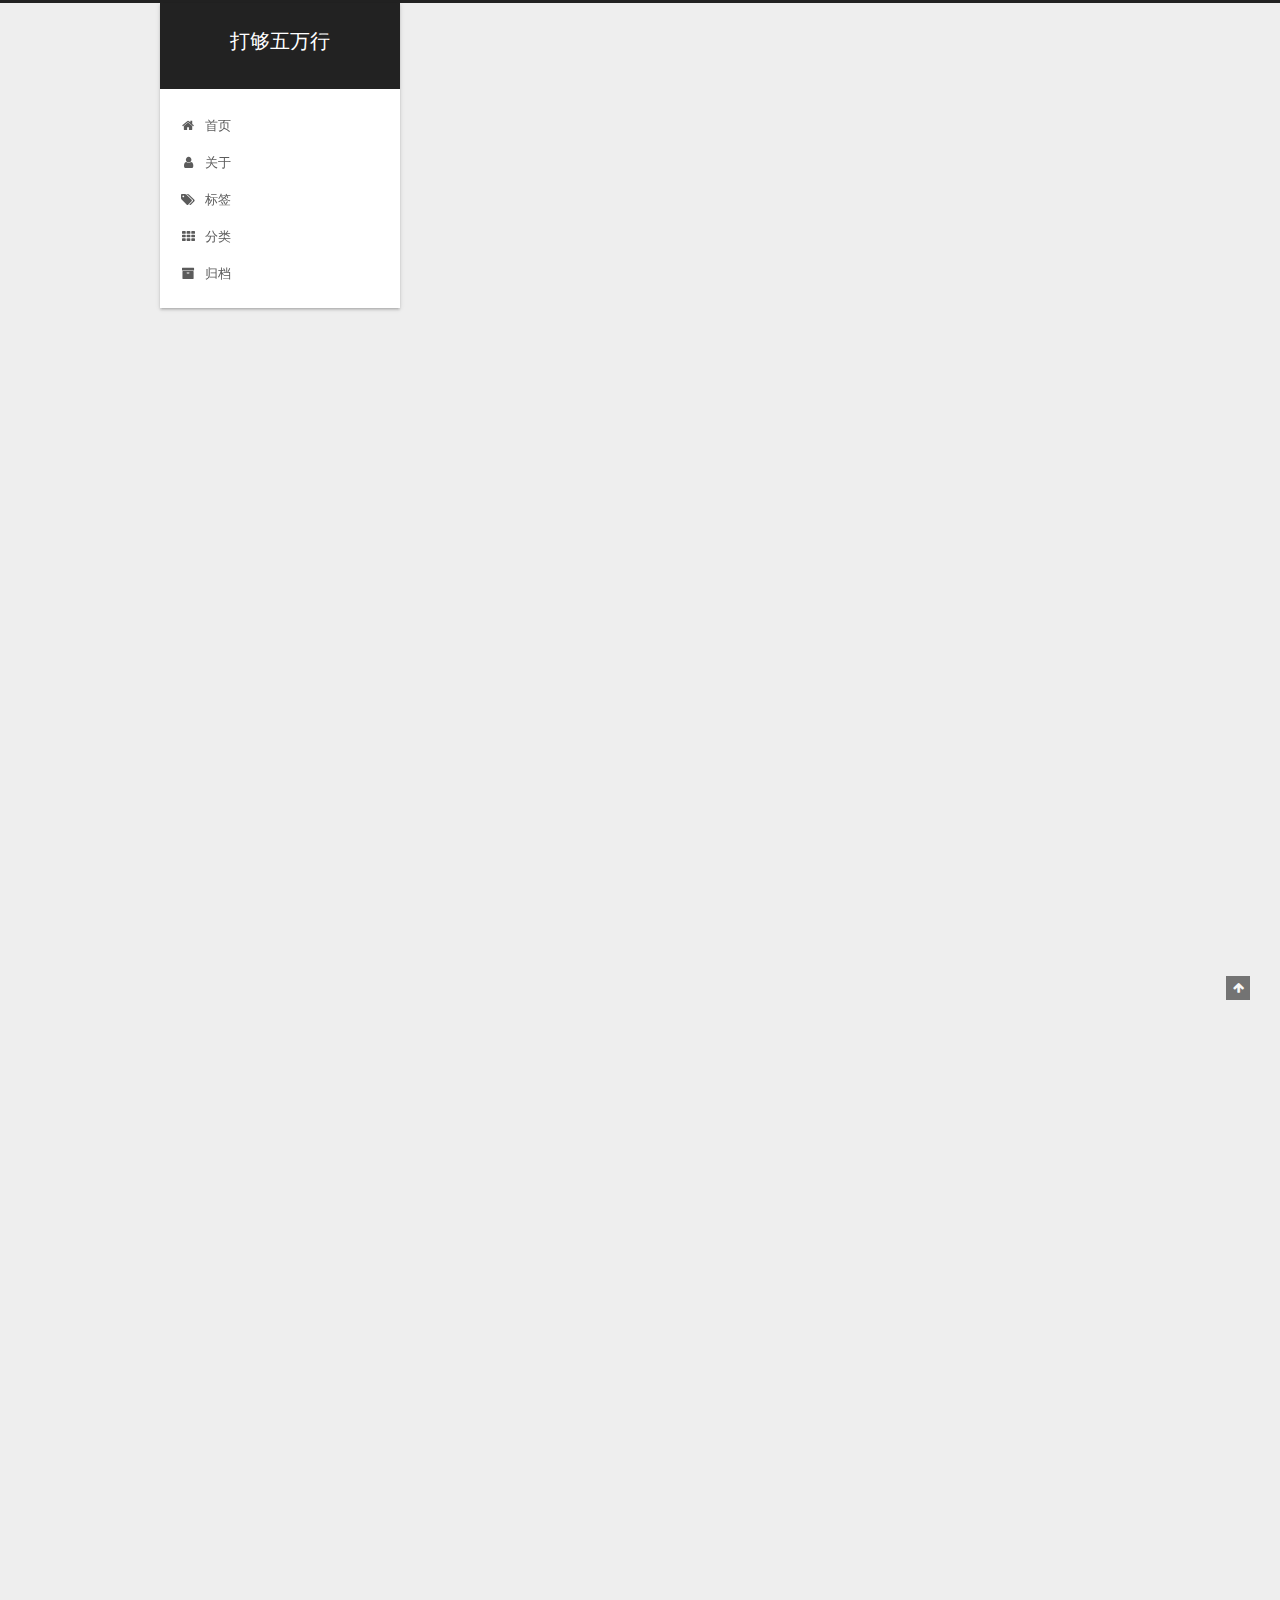
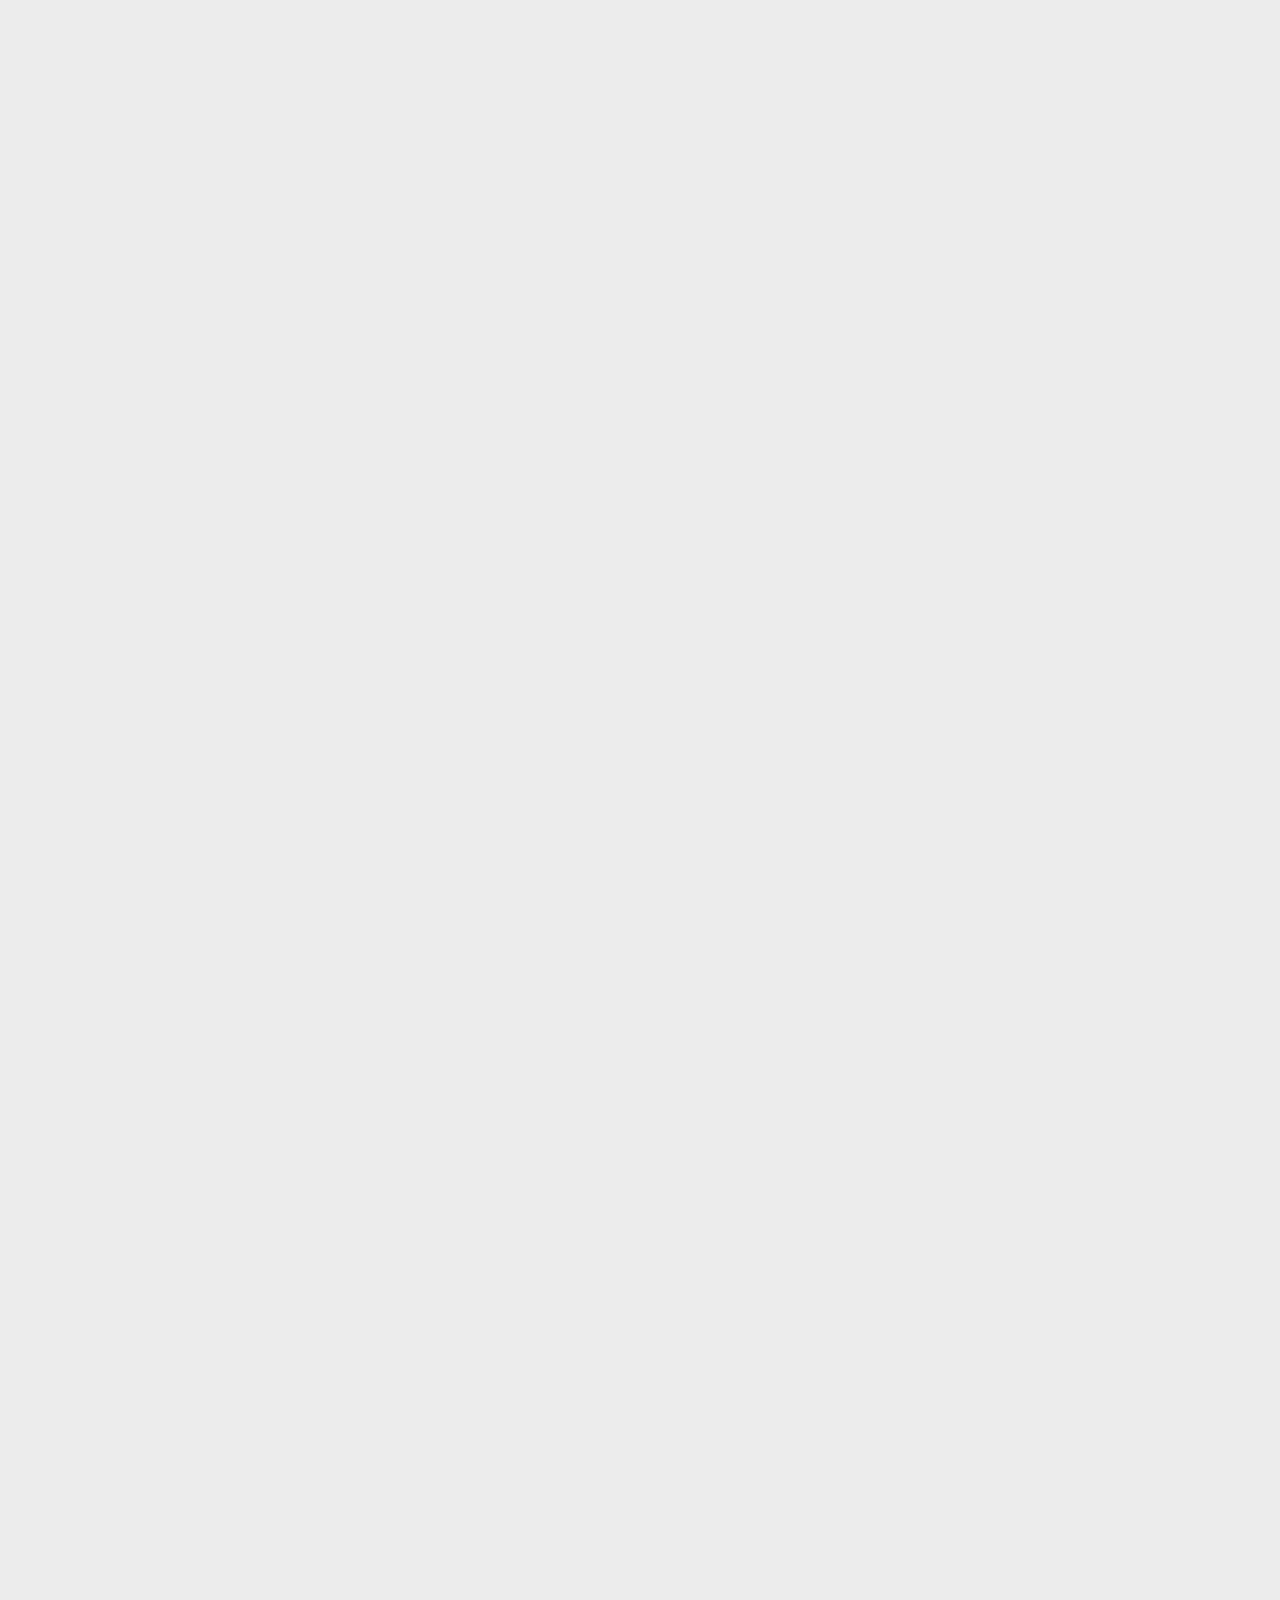
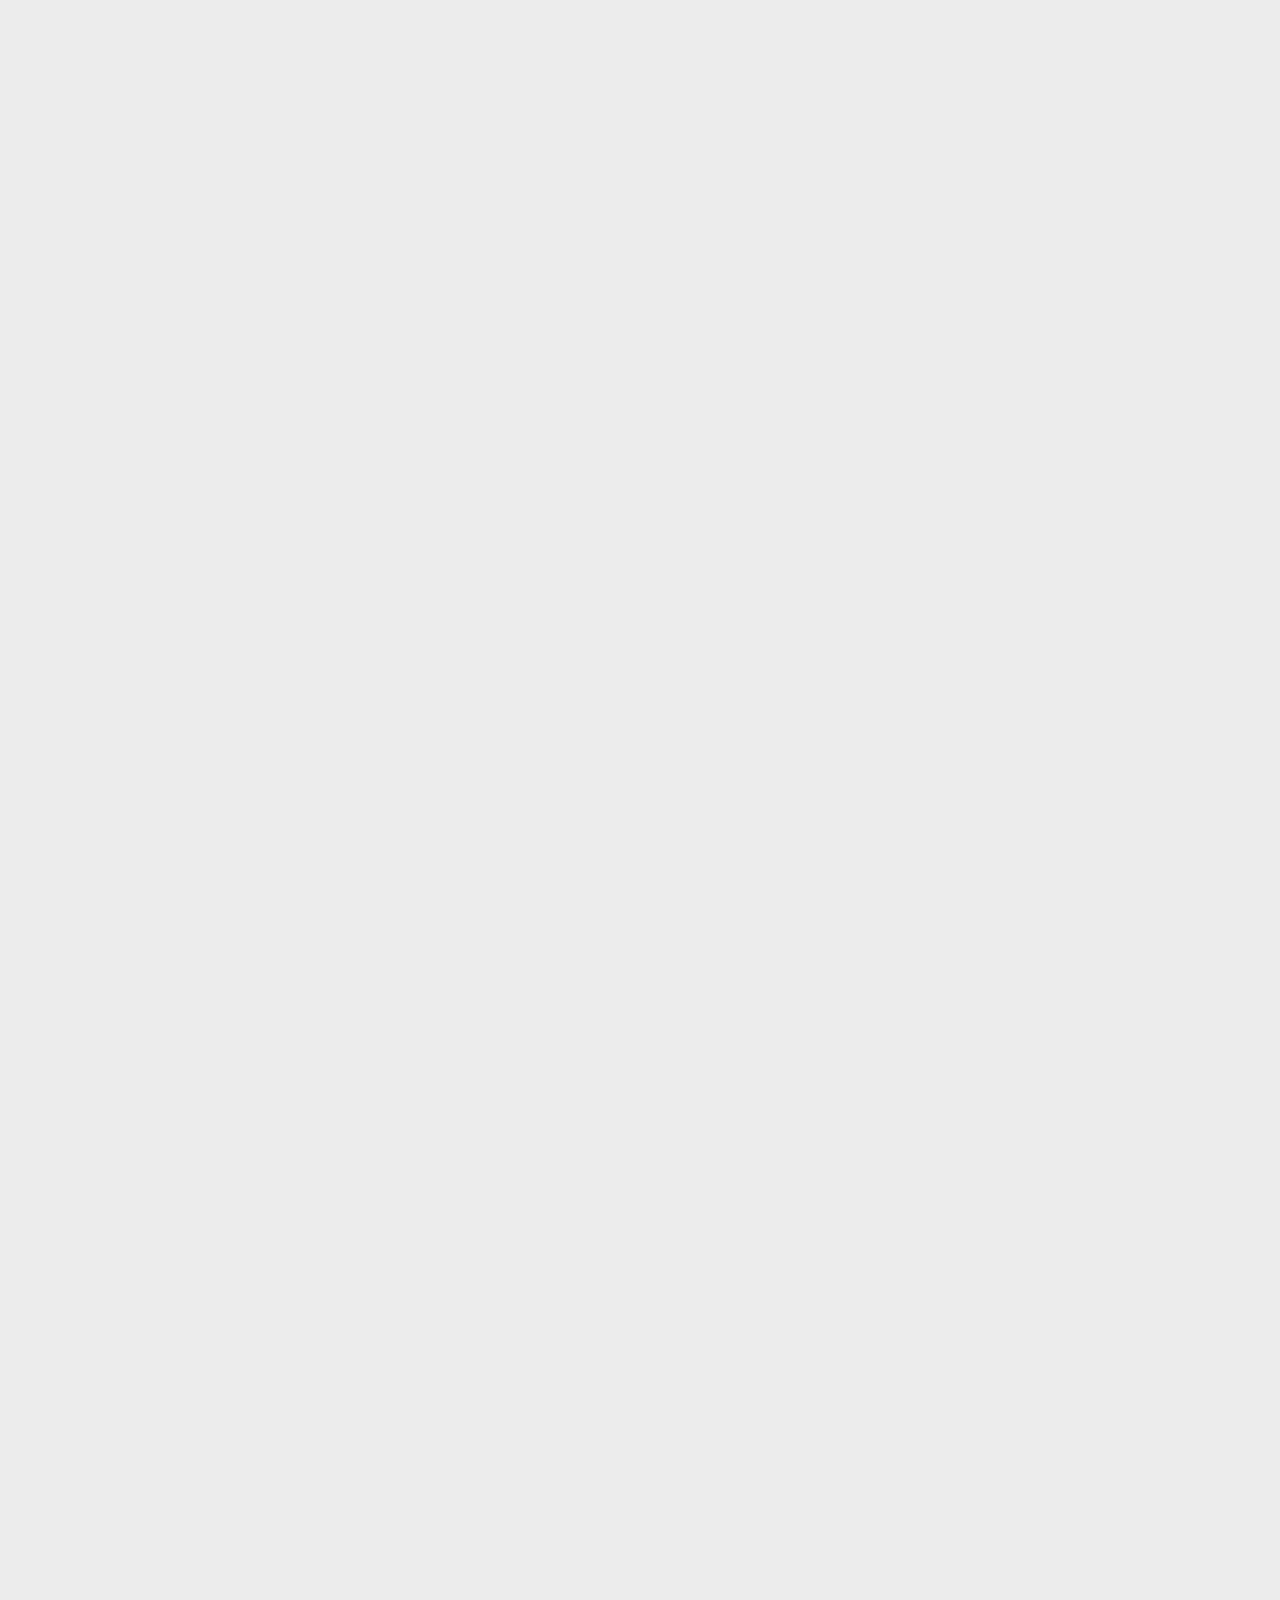
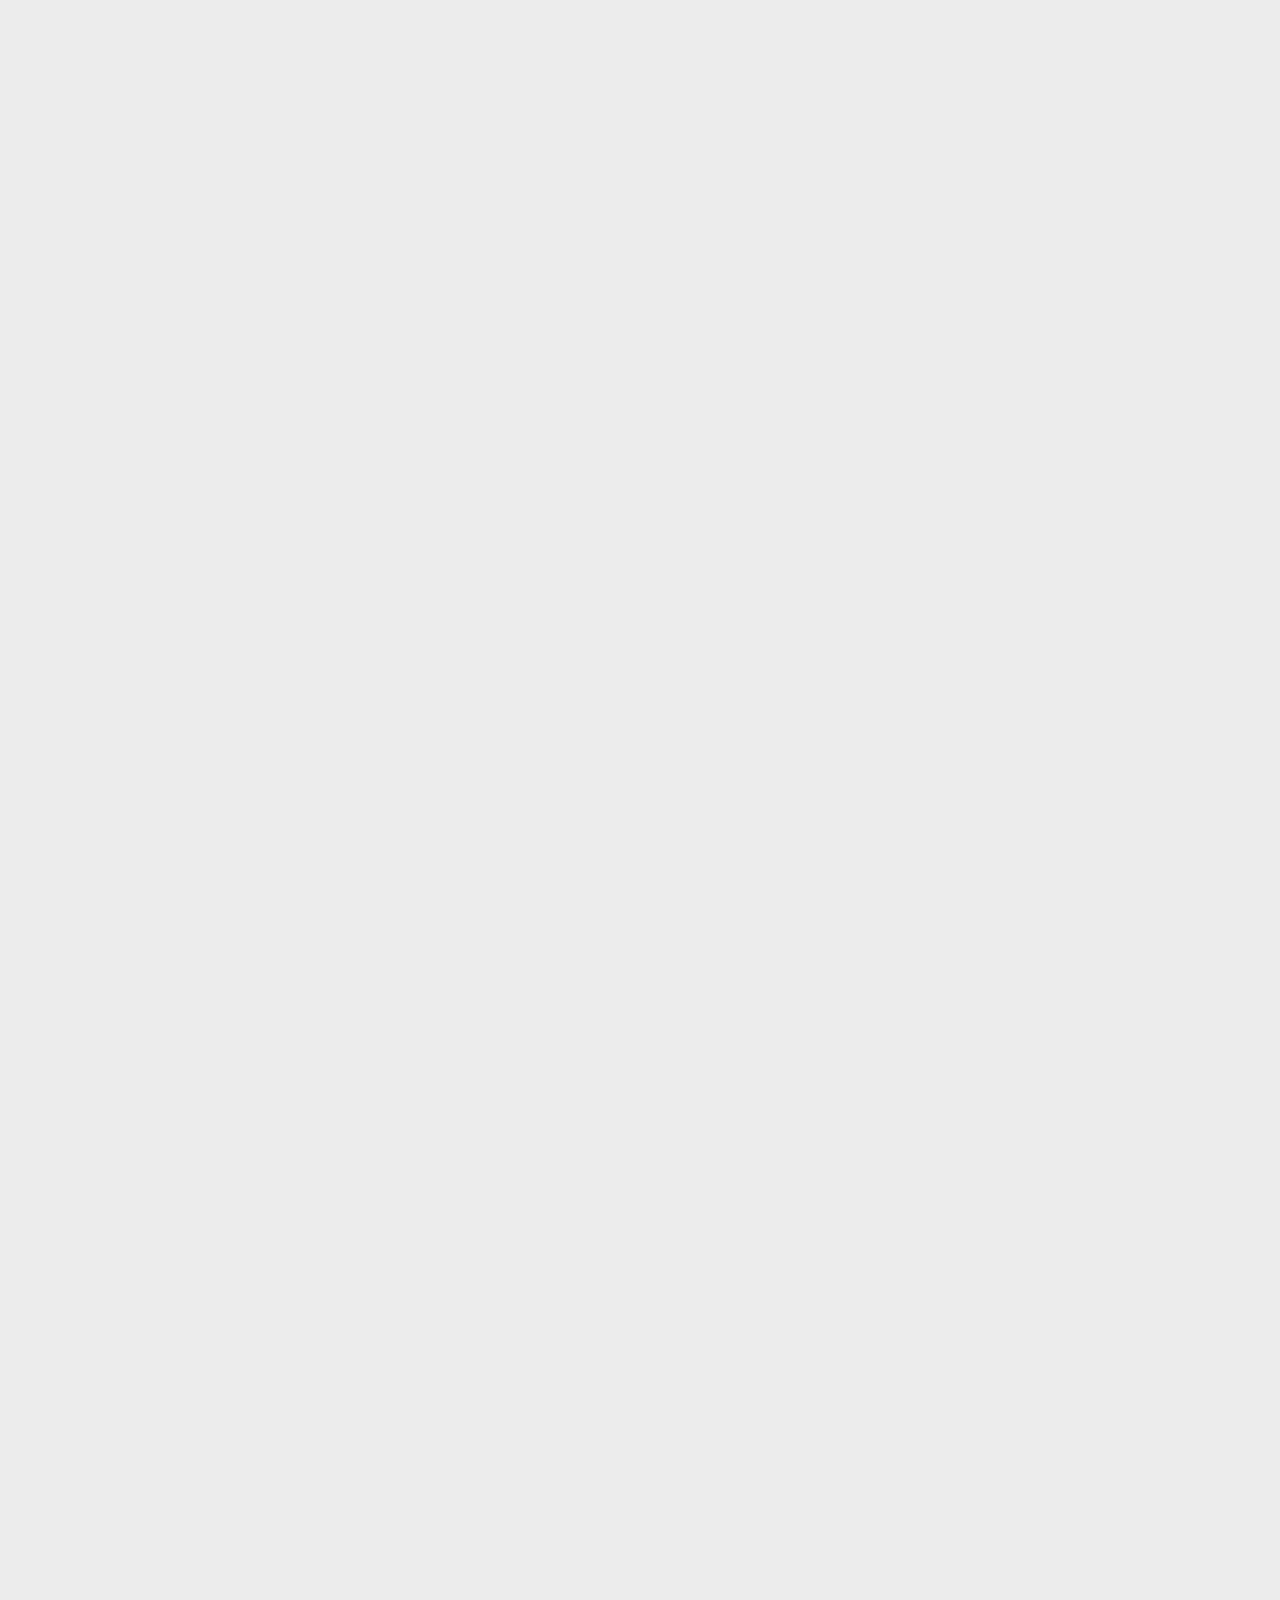
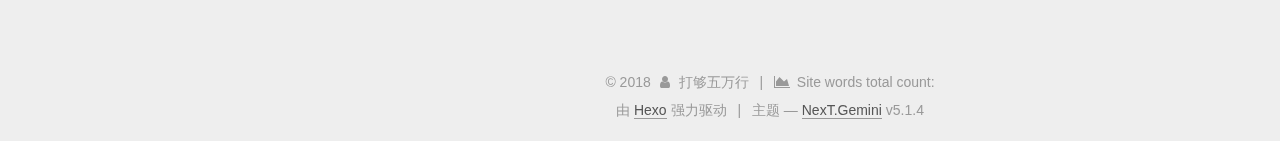
<file: index.html>
<!DOCTYPE html>



  


<html class="theme-next gemini use-motion" lang="zh-Hans">
<head>
  <meta charset="UTF-8"/>
<meta http-equiv="X-UA-Compatible" content="IE=edge" />
<meta name="viewport" content="width=device-width, initial-scale=1, maximum-scale=1"/>
<meta name="theme-color" content="#222">









<meta http-equiv="Cache-Control" content="no-transform" />
<meta http-equiv="Cache-Control" content="no-siteapp" />
















  
  
  <link href="/lib/fancybox/source/jquery.fancybox.css?v=2.1.5" rel="stylesheet" type="text/css" />







<link href="/lib/font-awesome/css/font-awesome.min.css?v=4.6.2" rel="stylesheet" type="text/css" />

<link href="/css/main.css?v=5.1.4" rel="stylesheet" type="text/css" />


  <link rel="apple-touch-icon" sizes="180x180" href="/images/apple-touch-icon-next.png?v=5.1.4">


  <link rel="icon" type="image/png" sizes="32x32" href="/images/favicon-32x32-next.png?v=5.1.4">


  <link rel="icon" type="image/png" sizes="16x16" href="/images/favicon-16x16-next.png?v=5.1.4">


  <link rel="mask-icon" href="/images/logo.svg?v=5.1.4" color="#222">





  <meta name="keywords" content="Hexo, NexT" />










<meta property="og:type" content="website">
<meta property="og:title" content="打够五万行">
<meta property="og:url" content="http://yoursite.com/index.html">
<meta property="og:site_name" content="打够五万行">
<meta property="og:locale" content="zh-Hans">
<meta name="twitter:card" content="summary">
<meta name="twitter:title" content="打够五万行">



<script type="text/javascript" id="hexo.configurations">
  var NexT = window.NexT || {};
  var CONFIG = {
    root: '/',
    scheme: 'Gemini',
    version: '5.1.4',
    sidebar: {"position":"left","display":"post","offset":12,"b2t":false,"scrollpercent":false,"onmobile":false},
    fancybox: true,
    tabs: true,
    motion: {"enable":true,"async":false,"transition":{"post_block":"fadeIn","post_header":"slideDownIn","post_body":"slideDownIn","coll_header":"slideLeftIn","sidebar":"slideUpIn"}},
    duoshuo: {
      userId: '0',
      author: '博主'
    },
    algolia: {
      applicationID: '',
      apiKey: '',
      indexName: '',
      hits: {"per_page":10},
      labels: {"input_placeholder":"Search for Posts","hits_empty":"We didn't find any results for the search: ${query}","hits_stats":"${hits} results found in ${time} ms"}
    }
  };
</script>



  <link rel="canonical" href="http://yoursite.com/"/>





  <title>打够五万行</title>
  








</head>

<body itemscope itemtype="http://schema.org/WebPage" lang="zh-Hans">

  
  
    
  

  <div class="container sidebar-position-left 
  page-home">
    <div class="headband"></div>

    <header id="header" class="header" itemscope itemtype="http://schema.org/WPHeader">
      <div class="header-inner"><div class="site-brand-wrapper">
  <div class="site-meta ">
    

    <div class="custom-logo-site-title">
      <a href="/"  class="brand" rel="start">
        <span class="logo-line-before"><i></i></span>
        <span class="site-title">打够五万行</span>
        <span class="logo-line-after"><i></i></span>
      </a>
    </div>
      
        <p class="site-subtitle"></p>
      
  </div>

  <div class="site-nav-toggle">
    <button>
      <span class="btn-bar"></span>
      <span class="btn-bar"></span>
      <span class="btn-bar"></span>
    </button>
  </div>
</div>

<nav class="site-nav">
  

  
    <ul id="menu" class="menu">
      
        
        <li class="menu-item menu-item-home">
          <a href="/" rel="section">
            
              <i class="menu-item-icon fa fa-fw fa-home"></i> <br />
            
            首页
          </a>
        </li>
      
        
        <li class="menu-item menu-item-about">
          <a href="/about/" rel="section">
            
              <i class="menu-item-icon fa fa-fw fa-user"></i> <br />
            
            关于
          </a>
        </li>
      
        
        <li class="menu-item menu-item-tags">
          <a href="/tags/" rel="section">
            
              <i class="menu-item-icon fa fa-fw fa-tags"></i> <br />
            
            标签
          </a>
        </li>
      
        
        <li class="menu-item menu-item-categories">
          <a href="/categories/" rel="section">
            
              <i class="menu-item-icon fa fa-fw fa-th"></i> <br />
            
            分类
          </a>
        </li>
      
        
        <li class="menu-item menu-item-archives">
          <a href="/archives/" rel="section">
            
              <i class="menu-item-icon fa fa-fw fa-archive"></i> <br />
            
            归档
          </a>
        </li>
      

      
    </ul>
  

  
</nav>



 </div>
    </header>

    <main id="main" class="main">
      <div class="main-inner">
        <div class="content-wrap">
          <div id="content" class="content">
            
  <section id="posts" class="posts-expand">
    
      

  

  
  
  

  <article class="post post-type-normal" itemscope itemtype="http://schema.org/Article">
  
  
  
  <div class="post-block">
    <link itemprop="mainEntityOfPage" href="http://yoursite.com/2018/01/30/链表/">

    <span hidden itemprop="author" itemscope itemtype="http://schema.org/Person">
      <meta itemprop="name" content="打够五万行">
      <meta itemprop="description" content="">
      <meta itemprop="image" content="/images/avatar.gif">
    </span>

    <span hidden itemprop="publisher" itemscope itemtype="http://schema.org/Organization">
      <meta itemprop="name" content="打够五万行">
    </span>

    
      <header class="post-header">

        
        
          <h1 class="post-title" itemprop="name headline">
                
                <a class="post-title-link" href="/2018/01/30/链表/" itemprop="url">链表</a></h1>
        

        <div class="post-meta">
          <span class="post-time">
            
              <span class="post-meta-item-icon">
                <i class="fa fa-calendar-o"></i>
              </span>
              
                <span class="post-meta-item-text">发表于</span>
              
              <time title="创建于" itemprop="dateCreated datePublished" datetime="2018-01-30T15:13:28+08:00">
                2018-01-30
              </time>
            

            
              <span class="post-meta-divider">|</span>
            

            
              <span class="post-meta-item-icon">
                <i class="fa fa-calendar-check-o"></i>
              </span>
              
                <span class="post-meta-item-text">更新于&#58;</span>
              
              <time title="更新于" itemprop="dateModified" datetime="2018-01-31T21:26:16+08:00">
                2018-01-31
              </time>
            
          </span>

          
            <span class="post-category" >
            
              <span class="post-meta-divider">|</span>
            
              <span class="post-meta-item-icon">
                <i class="fa fa-folder-o"></i>
              </span>
              
                <span class="post-meta-item-text">分类于</span>
              
              
                <span itemprop="about" itemscope itemtype="http://schema.org/Thing">
                  <a href="/categories/数据结构与算法/" itemprop="url" rel="index">
                    <span itemprop="name">数据结构与算法</span>
                  </a>
                </span>

                
                
              
            </span>
          

          
            
          

          
          

          

          
            <div class="post-wordcount">
              
                
                <span class="post-meta-item-icon">
                  <i class="fa fa-file-word-o"></i>
                </span>
                
                  <span class="post-meta-item-text">字数统计&#58;</span>
                
                <span title="字数统计">
                  
                </span>
              

              
                <span class="post-meta-divider">|</span>
              

              
                <span class="post-meta-item-icon">
                  <i class="fa fa-clock-o"></i>
                </span>
                
                  <span class="post-meta-item-text">阅读时长 &asymp;</span>
                
                <span title="阅读时长">
                  
                </span>
              
            </div>
          

          

        </div>
      </header>
    

    
    
    
    <div class="post-body" itemprop="articleBody">

      
      

      
        
          
            <h1 id="1-链表的概念"><a href="#1-链表的概念" class="headerlink" title="1.链表的概念"></a>1.链表的概念</h1><p>链表是由若干个结点组成，是一种线性表。结点一般由数据域与指针域，数据域存放数据，指针域存放指向下一结点的地址，从而形成一个链式结构。链表有带头节点head的，也有没有带头节点head的，头节点的数据域不存放数据，而指针域指向下一结点（该结点称为第一个结点），链表的最后一个结点的指针域指向NULL，即空地址，表示链表的结尾。</p>
<figure class="highlight plain"><table><tr><td class="gutter"><pre><span class="line">1</span><br><span class="line">2</span><br><span class="line">3</span><br><span class="line">4</span><br></pre></td><td class="code"><pre><span class="line">struct node&#123;</span><br><span class="line">     int data;</span><br><span class="line">     node* next;</span><br><span class="line">&#125;</span><br></pre></td></tr></table></figure>
<p>每次使用新结点时需临时分配内存空间给新结点，可以使用C语言的malloc或者C++的new。</p>
<p> malloc用法：</p>
<figure class="highlight plain"><table><tr><td class="gutter"><pre><span class="line">1</span><br></pre></td><td class="code"><pre><span class="line">node* p=(node*)malloc(sizeof(node));</span><br></pre></td></tr></table></figure>
<p> sizeof的作用就是返回一个对象或者类型所占的内存字节数，sizeof(node)就是返回node类型所占的内存字节数，malloc的作用分配内存空间，malloc(sizeof(node))就是向内存申请一块大小为sizeof(node)的空间，并且返回指向这块空间的指针，但该指针类型是void<em>，返回类型是 void</em> 类型，void<em> 表示未确定类型的指针。C,C++规定，void</em> 类型可以强制转换为任何其它类型的指针，所以在malloc前面加上（node <em>）进行强制转换，转换成node</em>型指针，赋值给node*型的变量p。</p>
<p>  new的用法：</p>
<p><code>node* p=new node；（只需要new+类型名即可分配一块该类型的内存空间）</code></p>
<p>在使用完malloc，必须用free释放空间，new相对应就是delete。<br>free用法：<code>free（p）；</code><br>delete用法：<code>delete（p）；</code></p>
<h1 id="2-链表的基本操作"><a href="#2-链表的基本操作" class="headerlink" title="2. 链表的基本操作"></a>2. 链表的基本操作</h1><h2 id="2-1-链表的创建"><a href="#2-1-链表的创建" class="headerlink" title="2.1 链表的创建"></a>2.1 链表的创建</h2><figure class="highlight plain"><table><tr><td class="gutter"><pre><span class="line">1</span><br><span class="line">2</span><br><span class="line">3</span><br><span class="line">4</span><br><span class="line">5</span><br><span class="line">6</span><br><span class="line">7</span><br><span class="line">8</span><br><span class="line">9</span><br><span class="line">10</span><br><span class="line">11</span><br><span class="line">12</span><br><span class="line">13</span><br><span class="line">14</span><br><span class="line">15</span><br><span class="line">16</span><br><span class="line">17</span><br><span class="line">18</span><br><span class="line">19</span><br><span class="line">20</span><br><span class="line">21</span><br><span class="line">22</span><br><span class="line">23</span><br><span class="line">24</span><br><span class="line">25</span><br><span class="line">26</span><br><span class="line">27</span><br><span class="line">28</span><br><span class="line">29</span><br><span class="line">30</span><br><span class="line">31</span><br><span class="line">32</span><br></pre></td><td class="code"><pre><span class="line">//创建链表</span><br><span class="line">struct node* create()</span><br><span class="line">&#123;</span><br><span class="line">	struct node *p,*pre,*phead;</span><br><span class="line">	int len,i=1,j;</span><br><span class="line">	phead=(struct node*)malloc(sizeof(struct node));</span><br><span class="line">	phead-&gt;next=NULL;</span><br><span class="line">	pre=phead;</span><br><span class="line">	</span><br><span class="line">	printf(&quot;设定链表长度为:&quot;);</span><br><span class="line">	scanf(&quot;%d&quot;,&amp;len);</span><br><span class="line">	while(i&lt;len)</span><br><span class="line">	&#123;</span><br><span class="line">		</span><br><span class="line">		printf(&quot;第%d个结点的数据是:&quot;,i);</span><br><span class="line">		scanf(&quot;%d&quot;,&amp;j);</span><br><span class="line">		p=(struct node*)malloc(sizeof(struct node));</span><br><span class="line">		if(NULL==p)</span><br><span class="line">		&#123;</span><br><span class="line">			printf(&quot;分配失败&quot;);</span><br><span class="line">			exit(-1);</span><br><span class="line">		&#125;</span><br><span class="line">		p-&gt;data=j;</span><br><span class="line">		p-&gt;next=NULL;</span><br><span class="line">		pre-&gt;next=p;</span><br><span class="line">		</span><br><span class="line">	    pre=p;</span><br><span class="line">		</span><br><span class="line">		i++;</span><br><span class="line">	&#125;</span><br><span class="line">	return phead;</span><br><span class="line">&#125;</span><br></pre></td></tr></table></figure>
<h2 id="2-2-打印"><a href="#2-2-打印" class="headerlink" title="2.2 打印"></a>2.2 打印</h2><figure class="highlight plain"><table><tr><td class="gutter"><pre><span class="line">1</span><br><span class="line">2</span><br><span class="line">3</span><br><span class="line">4</span><br><span class="line">5</span><br><span class="line">6</span><br><span class="line">7</span><br><span class="line">8</span><br><span class="line">9</span><br><span class="line">10</span><br></pre></td><td class="code"><pre><span class="line">void print(struct node* phead)</span><br><span class="line">&#123;</span><br><span class="line">	struct node* p;</span><br><span class="line">         p=phead;</span><br><span class="line">	while(p-&gt;next!=NULL)//在这一步曾经用p-&gt;data!=NULL来做条件，导致输出异常，我认为的是因为到最后一个结点有数据，但没有下一节点，会造成溢出 </span><br><span class="line">	&#123;</span><br><span class="line">	    p=p-&gt;next;</span><br><span class="line">	    printf(&quot;%d&quot;,p-&gt;data);</span><br><span class="line">	&#125;</span><br><span class="line">&#125;</span><br></pre></td></tr></table></figure>
<h2 id="2-3-查找"><a href="#2-3-查找" class="headerlink" title="2.3 查找"></a>2.3 查找</h2><figure class="highlight plain"><table><tr><td class="gutter"><pre><span class="line">1</span><br><span class="line">2</span><br><span class="line">3</span><br><span class="line">4</span><br><span class="line">5</span><br><span class="line">6</span><br><span class="line">7</span><br><span class="line">8</span><br><span class="line">9</span><br><span class="line">10</span><br><span class="line">11</span><br><span class="line">12</span><br><span class="line">13</span><br><span class="line">14</span><br><span class="line">15</span><br><span class="line">16</span><br><span class="line">17</span><br><span class="line">18</span><br><span class="line">19</span><br><span class="line">20</span><br><span class="line">21</span><br></pre></td><td class="code"><pre><span class="line">void search(struct node* phead)</span><br><span class="line">&#123;</span><br><span class="line">	struct node* p=phead;</span><br><span class="line">	int count=0,flag=0,a;</span><br><span class="line">	printf(&quot;请输入要查找的元素是：&quot;);</span><br><span class="line">	scanf(&quot;%d&quot;,&amp;a);</span><br><span class="line">	while(p-&gt;next!=NULL)</span><br><span class="line">	&#123;</span><br><span class="line">		p=p-&gt;next;</span><br><span class="line">		count++;</span><br><span class="line">		if(p-&gt;data==a)</span><br><span class="line">		&#123;</span><br><span class="line">			printf(&quot;%d在第%d个结点\n&quot;,a,count);</span><br><span class="line">			flag=1;</span><br><span class="line">		&#125;</span><br><span class="line">	&#125;</span><br><span class="line">	if(flag==0)</span><br><span class="line">	&#123;</span><br><span class="line">		printf(&quot;没有这个元素&quot;);</span><br><span class="line">	&#125;</span><br><span class="line">&#125;</span><br></pre></td></tr></table></figure>
<h2 id="2-4-删除"><a href="#2-4-删除" class="headerlink" title="2.4 删除"></a>2.4 删除</h2><p>如果要删除p，就是pre-&gt;next=p-&gt;next；free(p);<br><figure class="highlight plain"><table><tr><td class="gutter"><pre><span class="line">1</span><br><span class="line">2</span><br><span class="line">3</span><br><span class="line">4</span><br><span class="line">5</span><br><span class="line">6</span><br><span class="line">7</span><br><span class="line">8</span><br><span class="line">9</span><br><span class="line">10</span><br><span class="line">11</span><br><span class="line">12</span><br><span class="line">13</span><br><span class="line">14</span><br><span class="line">15</span><br><span class="line">16</span><br><span class="line">17</span><br><span class="line">18</span><br><span class="line">19</span><br><span class="line">20</span><br><span class="line">21</span><br><span class="line">22</span><br><span class="line">23</span><br></pre></td><td class="code"><pre><span class="line">void Delete(struct node* phead)</span><br><span class="line">&#123;</span><br><span class="line">	struct node* p,*pre;</span><br><span class="line">	int a;</span><br><span class="line">	p=phead-&gt;next;</span><br><span class="line">	pre=phead;</span><br><span class="line">	printf(&quot;请输入要删除的元素是：&quot;);</span><br><span class="line">	scanf(&quot;%d&quot;,&amp;a);</span><br><span class="line">	while(p!=NULL)</span><br><span class="line">	&#123;</span><br><span class="line">		if(p-&gt;data==a)</span><br><span class="line">		&#123;</span><br><span class="line">			pre-&gt;next=p-&gt;next;</span><br><span class="line">			free(p);</span><br><span class="line">			p=pre-&gt;next;</span><br><span class="line">		&#125;</span><br><span class="line">		else</span><br><span class="line">		&#123;</span><br><span class="line">		    pre=p;</span><br><span class="line">		    p=p-&gt;next;</span><br><span class="line">		&#125;</span><br><span class="line">	&#125;</span><br><span class="line">&#125;</span><br></pre></td></tr></table></figure></p>
<h2 id="2-6-源代码"><a href="#2-6-源代码" class="headerlink" title="2.6  源代码"></a>2.6  源代码</h2><figure class="highlight plain"><table><tr><td class="gutter"><pre><span class="line">1</span><br><span class="line">2</span><br><span class="line">3</span><br><span class="line">4</span><br><span class="line">5</span><br><span class="line">6</span><br><span class="line">7</span><br><span class="line">8</span><br><span class="line">9</span><br><span class="line">10</span><br><span class="line">11</span><br><span class="line">12</span><br><span class="line">13</span><br><span class="line">14</span><br><span class="line">15</span><br><span class="line">16</span><br><span class="line">17</span><br><span class="line">18</span><br><span class="line">19</span><br><span class="line">20</span><br><span class="line">21</span><br><span class="line">22</span><br><span class="line">23</span><br><span class="line">24</span><br><span class="line">25</span><br><span class="line">26</span><br><span class="line">27</span><br><span class="line">28</span><br><span class="line">29</span><br><span class="line">30</span><br><span class="line">31</span><br><span class="line">32</span><br><span class="line">33</span><br><span class="line">34</span><br><span class="line">35</span><br><span class="line">36</span><br><span class="line">37</span><br><span class="line">38</span><br><span class="line">39</span><br><span class="line">40</span><br><span class="line">41</span><br><span class="line">42</span><br><span class="line">43</span><br><span class="line">44</span><br><span class="line">45</span><br><span class="line">46</span><br><span class="line">47</span><br><span class="line">48</span><br><span class="line">49</span><br><span class="line">50</span><br><span class="line">51</span><br><span class="line">52</span><br><span class="line">53</span><br><span class="line">54</span><br><span class="line">55</span><br><span class="line">56</span><br><span class="line">57</span><br><span class="line">58</span><br><span class="line">59</span><br><span class="line">60</span><br><span class="line">61</span><br><span class="line">62</span><br><span class="line">63</span><br><span class="line">64</span><br><span class="line">65</span><br><span class="line">66</span><br><span class="line">67</span><br><span class="line">68</span><br><span class="line">69</span><br><span class="line">70</span><br><span class="line">71</span><br><span class="line">72</span><br><span class="line">73</span><br><span class="line">74</span><br><span class="line">75</span><br><span class="line">76</span><br><span class="line">77</span><br><span class="line">78</span><br><span class="line">79</span><br><span class="line">80</span><br><span class="line">81</span><br><span class="line">82</span><br><span class="line">83</span><br><span class="line">84</span><br><span class="line">85</span><br><span class="line">86</span><br><span class="line">87</span><br><span class="line">88</span><br><span class="line">89</span><br><span class="line">90</span><br><span class="line">91</span><br><span class="line">92</span><br><span class="line">93</span><br><span class="line">94</span><br><span class="line">95</span><br><span class="line">96</span><br><span class="line">97</span><br><span class="line">98</span><br><span class="line">99</span><br><span class="line">100</span><br><span class="line">101</span><br><span class="line">102</span><br><span class="line">103</span><br><span class="line">104</span><br><span class="line">105</span><br><span class="line">106</span><br><span class="line">107</span><br><span class="line">108</span><br><span class="line">109</span><br><span class="line">110</span><br><span class="line">111</span><br><span class="line">112</span><br><span class="line">113</span><br><span class="line">114</span><br><span class="line">115</span><br><span class="line">116</span><br><span class="line">117</span><br><span class="line">118</span><br><span class="line">119</span><br><span class="line">120</span><br><span class="line">121</span><br><span class="line">122</span><br><span class="line">123</span><br><span class="line">124</span><br><span class="line">125</span><br><span class="line">126</span><br><span class="line">127</span><br><span class="line">128</span><br><span class="line">129</span><br><span class="line">130</span><br><span class="line">131</span><br><span class="line">132</span><br><span class="line">133</span><br><span class="line">134</span><br><span class="line">135</span><br><span class="line">136</span><br><span class="line">137</span><br><span class="line">138</span><br><span class="line">139</span><br><span class="line">140</span><br><span class="line">141</span><br><span class="line">142</span><br><span class="line">143</span><br><span class="line">144</span><br><span class="line">145</span><br></pre></td><td class="code"><pre><span class="line"> #include&lt;stdio.h&gt;</span><br><span class="line"> #include&lt;stdlib.h&gt;</span><br><span class="line">struct node* create();</span><br><span class="line">void print(struct node* phead);</span><br><span class="line">void search(struct node* phead);</span><br><span class="line">void Delete(struct node* phead);</span><br><span class="line">void insert(struct node* phead);</span><br><span class="line"> </span><br><span class="line">struct node&#123;</span><br><span class="line">	int data;</span><br><span class="line">    struct node* next;</span><br><span class="line">&#125;;</span><br><span class="line"></span><br><span class="line">int main()</span><br><span class="line">&#123;</span><br><span class="line">	struct node *L=create();</span><br><span class="line">	print(L);</span><br><span class="line">	</span><br><span class="line">	insert(L);</span><br><span class="line">	print(L);</span><br><span class="line">	return 0;</span><br><span class="line">&#125;</span><br><span class="line">//创建链表</span><br><span class="line">struct node* create()</span><br><span class="line">&#123;</span><br><span class="line">	struct node *p,*pre,*phead;</span><br><span class="line">	int len,i=1,j;</span><br><span class="line">	phead=(struct node*)malloc(sizeof(struct node));</span><br><span class="line">	phead-&gt;next=NULL;</span><br><span class="line">	pre=phead;</span><br><span class="line">	</span><br><span class="line">	printf(&quot;设定链表长度为:&quot;);</span><br><span class="line">	scanf(&quot;%d&quot;,&amp;len);</span><br><span class="line">	while(i&lt;len)</span><br><span class="line">	&#123;</span><br><span class="line">		</span><br><span class="line">		printf(&quot;第%d个结点的数据是:&quot;,i);</span><br><span class="line">		scanf(&quot;%d&quot;,&amp;j);</span><br><span class="line">		p=(struct node*)malloc(sizeof(struct node));</span><br><span class="line">		if(NULL==p)</span><br><span class="line">		&#123;</span><br><span class="line">			printf(&quot;分配失败&quot;);</span><br><span class="line">			exit(-1);</span><br><span class="line">		&#125;</span><br><span class="line">		p-&gt;data=j;</span><br><span class="line">		p-&gt;next=NULL;</span><br><span class="line">		pre-&gt;next=p;</span><br><span class="line">		</span><br><span class="line">	    pre=p;</span><br><span class="line">		</span><br><span class="line">		i++;</span><br><span class="line">	&#125;</span><br><span class="line">    </span><br><span class="line">	return phead;</span><br><span class="line">&#125; </span><br><span class="line"></span><br><span class="line">void print(struct node* phead)</span><br><span class="line">&#123;</span><br><span class="line">	struct node* p;</span><br><span class="line">    p=phead;</span><br><span class="line">	while(p-&gt;next!=NULL)//最后一个结点有数据，但没有下一节点，据我推测会造成溢出 </span><br><span class="line">	&#123;</span><br><span class="line">	    p=p-&gt;next;</span><br><span class="line">		printf(&quot;%d&quot;,p-&gt;data);</span><br><span class="line">	</span><br><span class="line">	&#125;</span><br><span class="line">	printf(&quot;\n&quot;);</span><br><span class="line">&#125;</span><br><span class="line"></span><br><span class="line">void search(struct node* phead)</span><br><span class="line">&#123;</span><br><span class="line">	struct node* p=phead-&gt;next;</span><br><span class="line">	int count=0,flag=0,a;</span><br><span class="line">	printf(&quot;请输入要查找的元素是：&quot;);</span><br><span class="line">	scanf(&quot;%d&quot;,&amp;a);</span><br><span class="line">	while(p!=NULL)</span><br><span class="line">	&#123;</span><br><span class="line">		</span><br><span class="line">		count++;</span><br><span class="line">		if(p-&gt;data==a)</span><br><span class="line">		&#123;</span><br><span class="line">			</span><br><span class="line">			printf(&quot;%d在第%d个结点\n&quot;,a,count);</span><br><span class="line">			flag=1;</span><br><span class="line">		&#125;</span><br><span class="line">		p=p-&gt;next;</span><br><span class="line">	&#125;</span><br><span class="line">	if(flag==0)</span><br><span class="line">	&#123;</span><br><span class="line">		printf(&quot;没有这个元素&quot;);</span><br><span class="line">	&#125;</span><br><span class="line">&#125;</span><br><span class="line"></span><br><span class="line">void Delete(struct node* phead)</span><br><span class="line">&#123;</span><br><span class="line">	struct node* p,*pre;</span><br><span class="line">	int a;</span><br><span class="line">	p=phead-&gt;next;</span><br><span class="line">	pre=phead;</span><br><span class="line">	printf(&quot;请输入要删除的元素是：&quot;);</span><br><span class="line">	scanf(&quot;%d&quot;,&amp;a);</span><br><span class="line">	while(p!=NULL)</span><br><span class="line">	&#123;</span><br><span class="line">		if(p-&gt;data==a)</span><br><span class="line">		&#123;</span><br><span class="line">			pre-&gt;next=p-&gt;next;</span><br><span class="line">			</span><br><span class="line">			free(p);</span><br><span class="line">			p=pre-&gt;next;</span><br><span class="line">		&#125;</span><br><span class="line">		else</span><br><span class="line">		&#123;</span><br><span class="line">		    pre=p;</span><br><span class="line">		    p=p-&gt;next;</span><br><span class="line">		&#125;</span><br><span class="line">	&#125;</span><br><span class="line">&#125; </span><br><span class="line"></span><br><span class="line">void insert(struct node* phead)</span><br><span class="line">&#123;</span><br><span class="line">    struct node* pnew;</span><br><span class="line">    int a,c;</span><br><span class="line">    pnew=(struct node*)malloc(sizeof(struct node));</span><br><span class="line">	struct node* pre=phead,*p=phead-&gt;next;</span><br><span class="line">	printf(&quot;新插入结点的数据是：&quot;);</span><br><span class="line">	scanf(&quot;%d&quot;,&amp;a);</span><br><span class="line">	printf(&quot;在哪个元素的位置插入：&quot;);</span><br><span class="line">	scanf(&quot;%d&quot;,&amp;c); </span><br><span class="line">	while(p!=NULL)</span><br><span class="line">	&#123;</span><br><span class="line">		if(c==p-&gt;data)</span><br><span class="line">		&#123;</span><br><span class="line">		    pnew-&gt;next=p;</span><br><span class="line">			pre-&gt;next=pnew;</span><br><span class="line">			pnew-&gt;data=a;</span><br><span class="line">			break; </span><br><span class="line">	</span><br><span class="line">		&#125;</span><br><span class="line">		else</span><br><span class="line">		&#123;</span><br><span class="line">			pre=p;</span><br><span class="line">			p=p-&gt;next;</span><br><span class="line">		&#125;</span><br><span class="line">	&#125;</span><br><span class="line">&#125;</span><br></pre></td></tr></table></figure>

          
        
      
    </div>
    
    
    

    

    

    

    <footer class="post-footer">
      

      

      

      
      
        <div class="post-eof"></div>
      
    </footer>
  </div>
  
  
  
  </article>


    
  </section>

  


          </div>
          


          

        </div>
        
          
  
  <div class="sidebar-toggle">
    <div class="sidebar-toggle-line-wrap">
      <span class="sidebar-toggle-line sidebar-toggle-line-first"></span>
      <span class="sidebar-toggle-line sidebar-toggle-line-middle"></span>
      <span class="sidebar-toggle-line sidebar-toggle-line-last"></span>
    </div>
  </div>

  <aside id="sidebar" class="sidebar">
    
    <div class="sidebar-inner">

      

      

      <section class="site-overview-wrap sidebar-panel sidebar-panel-active">
        <div class="site-overview">
          <div class="site-author motion-element" itemprop="author" itemscope itemtype="http://schema.org/Person">
            
              <p class="site-author-name" itemprop="name">打够五万行</p>
              <p class="site-description motion-element" itemprop="description"></p>
          </div>

          <nav class="site-state motion-element">

            
              <div class="site-state-item site-state-posts">
              
                <a href="/archives/">
              
                  <span class="site-state-item-count">1</span>
                  <span class="site-state-item-name">日志</span>
                </a>
              </div>
            

            
              
              
              <div class="site-state-item site-state-categories">
                <a href="/categories/index.html">
                  <span class="site-state-item-count">1</span>
                  <span class="site-state-item-name">分类</span>
                </a>
              </div>
            

            

          </nav>

          

          

          
          

          
          

          

        </div>
      </section>

      

      

    </div>
  </aside>


        
      </div>
    </main>

    <footer id="footer" class="footer">
      <div class="footer-inner">
        <div class="copyright">&copy; <span itemprop="copyrightYear">2018</span>
  <span class="with-love">
    <i class="fa fa-user"></i>
  </span>
  <span class="author" itemprop="copyrightHolder">打够五万行</span>

  
    <span class="post-meta-divider">|</span>
    <span class="post-meta-item-icon">
      <i class="fa fa-area-chart"></i>
    </span>
    
      <span class="post-meta-item-text">Site words total count&#58;</span>
    
    <span title="Site words total count"></span>
  
</div>


  <div class="powered-by">由 <a class="theme-link" target="_blank" href="https://hexo.io">Hexo</a> 强力驱动</div>



  <span class="post-meta-divider">|</span>



  <div class="theme-info">主题 &mdash; <a class="theme-link" target="_blank" href="https://github.com/iissnan/hexo-theme-next">NexT.Gemini</a> v5.1.4</div>




        







        
      </div>
    </footer>

    
      <div class="back-to-top">
        <i class="fa fa-arrow-up"></i>
        
      </div>
    

    

  </div>

  

<script type="text/javascript">
  if (Object.prototype.toString.call(window.Promise) !== '[object Function]') {
    window.Promise = null;
  }
</script>









  












  
  
    <script type="text/javascript" src="/lib/jquery/index.js?v=2.1.3"></script>
  

  
  
    <script type="text/javascript" src="/lib/fastclick/lib/fastclick.min.js?v=1.0.6"></script>
  

  
  
    <script type="text/javascript" src="/lib/jquery_lazyload/jquery.lazyload.js?v=1.9.7"></script>
  

  
  
    <script type="text/javascript" src="/lib/velocity/velocity.min.js?v=1.2.1"></script>
  

  
  
    <script type="text/javascript" src="/lib/velocity/velocity.ui.min.js?v=1.2.1"></script>
  

  
  
    <script type="text/javascript" src="/lib/fancybox/source/jquery.fancybox.pack.js?v=2.1.5"></script>
  


  


  <script type="text/javascript" src="/js/src/utils.js?v=5.1.4"></script>

  <script type="text/javascript" src="/js/src/motion.js?v=5.1.4"></script>



  
  


  <script type="text/javascript" src="/js/src/affix.js?v=5.1.4"></script>

  <script type="text/javascript" src="/js/src/schemes/pisces.js?v=5.1.4"></script>



  

  


  <script type="text/javascript" src="/js/src/bootstrap.js?v=5.1.4"></script>



  


  




	





  





  












  





  

  

  

  
  

  

  

  

</body>
</html>
</file>
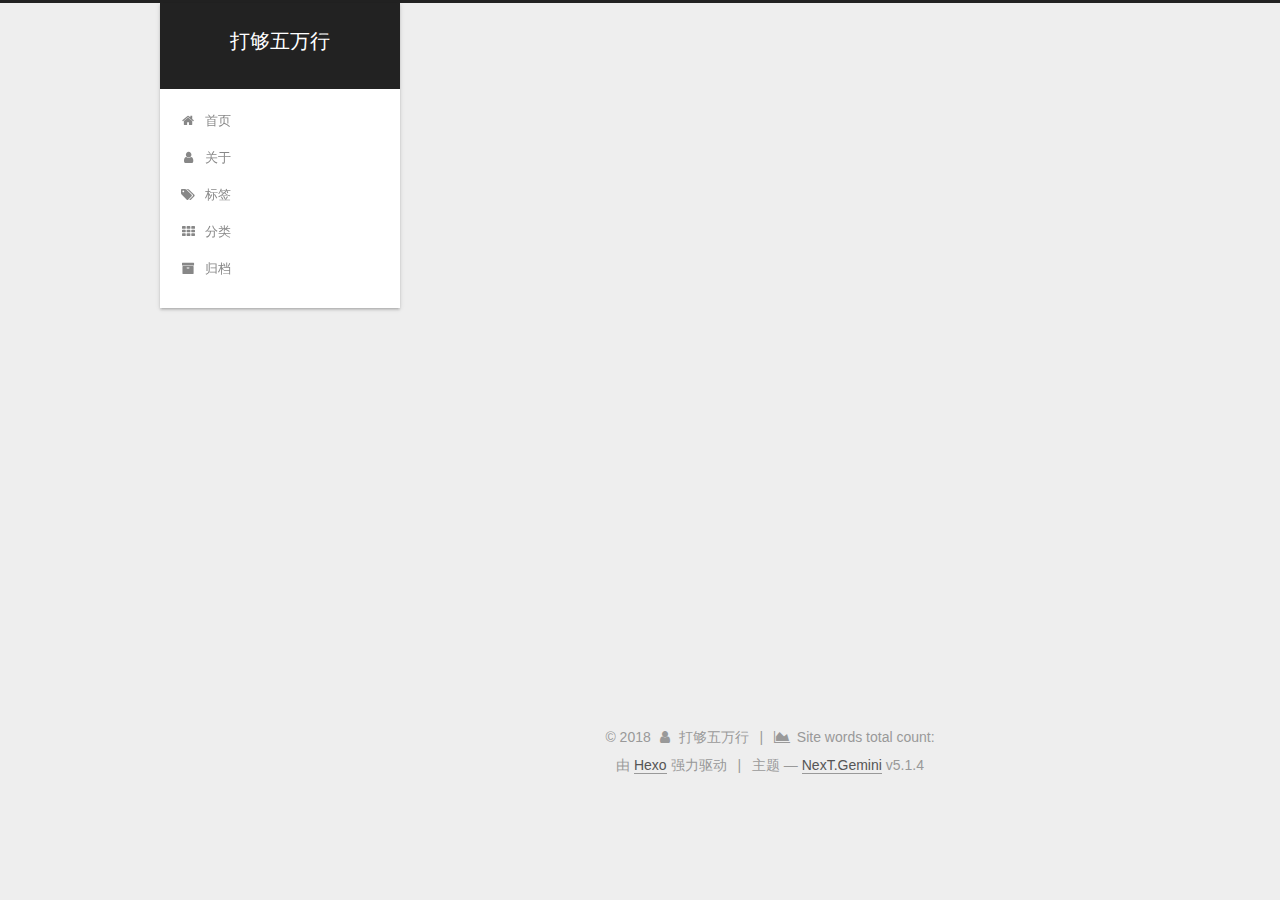
<file: archives/index.html>
<!DOCTYPE html>



  


<html class="theme-next gemini use-motion" lang="zh-Hans">
<head>
  <meta charset="UTF-8"/>
<meta http-equiv="X-UA-Compatible" content="IE=edge" />
<meta name="viewport" content="width=device-width, initial-scale=1, maximum-scale=1"/>
<meta name="theme-color" content="#222">









<meta http-equiv="Cache-Control" content="no-transform" />
<meta http-equiv="Cache-Control" content="no-siteapp" />
















  
  
  <link href="/lib/fancybox/source/jquery.fancybox.css?v=2.1.5" rel="stylesheet" type="text/css" />







<link href="/lib/font-awesome/css/font-awesome.min.css?v=4.6.2" rel="stylesheet" type="text/css" />

<link href="/css/main.css?v=5.1.4" rel="stylesheet" type="text/css" />


  <link rel="apple-touch-icon" sizes="180x180" href="/images/apple-touch-icon-next.png?v=5.1.4">


  <link rel="icon" type="image/png" sizes="32x32" href="/images/favicon-32x32-next.png?v=5.1.4">


  <link rel="icon" type="image/png" sizes="16x16" href="/images/favicon-16x16-next.png?v=5.1.4">


  <link rel="mask-icon" href="/images/logo.svg?v=5.1.4" color="#222">





  <meta name="keywords" content="Hexo, NexT" />










<meta property="og:type" content="website">
<meta property="og:title" content="打够五万行">
<meta property="og:url" content="http://yoursite.com/archives/index.html">
<meta property="og:site_name" content="打够五万行">
<meta property="og:locale" content="zh-Hans">
<meta name="twitter:card" content="summary">
<meta name="twitter:title" content="打够五万行">



<script type="text/javascript" id="hexo.configurations">
  var NexT = window.NexT || {};
  var CONFIG = {
    root: '/',
    scheme: 'Gemini',
    version: '5.1.4',
    sidebar: {"position":"left","display":"post","offset":12,"b2t":false,"scrollpercent":false,"onmobile":false},
    fancybox: true,
    tabs: true,
    motion: {"enable":true,"async":false,"transition":{"post_block":"fadeIn","post_header":"slideDownIn","post_body":"slideDownIn","coll_header":"slideLeftIn","sidebar":"slideUpIn"}},
    duoshuo: {
      userId: '0',
      author: '博主'
    },
    algolia: {
      applicationID: '',
      apiKey: '',
      indexName: '',
      hits: {"per_page":10},
      labels: {"input_placeholder":"Search for Posts","hits_empty":"We didn't find any results for the search: ${query}","hits_stats":"${hits} results found in ${time} ms"}
    }
  };
</script>



  <link rel="canonical" href="http://yoursite.com/archives/"/>





  <title>归档 | 打够五万行</title>
  








</head>

<body itemscope itemtype="http://schema.org/WebPage" lang="zh-Hans">

  
  
    
  

  <div class="container sidebar-position-left page-archive">
    <div class="headband"></div>

    <header id="header" class="header" itemscope itemtype="http://schema.org/WPHeader">
      <div class="header-inner"><div class="site-brand-wrapper">
  <div class="site-meta ">
    

    <div class="custom-logo-site-title">
      <a href="/"  class="brand" rel="start">
        <span class="logo-line-before"><i></i></span>
        <span class="site-title">打够五万行</span>
        <span class="logo-line-after"><i></i></span>
      </a>
    </div>
      
        <p class="site-subtitle"></p>
      
  </div>

  <div class="site-nav-toggle">
    <button>
      <span class="btn-bar"></span>
      <span class="btn-bar"></span>
      <span class="btn-bar"></span>
    </button>
  </div>
</div>

<nav class="site-nav">
  

  
    <ul id="menu" class="menu">
      
        
        <li class="menu-item menu-item-home">
          <a href="/" rel="section">
            
              <i class="menu-item-icon fa fa-fw fa-home"></i> <br />
            
            首页
          </a>
        </li>
      
        
        <li class="menu-item menu-item-about">
          <a href="/about/" rel="section">
            
              <i class="menu-item-icon fa fa-fw fa-user"></i> <br />
            
            关于
          </a>
        </li>
      
        
        <li class="menu-item menu-item-tags">
          <a href="/tags/" rel="section">
            
              <i class="menu-item-icon fa fa-fw fa-tags"></i> <br />
            
            标签
          </a>
        </li>
      
        
        <li class="menu-item menu-item-categories">
          <a href="/categories/" rel="section">
            
              <i class="menu-item-icon fa fa-fw fa-th"></i> <br />
            
            分类
          </a>
        </li>
      
        
        <li class="menu-item menu-item-archives">
          <a href="/archives/" rel="section">
            
              <i class="menu-item-icon fa fa-fw fa-archive"></i> <br />
            
            归档
          </a>
        </li>
      

      
    </ul>
  

  
</nav>



 </div>
    </header>

    <main id="main" class="main">
      <div class="main-inner">
        <div class="content-wrap">
          <div id="content" class="content">
            

  
  
  
  <div class="post-block archive">
    <div id="posts" class="posts-collapse">
      <span class="archive-move-on"></span>

      <span class="archive-page-counter">
        
        
        
          
        
        嗯..! 目前共计 1 篇日志。 继续努力。
      </span>

      

        
        
        

        
          
          <div class="collection-title">
            <h1 class="archive-year" id="archive-year-2018">2018</h1>
          </div>
        
        

        

  <article class="post post-type-normal" itemscope itemtype="http://schema.org/Article">
    <header class="post-header">

      <h2 class="post-title">
        
            <a class="post-title-link" href="/2018/01/30/链表/" itemprop="url">
              
                <span itemprop="name">链表</span>
              
            </a>
        
      </h2>

      <div class="post-meta">
        <time class="post-time" itemprop="dateCreated"
              datetime="2018-01-30T15:13:28+08:00"
              content="2018-01-30" >
          01-30
        </time>
      </div>

    </header>
  </article>



      

    </div>
  </div>
  
  
  

  



          </div>
          


          

        </div>
        
          
  
  <div class="sidebar-toggle">
    <div class="sidebar-toggle-line-wrap">
      <span class="sidebar-toggle-line sidebar-toggle-line-first"></span>
      <span class="sidebar-toggle-line sidebar-toggle-line-middle"></span>
      <span class="sidebar-toggle-line sidebar-toggle-line-last"></span>
    </div>
  </div>

  <aside id="sidebar" class="sidebar">
    
    <div class="sidebar-inner">

      

      

      <section class="site-overview-wrap sidebar-panel sidebar-panel-active">
        <div class="site-overview">
          <div class="site-author motion-element" itemprop="author" itemscope itemtype="http://schema.org/Person">
            
              <p class="site-author-name" itemprop="name">打够五万行</p>
              <p class="site-description motion-element" itemprop="description"></p>
          </div>

          <nav class="site-state motion-element">

            
              <div class="site-state-item site-state-posts">
              
                <a href="/archives/">
              
                  <span class="site-state-item-count">1</span>
                  <span class="site-state-item-name">日志</span>
                </a>
              </div>
            

            
              
              
              <div class="site-state-item site-state-categories">
                <a href="/categories/index.html">
                  <span class="site-state-item-count">1</span>
                  <span class="site-state-item-name">分类</span>
                </a>
              </div>
            

            

          </nav>

          

          

          
          

          
          

          

        </div>
      </section>

      

      

    </div>
  </aside>


        
      </div>
    </main>

    <footer id="footer" class="footer">
      <div class="footer-inner">
        <div class="copyright">&copy; <span itemprop="copyrightYear">2018</span>
  <span class="with-love">
    <i class="fa fa-user"></i>
  </span>
  <span class="author" itemprop="copyrightHolder">打够五万行</span>

  
    <span class="post-meta-divider">|</span>
    <span class="post-meta-item-icon">
      <i class="fa fa-area-chart"></i>
    </span>
    
      <span class="post-meta-item-text">Site words total count&#58;</span>
    
    <span title="Site words total count"></span>
  
</div>


  <div class="powered-by">由 <a class="theme-link" target="_blank" href="https://hexo.io">Hexo</a> 强力驱动</div>



  <span class="post-meta-divider">|</span>



  <div class="theme-info">主题 &mdash; <a class="theme-link" target="_blank" href="https://github.com/iissnan/hexo-theme-next">NexT.Gemini</a> v5.1.4</div>




        







        
      </div>
    </footer>

    
      <div class="back-to-top">
        <i class="fa fa-arrow-up"></i>
        
      </div>
    

    

  </div>

  

<script type="text/javascript">
  if (Object.prototype.toString.call(window.Promise) !== '[object Function]') {
    window.Promise = null;
  }
</script>









  












  
  
    <script type="text/javascript" src="/lib/jquery/index.js?v=2.1.3"></script>
  

  
  
    <script type="text/javascript" src="/lib/fastclick/lib/fastclick.min.js?v=1.0.6"></script>
  

  
  
    <script type="text/javascript" src="/lib/jquery_lazyload/jquery.lazyload.js?v=1.9.7"></script>
  

  
  
    <script type="text/javascript" src="/lib/velocity/velocity.min.js?v=1.2.1"></script>
  

  
  
    <script type="text/javascript" src="/lib/velocity/velocity.ui.min.js?v=1.2.1"></script>
  

  
  
    <script type="text/javascript" src="/lib/fancybox/source/jquery.fancybox.pack.js?v=2.1.5"></script>
  


  


  <script type="text/javascript" src="/js/src/utils.js?v=5.1.4"></script>

  <script type="text/javascript" src="/js/src/motion.js?v=5.1.4"></script>



  
  


  <script type="text/javascript" src="/js/src/affix.js?v=5.1.4"></script>

  <script type="text/javascript" src="/js/src/schemes/pisces.js?v=5.1.4"></script>



  

  


  <script type="text/javascript" src="/js/src/bootstrap.js?v=5.1.4"></script>



  


  




	





  





  












  





  

  

  

  
  

  

  

  

</body>
</html>
</file>
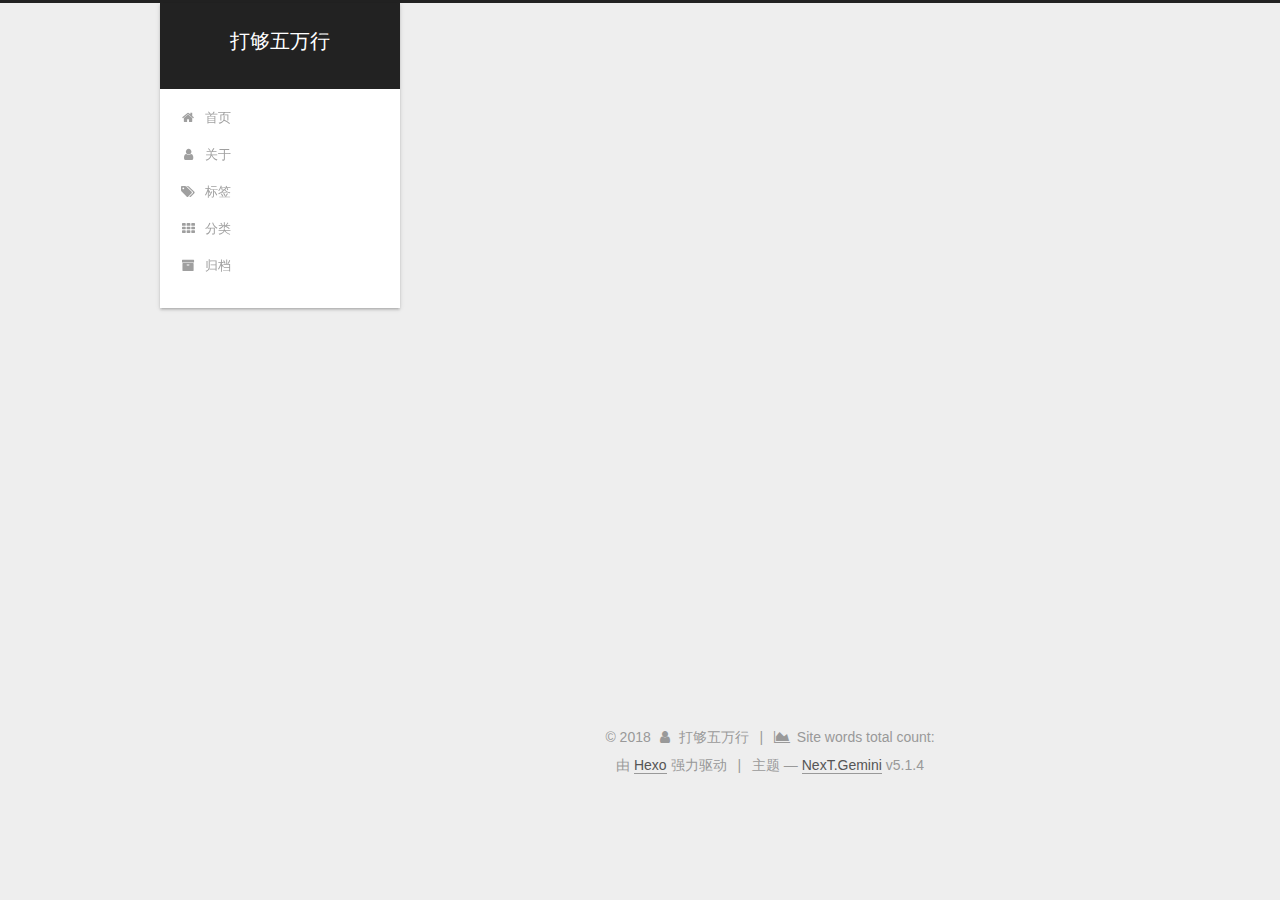
<file: categories/index.html>
<!DOCTYPE html>



  


<html class="theme-next gemini use-motion" lang="zh-Hans">
<head>
  <meta charset="UTF-8"/>
<meta http-equiv="X-UA-Compatible" content="IE=edge" />
<meta name="viewport" content="width=device-width, initial-scale=1, maximum-scale=1"/>
<meta name="theme-color" content="#222">









<meta http-equiv="Cache-Control" content="no-transform" />
<meta http-equiv="Cache-Control" content="no-siteapp" />
















  
  
  <link href="/lib/fancybox/source/jquery.fancybox.css?v=2.1.5" rel="stylesheet" type="text/css" />







<link href="/lib/font-awesome/css/font-awesome.min.css?v=4.6.2" rel="stylesheet" type="text/css" />

<link href="/css/main.css?v=5.1.4" rel="stylesheet" type="text/css" />


  <link rel="apple-touch-icon" sizes="180x180" href="/images/apple-touch-icon-next.png?v=5.1.4">


  <link rel="icon" type="image/png" sizes="32x32" href="/images/favicon-32x32-next.png?v=5.1.4">


  <link rel="icon" type="image/png" sizes="16x16" href="/images/favicon-16x16-next.png?v=5.1.4">


  <link rel="mask-icon" href="/images/logo.svg?v=5.1.4" color="#222">





  <meta name="keywords" content="Hexo, NexT" />










<meta property="og:type" content="website">
<meta property="og:title" content="categories">
<meta property="og:url" content="http://yoursite.com/categories/index.html">
<meta property="og:site_name" content="打够五万行">
<meta property="og:locale" content="zh-Hans">
<meta property="og:updated_time" content="2018-01-30T06:42:36.752Z">
<meta name="twitter:card" content="summary">
<meta name="twitter:title" content="categories">



<script type="text/javascript" id="hexo.configurations">
  var NexT = window.NexT || {};
  var CONFIG = {
    root: '/',
    scheme: 'Gemini',
    version: '5.1.4',
    sidebar: {"position":"left","display":"post","offset":12,"b2t":false,"scrollpercent":false,"onmobile":false},
    fancybox: true,
    tabs: true,
    motion: {"enable":true,"async":false,"transition":{"post_block":"fadeIn","post_header":"slideDownIn","post_body":"slideDownIn","coll_header":"slideLeftIn","sidebar":"slideUpIn"}},
    duoshuo: {
      userId: '0',
      author: '博主'
    },
    algolia: {
      applicationID: '',
      apiKey: '',
      indexName: '',
      hits: {"per_page":10},
      labels: {"input_placeholder":"Search for Posts","hits_empty":"We didn't find any results for the search: ${query}","hits_stats":"${hits} results found in ${time} ms"}
    }
  };
</script>



  <link rel="canonical" href="http://yoursite.com/categories/"/>





  <title>categories | 打够五万行</title>
  








</head>

<body itemscope itemtype="http://schema.org/WebPage" lang="zh-Hans">

  
  
    
  

  <div class="container sidebar-position-left page-post-detail">
    <div class="headband"></div>

    <header id="header" class="header" itemscope itemtype="http://schema.org/WPHeader">
      <div class="header-inner"><div class="site-brand-wrapper">
  <div class="site-meta ">
    

    <div class="custom-logo-site-title">
      <a href="/"  class="brand" rel="start">
        <span class="logo-line-before"><i></i></span>
        <span class="site-title">打够五万行</span>
        <span class="logo-line-after"><i></i></span>
      </a>
    </div>
      
        <p class="site-subtitle"></p>
      
  </div>

  <div class="site-nav-toggle">
    <button>
      <span class="btn-bar"></span>
      <span class="btn-bar"></span>
      <span class="btn-bar"></span>
    </button>
  </div>
</div>

<nav class="site-nav">
  

  
    <ul id="menu" class="menu">
      
        
        <li class="menu-item menu-item-home">
          <a href="/" rel="section">
            
              <i class="menu-item-icon fa fa-fw fa-home"></i> <br />
            
            首页
          </a>
        </li>
      
        
        <li class="menu-item menu-item-about">
          <a href="/about/" rel="section">
            
              <i class="menu-item-icon fa fa-fw fa-user"></i> <br />
            
            关于
          </a>
        </li>
      
        
        <li class="menu-item menu-item-tags">
          <a href="/tags/" rel="section">
            
              <i class="menu-item-icon fa fa-fw fa-tags"></i> <br />
            
            标签
          </a>
        </li>
      
        
        <li class="menu-item menu-item-categories">
          <a href="/categories/" rel="section">
            
              <i class="menu-item-icon fa fa-fw fa-th"></i> <br />
            
            分类
          </a>
        </li>
      
        
        <li class="menu-item menu-item-archives">
          <a href="/archives/" rel="section">
            
              <i class="menu-item-icon fa fa-fw fa-archive"></i> <br />
            
            归档
          </a>
        </li>
      

      
    </ul>
  

  
</nav>



 </div>
    </header>

    <main id="main" class="main">
      <div class="main-inner">
        <div class="content-wrap">
          <div id="content" class="content">
            

  <div id="posts" class="posts-expand">
    
    
    
    <div class="post-block page">
      <header class="post-header">

	<h1 class="post-title" itemprop="name headline">categories</h1>



</header>

      
      
      
      <div class="post-body">
        
        
          <div class="category-all-page">
            <div class="category-all-title">
                目前共计 1 个分类
            </div>
            <div class="category-all">
              <ul class="category-list"><li class="category-list-item"><a class="category-list-link" href="/categories/数据结构与算法/">数据结构与算法</a><span class="category-list-count">1</span></li></ul>
            </div>
          </div>
        
      </div>
      
      
      
    </div>
    
    
    
  </div>


          </div>
          


          

  



        </div>
        
          
  
  <div class="sidebar-toggle">
    <div class="sidebar-toggle-line-wrap">
      <span class="sidebar-toggle-line sidebar-toggle-line-first"></span>
      <span class="sidebar-toggle-line sidebar-toggle-line-middle"></span>
      <span class="sidebar-toggle-line sidebar-toggle-line-last"></span>
    </div>
  </div>

  <aside id="sidebar" class="sidebar">
    
    <div class="sidebar-inner">

      

      

      <section class="site-overview-wrap sidebar-panel sidebar-panel-active">
        <div class="site-overview">
          <div class="site-author motion-element" itemprop="author" itemscope itemtype="http://schema.org/Person">
            
              <p class="site-author-name" itemprop="name">打够五万行</p>
              <p class="site-description motion-element" itemprop="description"></p>
          </div>

          <nav class="site-state motion-element">

            
              <div class="site-state-item site-state-posts">
              
                <a href="/archives/">
              
                  <span class="site-state-item-count">1</span>
                  <span class="site-state-item-name">日志</span>
                </a>
              </div>
            

            
              
              
              <div class="site-state-item site-state-categories">
                <a href="/categories/index.html">
                  <span class="site-state-item-count">1</span>
                  <span class="site-state-item-name">分类</span>
                </a>
              </div>
            

            

          </nav>

          

          

          
          

          
          

          

        </div>
      </section>

      

      

    </div>
  </aside>


        
      </div>
    </main>

    <footer id="footer" class="footer">
      <div class="footer-inner">
        <div class="copyright">&copy; <span itemprop="copyrightYear">2018</span>
  <span class="with-love">
    <i class="fa fa-user"></i>
  </span>
  <span class="author" itemprop="copyrightHolder">打够五万行</span>

  
    <span class="post-meta-divider">|</span>
    <span class="post-meta-item-icon">
      <i class="fa fa-area-chart"></i>
    </span>
    
      <span class="post-meta-item-text">Site words total count&#58;</span>
    
    <span title="Site words total count"></span>
  
</div>


  <div class="powered-by">由 <a class="theme-link" target="_blank" href="https://hexo.io">Hexo</a> 强力驱动</div>



  <span class="post-meta-divider">|</span>



  <div class="theme-info">主题 &mdash; <a class="theme-link" target="_blank" href="https://github.com/iissnan/hexo-theme-next">NexT.Gemini</a> v5.1.4</div>




        







        
      </div>
    </footer>

    
      <div class="back-to-top">
        <i class="fa fa-arrow-up"></i>
        
      </div>
    

    

  </div>

  

<script type="text/javascript">
  if (Object.prototype.toString.call(window.Promise) !== '[object Function]') {
    window.Promise = null;
  }
</script>









  












  
  
    <script type="text/javascript" src="/lib/jquery/index.js?v=2.1.3"></script>
  

  
  
    <script type="text/javascript" src="/lib/fastclick/lib/fastclick.min.js?v=1.0.6"></script>
  

  
  
    <script type="text/javascript" src="/lib/jquery_lazyload/jquery.lazyload.js?v=1.9.7"></script>
  

  
  
    <script type="text/javascript" src="/lib/velocity/velocity.min.js?v=1.2.1"></script>
  

  
  
    <script type="text/javascript" src="/lib/velocity/velocity.ui.min.js?v=1.2.1"></script>
  

  
  
    <script type="text/javascript" src="/lib/fancybox/source/jquery.fancybox.pack.js?v=2.1.5"></script>
  


  


  <script type="text/javascript" src="/js/src/utils.js?v=5.1.4"></script>

  <script type="text/javascript" src="/js/src/motion.js?v=5.1.4"></script>



  
  


  <script type="text/javascript" src="/js/src/affix.js?v=5.1.4"></script>

  <script type="text/javascript" src="/js/src/schemes/pisces.js?v=5.1.4"></script>



  
  <script type="text/javascript" src="/js/src/scrollspy.js?v=5.1.4"></script>
<script type="text/javascript" src="/js/src/post-details.js?v=5.1.4"></script>



  


  <script type="text/javascript" src="/js/src/bootstrap.js?v=5.1.4"></script>



  


  




	





  





  












  





  

  

  

  
  

  

  

  

</body>
</html>
</file>
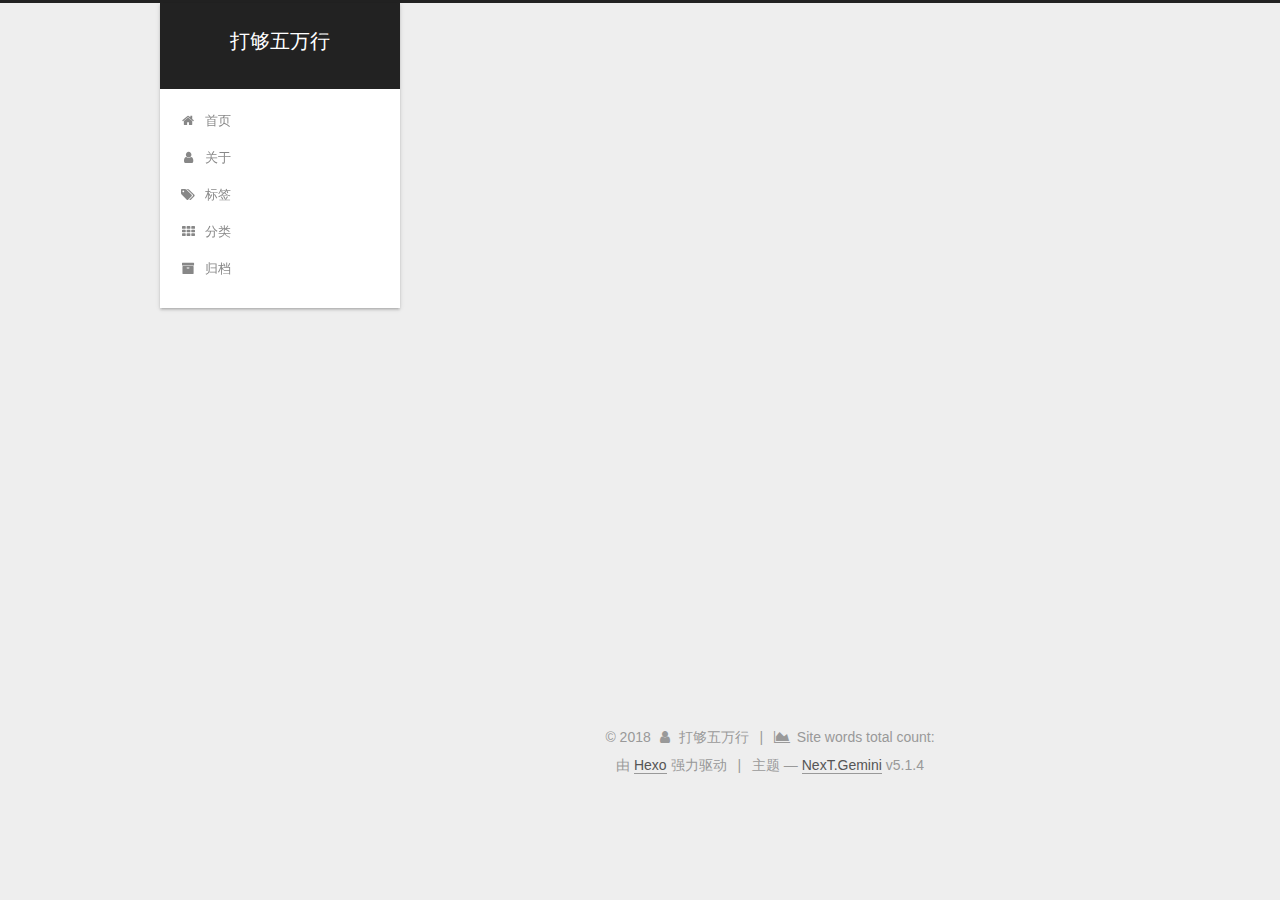
<file: archives/2018/index.html>
<!DOCTYPE html>



  


<html class="theme-next gemini use-motion" lang="zh-Hans">
<head>
  <meta charset="UTF-8"/>
<meta http-equiv="X-UA-Compatible" content="IE=edge" />
<meta name="viewport" content="width=device-width, initial-scale=1, maximum-scale=1"/>
<meta name="theme-color" content="#222">









<meta http-equiv="Cache-Control" content="no-transform" />
<meta http-equiv="Cache-Control" content="no-siteapp" />
















  
  
  <link href="/lib/fancybox/source/jquery.fancybox.css?v=2.1.5" rel="stylesheet" type="text/css" />







<link href="/lib/font-awesome/css/font-awesome.min.css?v=4.6.2" rel="stylesheet" type="text/css" />

<link href="/css/main.css?v=5.1.4" rel="stylesheet" type="text/css" />


  <link rel="apple-touch-icon" sizes="180x180" href="/images/apple-touch-icon-next.png?v=5.1.4">


  <link rel="icon" type="image/png" sizes="32x32" href="/images/favicon-32x32-next.png?v=5.1.4">


  <link rel="icon" type="image/png" sizes="16x16" href="/images/favicon-16x16-next.png?v=5.1.4">


  <link rel="mask-icon" href="/images/logo.svg?v=5.1.4" color="#222">





  <meta name="keywords" content="Hexo, NexT" />










<meta property="og:type" content="website">
<meta property="og:title" content="打够五万行">
<meta property="og:url" content="http://yoursite.com/archives/2018/index.html">
<meta property="og:site_name" content="打够五万行">
<meta property="og:locale" content="zh-Hans">
<meta name="twitter:card" content="summary">
<meta name="twitter:title" content="打够五万行">



<script type="text/javascript" id="hexo.configurations">
  var NexT = window.NexT || {};
  var CONFIG = {
    root: '/',
    scheme: 'Gemini',
    version: '5.1.4',
    sidebar: {"position":"left","display":"post","offset":12,"b2t":false,"scrollpercent":false,"onmobile":false},
    fancybox: true,
    tabs: true,
    motion: {"enable":true,"async":false,"transition":{"post_block":"fadeIn","post_header":"slideDownIn","post_body":"slideDownIn","coll_header":"slideLeftIn","sidebar":"slideUpIn"}},
    duoshuo: {
      userId: '0',
      author: '博主'
    },
    algolia: {
      applicationID: '',
      apiKey: '',
      indexName: '',
      hits: {"per_page":10},
      labels: {"input_placeholder":"Search for Posts","hits_empty":"We didn't find any results for the search: ${query}","hits_stats":"${hits} results found in ${time} ms"}
    }
  };
</script>



  <link rel="canonical" href="http://yoursite.com/archives/2018/"/>





  <title>归档 | 打够五万行</title>
  








</head>

<body itemscope itemtype="http://schema.org/WebPage" lang="zh-Hans">

  
  
    
  

  <div class="container sidebar-position-left page-archive">
    <div class="headband"></div>

    <header id="header" class="header" itemscope itemtype="http://schema.org/WPHeader">
      <div class="header-inner"><div class="site-brand-wrapper">
  <div class="site-meta ">
    

    <div class="custom-logo-site-title">
      <a href="/"  class="brand" rel="start">
        <span class="logo-line-before"><i></i></span>
        <span class="site-title">打够五万行</span>
        <span class="logo-line-after"><i></i></span>
      </a>
    </div>
      
        <p class="site-subtitle"></p>
      
  </div>

  <div class="site-nav-toggle">
    <button>
      <span class="btn-bar"></span>
      <span class="btn-bar"></span>
      <span class="btn-bar"></span>
    </button>
  </div>
</div>

<nav class="site-nav">
  

  
    <ul id="menu" class="menu">
      
        
        <li class="menu-item menu-item-home">
          <a href="/" rel="section">
            
              <i class="menu-item-icon fa fa-fw fa-home"></i> <br />
            
            首页
          </a>
        </li>
      
        
        <li class="menu-item menu-item-about">
          <a href="/about/" rel="section">
            
              <i class="menu-item-icon fa fa-fw fa-user"></i> <br />
            
            关于
          </a>
        </li>
      
        
        <li class="menu-item menu-item-tags">
          <a href="/tags/" rel="section">
            
              <i class="menu-item-icon fa fa-fw fa-tags"></i> <br />
            
            标签
          </a>
        </li>
      
        
        <li class="menu-item menu-item-categories">
          <a href="/categories/" rel="section">
            
              <i class="menu-item-icon fa fa-fw fa-th"></i> <br />
            
            分类
          </a>
        </li>
      
        
        <li class="menu-item menu-item-archives">
          <a href="/archives/" rel="section">
            
              <i class="menu-item-icon fa fa-fw fa-archive"></i> <br />
            
            归档
          </a>
        </li>
      

      
    </ul>
  

  
</nav>



 </div>
    </header>

    <main id="main" class="main">
      <div class="main-inner">
        <div class="content-wrap">
          <div id="content" class="content">
            

  
  
  
  <div class="post-block archive">
    <div id="posts" class="posts-collapse">
      <span class="archive-move-on"></span>

      <span class="archive-page-counter">
        
        
        
          
        
        嗯..! 目前共计 1 篇日志。 继续努力。
      </span>

      

        
        
        

        
          
          <div class="collection-title">
            <h1 class="archive-year" id="archive-year-2018">2018</h1>
          </div>
        
        

        

  <article class="post post-type-normal" itemscope itemtype="http://schema.org/Article">
    <header class="post-header">

      <h2 class="post-title">
        
            <a class="post-title-link" href="/2018/01/30/链表/" itemprop="url">
              
                <span itemprop="name">链表</span>
              
            </a>
        
      </h2>

      <div class="post-meta">
        <time class="post-time" itemprop="dateCreated"
              datetime="2018-01-30T15:13:28+08:00"
              content="2018-01-30" >
          01-30
        </time>
      </div>

    </header>
  </article>



      

    </div>
  </div>
  
  
  

  



          </div>
          


          

        </div>
        
          
  
  <div class="sidebar-toggle">
    <div class="sidebar-toggle-line-wrap">
      <span class="sidebar-toggle-line sidebar-toggle-line-first"></span>
      <span class="sidebar-toggle-line sidebar-toggle-line-middle"></span>
      <span class="sidebar-toggle-line sidebar-toggle-line-last"></span>
    </div>
  </div>

  <aside id="sidebar" class="sidebar">
    
    <div class="sidebar-inner">

      

      

      <section class="site-overview-wrap sidebar-panel sidebar-panel-active">
        <div class="site-overview">
          <div class="site-author motion-element" itemprop="author" itemscope itemtype="http://schema.org/Person">
            
              <p class="site-author-name" itemprop="name">打够五万行</p>
              <p class="site-description motion-element" itemprop="description"></p>
          </div>

          <nav class="site-state motion-element">

            
              <div class="site-state-item site-state-posts">
              
                <a href="/archives/">
              
                  <span class="site-state-item-count">1</span>
                  <span class="site-state-item-name">日志</span>
                </a>
              </div>
            

            
              
              
              <div class="site-state-item site-state-categories">
                <a href="/categories/index.html">
                  <span class="site-state-item-count">1</span>
                  <span class="site-state-item-name">分类</span>
                </a>
              </div>
            

            

          </nav>

          

          

          
          

          
          

          

        </div>
      </section>

      

      

    </div>
  </aside>


        
      </div>
    </main>

    <footer id="footer" class="footer">
      <div class="footer-inner">
        <div class="copyright">&copy; <span itemprop="copyrightYear">2018</span>
  <span class="with-love">
    <i class="fa fa-user"></i>
  </span>
  <span class="author" itemprop="copyrightHolder">打够五万行</span>

  
    <span class="post-meta-divider">|</span>
    <span class="post-meta-item-icon">
      <i class="fa fa-area-chart"></i>
    </span>
    
      <span class="post-meta-item-text">Site words total count&#58;</span>
    
    <span title="Site words total count"></span>
  
</div>


  <div class="powered-by">由 <a class="theme-link" target="_blank" href="https://hexo.io">Hexo</a> 强力驱动</div>



  <span class="post-meta-divider">|</span>



  <div class="theme-info">主题 &mdash; <a class="theme-link" target="_blank" href="https://github.com/iissnan/hexo-theme-next">NexT.Gemini</a> v5.1.4</div>




        







        
      </div>
    </footer>

    
      <div class="back-to-top">
        <i class="fa fa-arrow-up"></i>
        
      </div>
    

    

  </div>

  

<script type="text/javascript">
  if (Object.prototype.toString.call(window.Promise) !== '[object Function]') {
    window.Promise = null;
  }
</script>









  












  
  
    <script type="text/javascript" src="/lib/jquery/index.js?v=2.1.3"></script>
  

  
  
    <script type="text/javascript" src="/lib/fastclick/lib/fastclick.min.js?v=1.0.6"></script>
  

  
  
    <script type="text/javascript" src="/lib/jquery_lazyload/jquery.lazyload.js?v=1.9.7"></script>
  

  
  
    <script type="text/javascript" src="/lib/velocity/velocity.min.js?v=1.2.1"></script>
  

  
  
    <script type="text/javascript" src="/lib/velocity/velocity.ui.min.js?v=1.2.1"></script>
  

  
  
    <script type="text/javascript" src="/lib/fancybox/source/jquery.fancybox.pack.js?v=2.1.5"></script>
  


  


  <script type="text/javascript" src="/js/src/utils.js?v=5.1.4"></script>

  <script type="text/javascript" src="/js/src/motion.js?v=5.1.4"></script>



  
  


  <script type="text/javascript" src="/js/src/affix.js?v=5.1.4"></script>

  <script type="text/javascript" src="/js/src/schemes/pisces.js?v=5.1.4"></script>



  

  


  <script type="text/javascript" src="/js/src/bootstrap.js?v=5.1.4"></script>



  


  




	





  





  












  





  

  

  

  
  

  

  

  

</body>
</html>
</file>
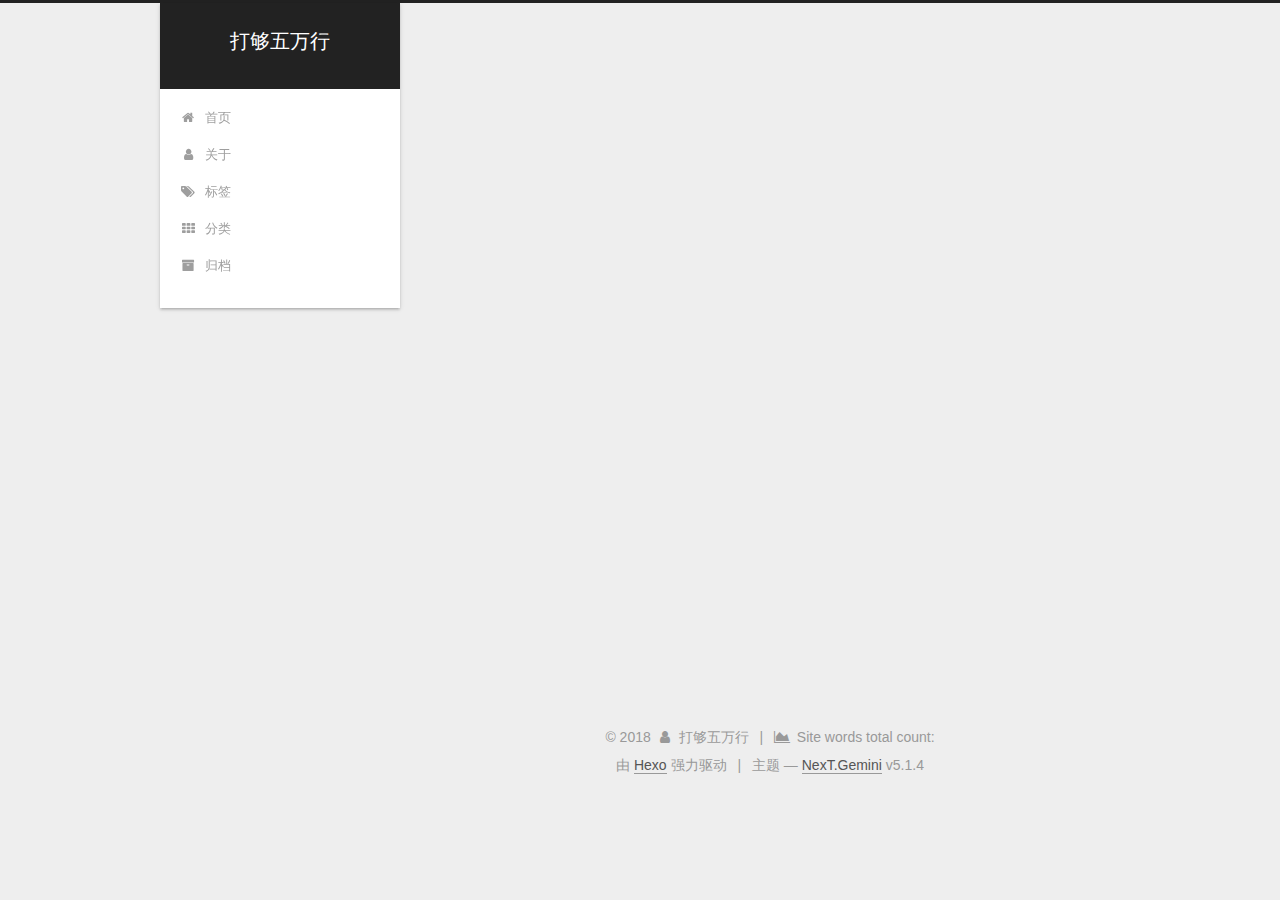
<file: categories/数据结构与算法/index.html>
<!DOCTYPE html>



  


<html class="theme-next gemini use-motion" lang="zh-Hans">
<head>
  <meta charset="UTF-8"/>
<meta http-equiv="X-UA-Compatible" content="IE=edge" />
<meta name="viewport" content="width=device-width, initial-scale=1, maximum-scale=1"/>
<meta name="theme-color" content="#222">









<meta http-equiv="Cache-Control" content="no-transform" />
<meta http-equiv="Cache-Control" content="no-siteapp" />
















  
  
  <link href="/lib/fancybox/source/jquery.fancybox.css?v=2.1.5" rel="stylesheet" type="text/css" />







<link href="/lib/font-awesome/css/font-awesome.min.css?v=4.6.2" rel="stylesheet" type="text/css" />

<link href="/css/main.css?v=5.1.4" rel="stylesheet" type="text/css" />


  <link rel="apple-touch-icon" sizes="180x180" href="/images/apple-touch-icon-next.png?v=5.1.4">


  <link rel="icon" type="image/png" sizes="32x32" href="/images/favicon-32x32-next.png?v=5.1.4">


  <link rel="icon" type="image/png" sizes="16x16" href="/images/favicon-16x16-next.png?v=5.1.4">


  <link rel="mask-icon" href="/images/logo.svg?v=5.1.4" color="#222">





  <meta name="keywords" content="Hexo, NexT" />










<meta property="og:type" content="website">
<meta property="og:title" content="打够五万行">
<meta property="og:url" content="http://yoursite.com/categories/数据结构与算法/index.html">
<meta property="og:site_name" content="打够五万行">
<meta property="og:locale" content="zh-Hans">
<meta name="twitter:card" content="summary">
<meta name="twitter:title" content="打够五万行">



<script type="text/javascript" id="hexo.configurations">
  var NexT = window.NexT || {};
  var CONFIG = {
    root: '/',
    scheme: 'Gemini',
    version: '5.1.4',
    sidebar: {"position":"left","display":"post","offset":12,"b2t":false,"scrollpercent":false,"onmobile":false},
    fancybox: true,
    tabs: true,
    motion: {"enable":true,"async":false,"transition":{"post_block":"fadeIn","post_header":"slideDownIn","post_body":"slideDownIn","coll_header":"slideLeftIn","sidebar":"slideUpIn"}},
    duoshuo: {
      userId: '0',
      author: '博主'
    },
    algolia: {
      applicationID: '',
      apiKey: '',
      indexName: '',
      hits: {"per_page":10},
      labels: {"input_placeholder":"Search for Posts","hits_empty":"We didn't find any results for the search: ${query}","hits_stats":"${hits} results found in ${time} ms"}
    }
  };
</script>



  <link rel="canonical" href="http://yoursite.com/categories/数据结构与算法/"/>





  <title>分类: 数据结构与算法 | 打够五万行</title>
  








</head>

<body itemscope itemtype="http://schema.org/WebPage" lang="zh-Hans">

  
  
    
  

  <div class="container sidebar-position-left ">
    <div class="headband"></div>

    <header id="header" class="header" itemscope itemtype="http://schema.org/WPHeader">
      <div class="header-inner"><div class="site-brand-wrapper">
  <div class="site-meta ">
    

    <div class="custom-logo-site-title">
      <a href="/"  class="brand" rel="start">
        <span class="logo-line-before"><i></i></span>
        <span class="site-title">打够五万行</span>
        <span class="logo-line-after"><i></i></span>
      </a>
    </div>
      
        <p class="site-subtitle"></p>
      
  </div>

  <div class="site-nav-toggle">
    <button>
      <span class="btn-bar"></span>
      <span class="btn-bar"></span>
      <span class="btn-bar"></span>
    </button>
  </div>
</div>

<nav class="site-nav">
  

  
    <ul id="menu" class="menu">
      
        
        <li class="menu-item menu-item-home">
          <a href="/" rel="section">
            
              <i class="menu-item-icon fa fa-fw fa-home"></i> <br />
            
            首页
          </a>
        </li>
      
        
        <li class="menu-item menu-item-about">
          <a href="/about/" rel="section">
            
              <i class="menu-item-icon fa fa-fw fa-user"></i> <br />
            
            关于
          </a>
        </li>
      
        
        <li class="menu-item menu-item-tags">
          <a href="/tags/" rel="section">
            
              <i class="menu-item-icon fa fa-fw fa-tags"></i> <br />
            
            标签
          </a>
        </li>
      
        
        <li class="menu-item menu-item-categories">
          <a href="/categories/" rel="section">
            
              <i class="menu-item-icon fa fa-fw fa-th"></i> <br />
            
            分类
          </a>
        </li>
      
        
        <li class="menu-item menu-item-archives">
          <a href="/archives/" rel="section">
            
              <i class="menu-item-icon fa fa-fw fa-archive"></i> <br />
            
            归档
          </a>
        </li>
      

      
    </ul>
  

  
</nav>



 </div>
    </header>

    <main id="main" class="main">
      <div class="main-inner">
        <div class="content-wrap">
          <div id="content" class="content">
            

  
  
  
  <div class="post-block category">

    <div id="posts" class="posts-collapse">
      <div class="collection-title">
        <h1>数据结构与算法<small>分类</small>
        </h1>
      </div>

      
        

  <article class="post post-type-normal" itemscope itemtype="http://schema.org/Article">
    <header class="post-header">

      <h2 class="post-title">
        
            <a class="post-title-link" href="/2018/01/30/链表/" itemprop="url">
              
                <span itemprop="name">链表</span>
              
            </a>
        
      </h2>

      <div class="post-meta">
        <time class="post-time" itemprop="dateCreated"
              datetime="2018-01-30T15:13:28+08:00"
              content="2018-01-30" >
          01-30
        </time>
      </div>

    </header>
  </article>


      
    </div>

  </div>
  
  
  

  



          </div>
          


          

        </div>
        
          
  
  <div class="sidebar-toggle">
    <div class="sidebar-toggle-line-wrap">
      <span class="sidebar-toggle-line sidebar-toggle-line-first"></span>
      <span class="sidebar-toggle-line sidebar-toggle-line-middle"></span>
      <span class="sidebar-toggle-line sidebar-toggle-line-last"></span>
    </div>
  </div>

  <aside id="sidebar" class="sidebar">
    
    <div class="sidebar-inner">

      

      

      <section class="site-overview-wrap sidebar-panel sidebar-panel-active">
        <div class="site-overview">
          <div class="site-author motion-element" itemprop="author" itemscope itemtype="http://schema.org/Person">
            
              <p class="site-author-name" itemprop="name">打够五万行</p>
              <p class="site-description motion-element" itemprop="description"></p>
          </div>

          <nav class="site-state motion-element">

            
              <div class="site-state-item site-state-posts">
              
                <a href="/archives/">
              
                  <span class="site-state-item-count">1</span>
                  <span class="site-state-item-name">日志</span>
                </a>
              </div>
            

            
              
              
              <div class="site-state-item site-state-categories">
                <a href="/categories/index.html">
                  <span class="site-state-item-count">1</span>
                  <span class="site-state-item-name">分类</span>
                </a>
              </div>
            

            

          </nav>

          

          

          
          

          
          

          

        </div>
      </section>

      

      

    </div>
  </aside>


        
      </div>
    </main>

    <footer id="footer" class="footer">
      <div class="footer-inner">
        <div class="copyright">&copy; <span itemprop="copyrightYear">2018</span>
  <span class="with-love">
    <i class="fa fa-user"></i>
  </span>
  <span class="author" itemprop="copyrightHolder">打够五万行</span>

  
    <span class="post-meta-divider">|</span>
    <span class="post-meta-item-icon">
      <i class="fa fa-area-chart"></i>
    </span>
    
      <span class="post-meta-item-text">Site words total count&#58;</span>
    
    <span title="Site words total count"></span>
  
</div>


  <div class="powered-by">由 <a class="theme-link" target="_blank" href="https://hexo.io">Hexo</a> 强力驱动</div>



  <span class="post-meta-divider">|</span>



  <div class="theme-info">主题 &mdash; <a class="theme-link" target="_blank" href="https://github.com/iissnan/hexo-theme-next">NexT.Gemini</a> v5.1.4</div>




        







        
      </div>
    </footer>

    
      <div class="back-to-top">
        <i class="fa fa-arrow-up"></i>
        
      </div>
    

    

  </div>

  

<script type="text/javascript">
  if (Object.prototype.toString.call(window.Promise) !== '[object Function]') {
    window.Promise = null;
  }
</script>









  












  
  
    <script type="text/javascript" src="/lib/jquery/index.js?v=2.1.3"></script>
  

  
  
    <script type="text/javascript" src="/lib/fastclick/lib/fastclick.min.js?v=1.0.6"></script>
  

  
  
    <script type="text/javascript" src="/lib/jquery_lazyload/jquery.lazyload.js?v=1.9.7"></script>
  

  
  
    <script type="text/javascript" src="/lib/velocity/velocity.min.js?v=1.2.1"></script>
  

  
  
    <script type="text/javascript" src="/lib/velocity/velocity.ui.min.js?v=1.2.1"></script>
  

  
  
    <script type="text/javascript" src="/lib/fancybox/source/jquery.fancybox.pack.js?v=2.1.5"></script>
  


  


  <script type="text/javascript" src="/js/src/utils.js?v=5.1.4"></script>

  <script type="text/javascript" src="/js/src/motion.js?v=5.1.4"></script>



  
  


  <script type="text/javascript" src="/js/src/affix.js?v=5.1.4"></script>

  <script type="text/javascript" src="/js/src/schemes/pisces.js?v=5.1.4"></script>



  

  


  <script type="text/javascript" src="/js/src/bootstrap.js?v=5.1.4"></script>



  


  




	





  





  












  





  

  

  

  
  

  

  

  

</body>
</html>
</file>
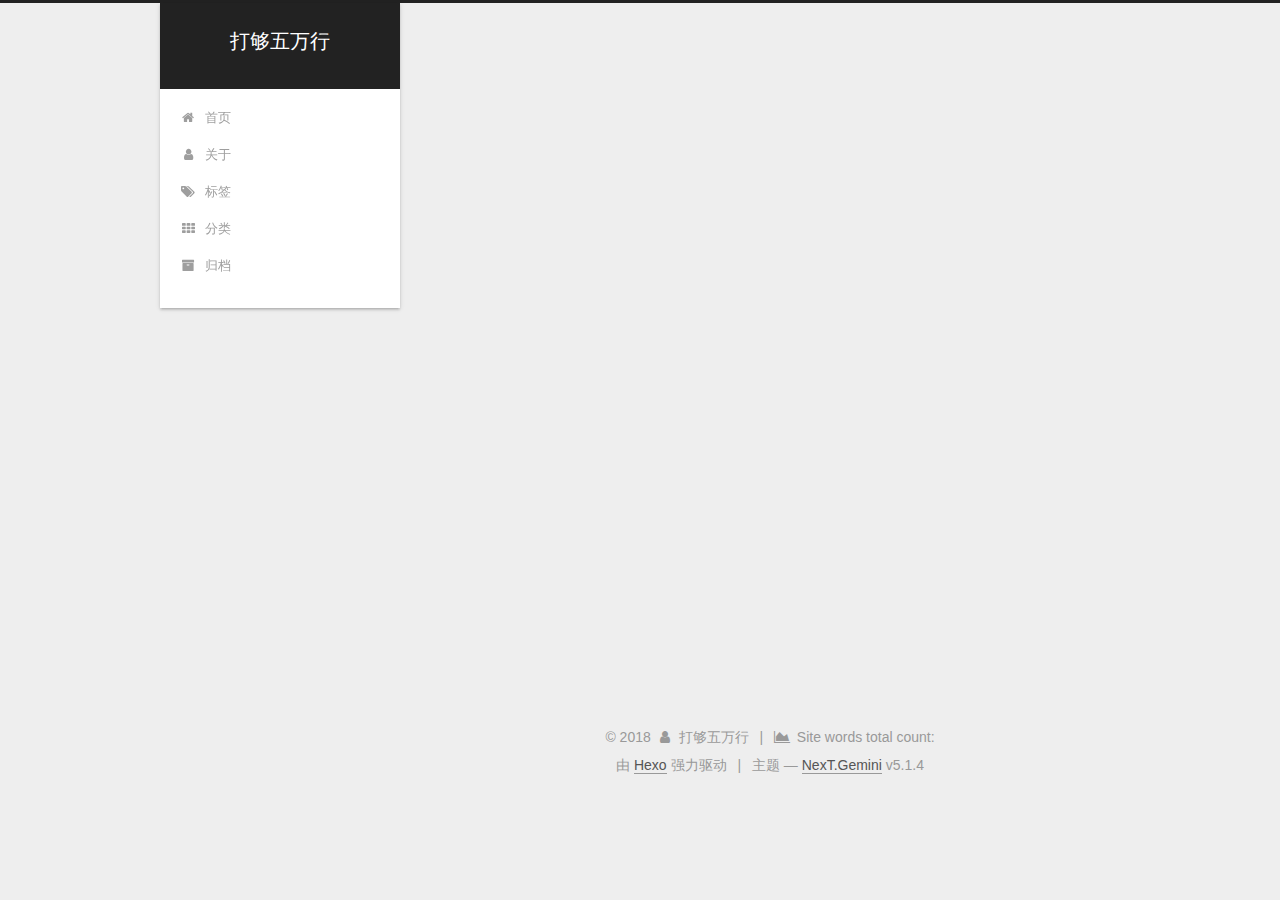
<file: archives/2018/01/index.html>
<!DOCTYPE html>



  


<html class="theme-next gemini use-motion" lang="zh-Hans">
<head>
  <meta charset="UTF-8"/>
<meta http-equiv="X-UA-Compatible" content="IE=edge" />
<meta name="viewport" content="width=device-width, initial-scale=1, maximum-scale=1"/>
<meta name="theme-color" content="#222">









<meta http-equiv="Cache-Control" content="no-transform" />
<meta http-equiv="Cache-Control" content="no-siteapp" />
















  
  
  <link href="/lib/fancybox/source/jquery.fancybox.css?v=2.1.5" rel="stylesheet" type="text/css" />







<link href="/lib/font-awesome/css/font-awesome.min.css?v=4.6.2" rel="stylesheet" type="text/css" />

<link href="/css/main.css?v=5.1.4" rel="stylesheet" type="text/css" />


  <link rel="apple-touch-icon" sizes="180x180" href="/images/apple-touch-icon-next.png?v=5.1.4">


  <link rel="icon" type="image/png" sizes="32x32" href="/images/favicon-32x32-next.png?v=5.1.4">


  <link rel="icon" type="image/png" sizes="16x16" href="/images/favicon-16x16-next.png?v=5.1.4">


  <link rel="mask-icon" href="/images/logo.svg?v=5.1.4" color="#222">





  <meta name="keywords" content="Hexo, NexT" />










<meta property="og:type" content="website">
<meta property="og:title" content="打够五万行">
<meta property="og:url" content="http://yoursite.com/archives/2018/01/index.html">
<meta property="og:site_name" content="打够五万行">
<meta property="og:locale" content="zh-Hans">
<meta name="twitter:card" content="summary">
<meta name="twitter:title" content="打够五万行">



<script type="text/javascript" id="hexo.configurations">
  var NexT = window.NexT || {};
  var CONFIG = {
    root: '/',
    scheme: 'Gemini',
    version: '5.1.4',
    sidebar: {"position":"left","display":"post","offset":12,"b2t":false,"scrollpercent":false,"onmobile":false},
    fancybox: true,
    tabs: true,
    motion: {"enable":true,"async":false,"transition":{"post_block":"fadeIn","post_header":"slideDownIn","post_body":"slideDownIn","coll_header":"slideLeftIn","sidebar":"slideUpIn"}},
    duoshuo: {
      userId: '0',
      author: '博主'
    },
    algolia: {
      applicationID: '',
      apiKey: '',
      indexName: '',
      hits: {"per_page":10},
      labels: {"input_placeholder":"Search for Posts","hits_empty":"We didn't find any results for the search: ${query}","hits_stats":"${hits} results found in ${time} ms"}
    }
  };
</script>



  <link rel="canonical" href="http://yoursite.com/archives/2018/01/"/>





  <title>归档 | 打够五万行</title>
  








</head>

<body itemscope itemtype="http://schema.org/WebPage" lang="zh-Hans">

  
  
    
  

  <div class="container sidebar-position-left page-archive">
    <div class="headband"></div>

    <header id="header" class="header" itemscope itemtype="http://schema.org/WPHeader">
      <div class="header-inner"><div class="site-brand-wrapper">
  <div class="site-meta ">
    

    <div class="custom-logo-site-title">
      <a href="/"  class="brand" rel="start">
        <span class="logo-line-before"><i></i></span>
        <span class="site-title">打够五万行</span>
        <span class="logo-line-after"><i></i></span>
      </a>
    </div>
      
        <p class="site-subtitle"></p>
      
  </div>

  <div class="site-nav-toggle">
    <button>
      <span class="btn-bar"></span>
      <span class="btn-bar"></span>
      <span class="btn-bar"></span>
    </button>
  </div>
</div>

<nav class="site-nav">
  

  
    <ul id="menu" class="menu">
      
        
        <li class="menu-item menu-item-home">
          <a href="/" rel="section">
            
              <i class="menu-item-icon fa fa-fw fa-home"></i> <br />
            
            首页
          </a>
        </li>
      
        
        <li class="menu-item menu-item-about">
          <a href="/about/" rel="section">
            
              <i class="menu-item-icon fa fa-fw fa-user"></i> <br />
            
            关于
          </a>
        </li>
      
        
        <li class="menu-item menu-item-tags">
          <a href="/tags/" rel="section">
            
              <i class="menu-item-icon fa fa-fw fa-tags"></i> <br />
            
            标签
          </a>
        </li>
      
        
        <li class="menu-item menu-item-categories">
          <a href="/categories/" rel="section">
            
              <i class="menu-item-icon fa fa-fw fa-th"></i> <br />
            
            分类
          </a>
        </li>
      
        
        <li class="menu-item menu-item-archives">
          <a href="/archives/" rel="section">
            
              <i class="menu-item-icon fa fa-fw fa-archive"></i> <br />
            
            归档
          </a>
        </li>
      

      
    </ul>
  

  
</nav>



 </div>
    </header>

    <main id="main" class="main">
      <div class="main-inner">
        <div class="content-wrap">
          <div id="content" class="content">
            

  
  
  
  <div class="post-block archive">
    <div id="posts" class="posts-collapse">
      <span class="archive-move-on"></span>

      <span class="archive-page-counter">
        
        
        
          
        
        嗯..! 目前共计 1 篇日志。 继续努力。
      </span>

      

        
        
        

        
          
          <div class="collection-title">
            <h1 class="archive-year" id="archive-year-2018">2018</h1>
          </div>
        
        

        

  <article class="post post-type-normal" itemscope itemtype="http://schema.org/Article">
    <header class="post-header">

      <h2 class="post-title">
        
            <a class="post-title-link" href="/2018/01/30/链表/" itemprop="url">
              
                <span itemprop="name">链表</span>
              
            </a>
        
      </h2>

      <div class="post-meta">
        <time class="post-time" itemprop="dateCreated"
              datetime="2018-01-30T15:13:28+08:00"
              content="2018-01-30" >
          01-30
        </time>
      </div>

    </header>
  </article>



      

    </div>
  </div>
  
  
  

  



          </div>
          


          

        </div>
        
          
  
  <div class="sidebar-toggle">
    <div class="sidebar-toggle-line-wrap">
      <span class="sidebar-toggle-line sidebar-toggle-line-first"></span>
      <span class="sidebar-toggle-line sidebar-toggle-line-middle"></span>
      <span class="sidebar-toggle-line sidebar-toggle-line-last"></span>
    </div>
  </div>

  <aside id="sidebar" class="sidebar">
    
    <div class="sidebar-inner">

      

      

      <section class="site-overview-wrap sidebar-panel sidebar-panel-active">
        <div class="site-overview">
          <div class="site-author motion-element" itemprop="author" itemscope itemtype="http://schema.org/Person">
            
              <p class="site-author-name" itemprop="name">打够五万行</p>
              <p class="site-description motion-element" itemprop="description"></p>
          </div>

          <nav class="site-state motion-element">

            
              <div class="site-state-item site-state-posts">
              
                <a href="/archives/">
              
                  <span class="site-state-item-count">1</span>
                  <span class="site-state-item-name">日志</span>
                </a>
              </div>
            

            
              
              
              <div class="site-state-item site-state-categories">
                <a href="/categories/index.html">
                  <span class="site-state-item-count">1</span>
                  <span class="site-state-item-name">分类</span>
                </a>
              </div>
            

            

          </nav>

          

          

          
          

          
          

          

        </div>
      </section>

      

      

    </div>
  </aside>


        
      </div>
    </main>

    <footer id="footer" class="footer">
      <div class="footer-inner">
        <div class="copyright">&copy; <span itemprop="copyrightYear">2018</span>
  <span class="with-love">
    <i class="fa fa-user"></i>
  </span>
  <span class="author" itemprop="copyrightHolder">打够五万行</span>

  
    <span class="post-meta-divider">|</span>
    <span class="post-meta-item-icon">
      <i class="fa fa-area-chart"></i>
    </span>
    
      <span class="post-meta-item-text">Site words total count&#58;</span>
    
    <span title="Site words total count"></span>
  
</div>


  <div class="powered-by">由 <a class="theme-link" target="_blank" href="https://hexo.io">Hexo</a> 强力驱动</div>



  <span class="post-meta-divider">|</span>



  <div class="theme-info">主题 &mdash; <a class="theme-link" target="_blank" href="https://github.com/iissnan/hexo-theme-next">NexT.Gemini</a> v5.1.4</div>




        







        
      </div>
    </footer>

    
      <div class="back-to-top">
        <i class="fa fa-arrow-up"></i>
        
      </div>
    

    

  </div>

  

<script type="text/javascript">
  if (Object.prototype.toString.call(window.Promise) !== '[object Function]') {
    window.Promise = null;
  }
</script>









  












  
  
    <script type="text/javascript" src="/lib/jquery/index.js?v=2.1.3"></script>
  

  
  
    <script type="text/javascript" src="/lib/fastclick/lib/fastclick.min.js?v=1.0.6"></script>
  

  
  
    <script type="text/javascript" src="/lib/jquery_lazyload/jquery.lazyload.js?v=1.9.7"></script>
  

  
  
    <script type="text/javascript" src="/lib/velocity/velocity.min.js?v=1.2.1"></script>
  

  
  
    <script type="text/javascript" src="/lib/velocity/velocity.ui.min.js?v=1.2.1"></script>
  

  
  
    <script type="text/javascript" src="/lib/fancybox/source/jquery.fancybox.pack.js?v=2.1.5"></script>
  


  


  <script type="text/javascript" src="/js/src/utils.js?v=5.1.4"></script>

  <script type="text/javascript" src="/js/src/motion.js?v=5.1.4"></script>



  
  


  <script type="text/javascript" src="/js/src/affix.js?v=5.1.4"></script>

  <script type="text/javascript" src="/js/src/schemes/pisces.js?v=5.1.4"></script>



  

  


  <script type="text/javascript" src="/js/src/bootstrap.js?v=5.1.4"></script>



  


  




	





  





  












  





  

  

  

  
  

  

  

  

</body>
</html>
</file>
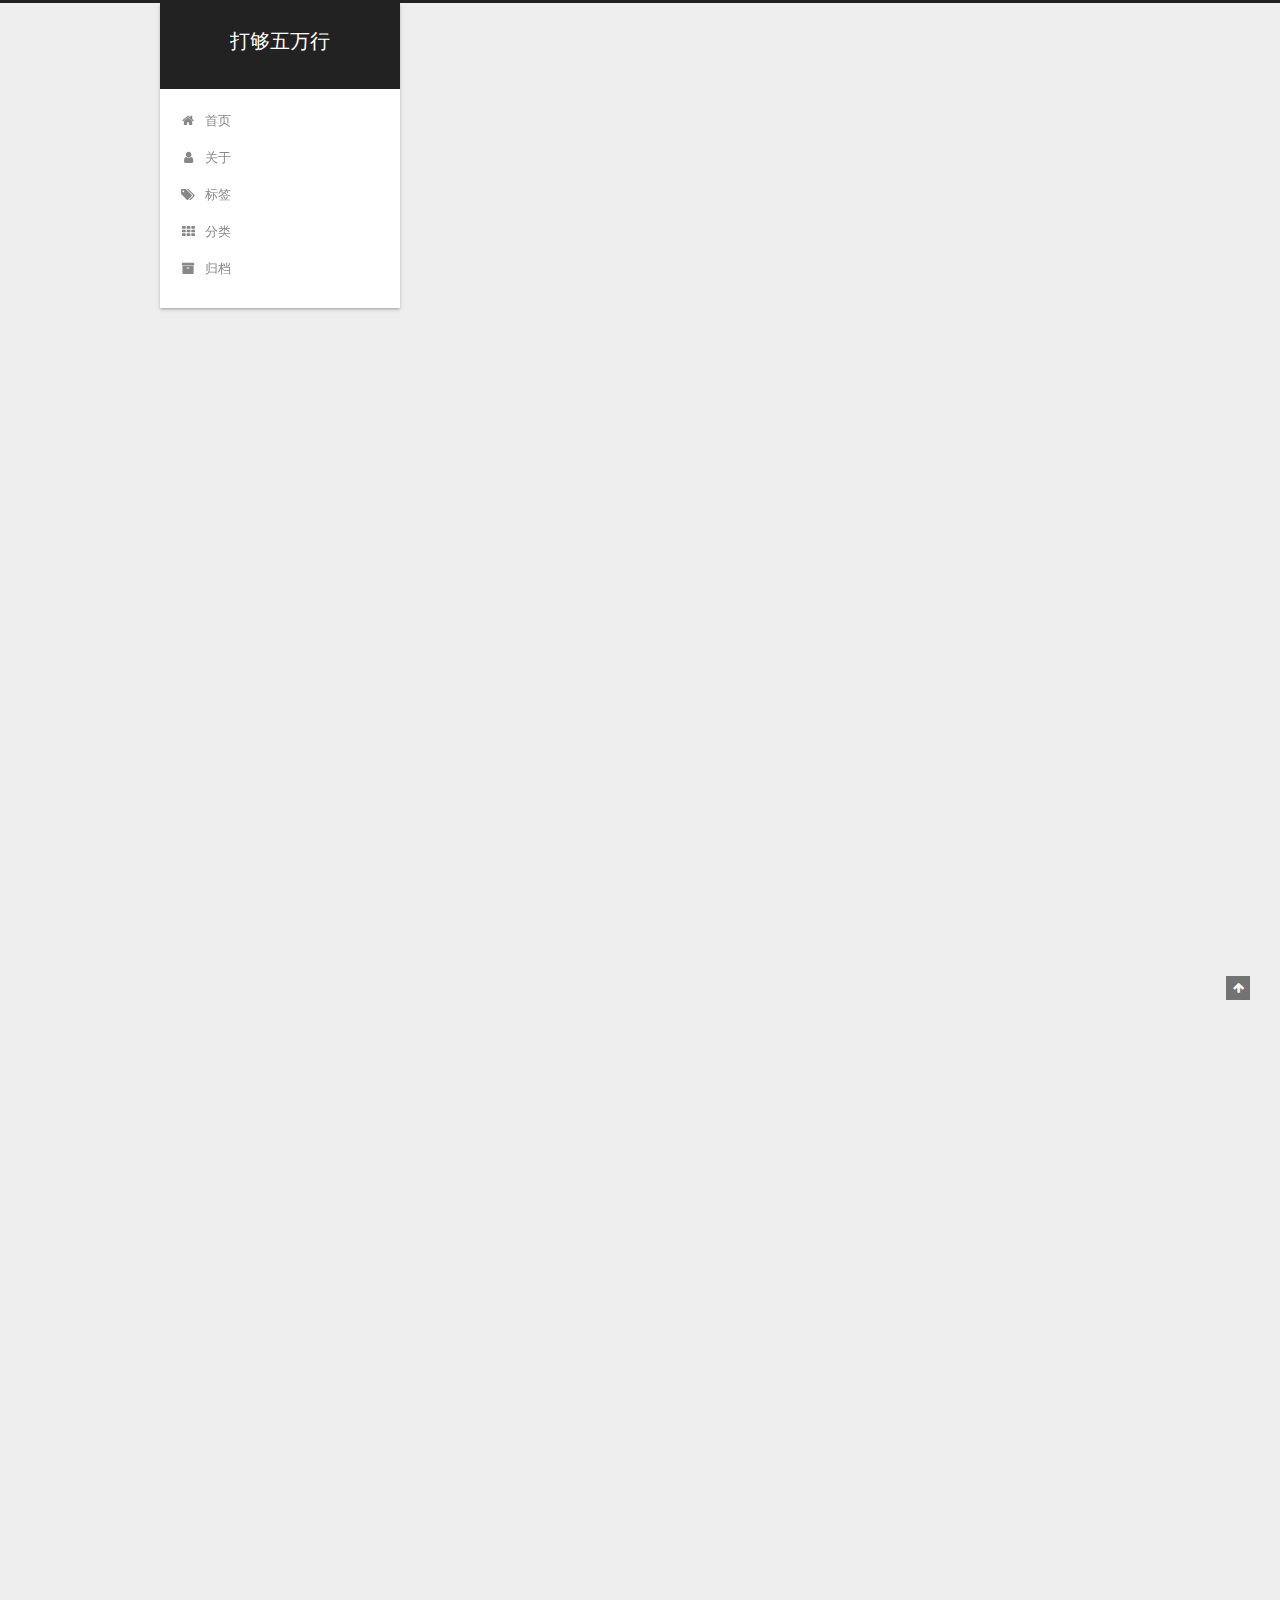
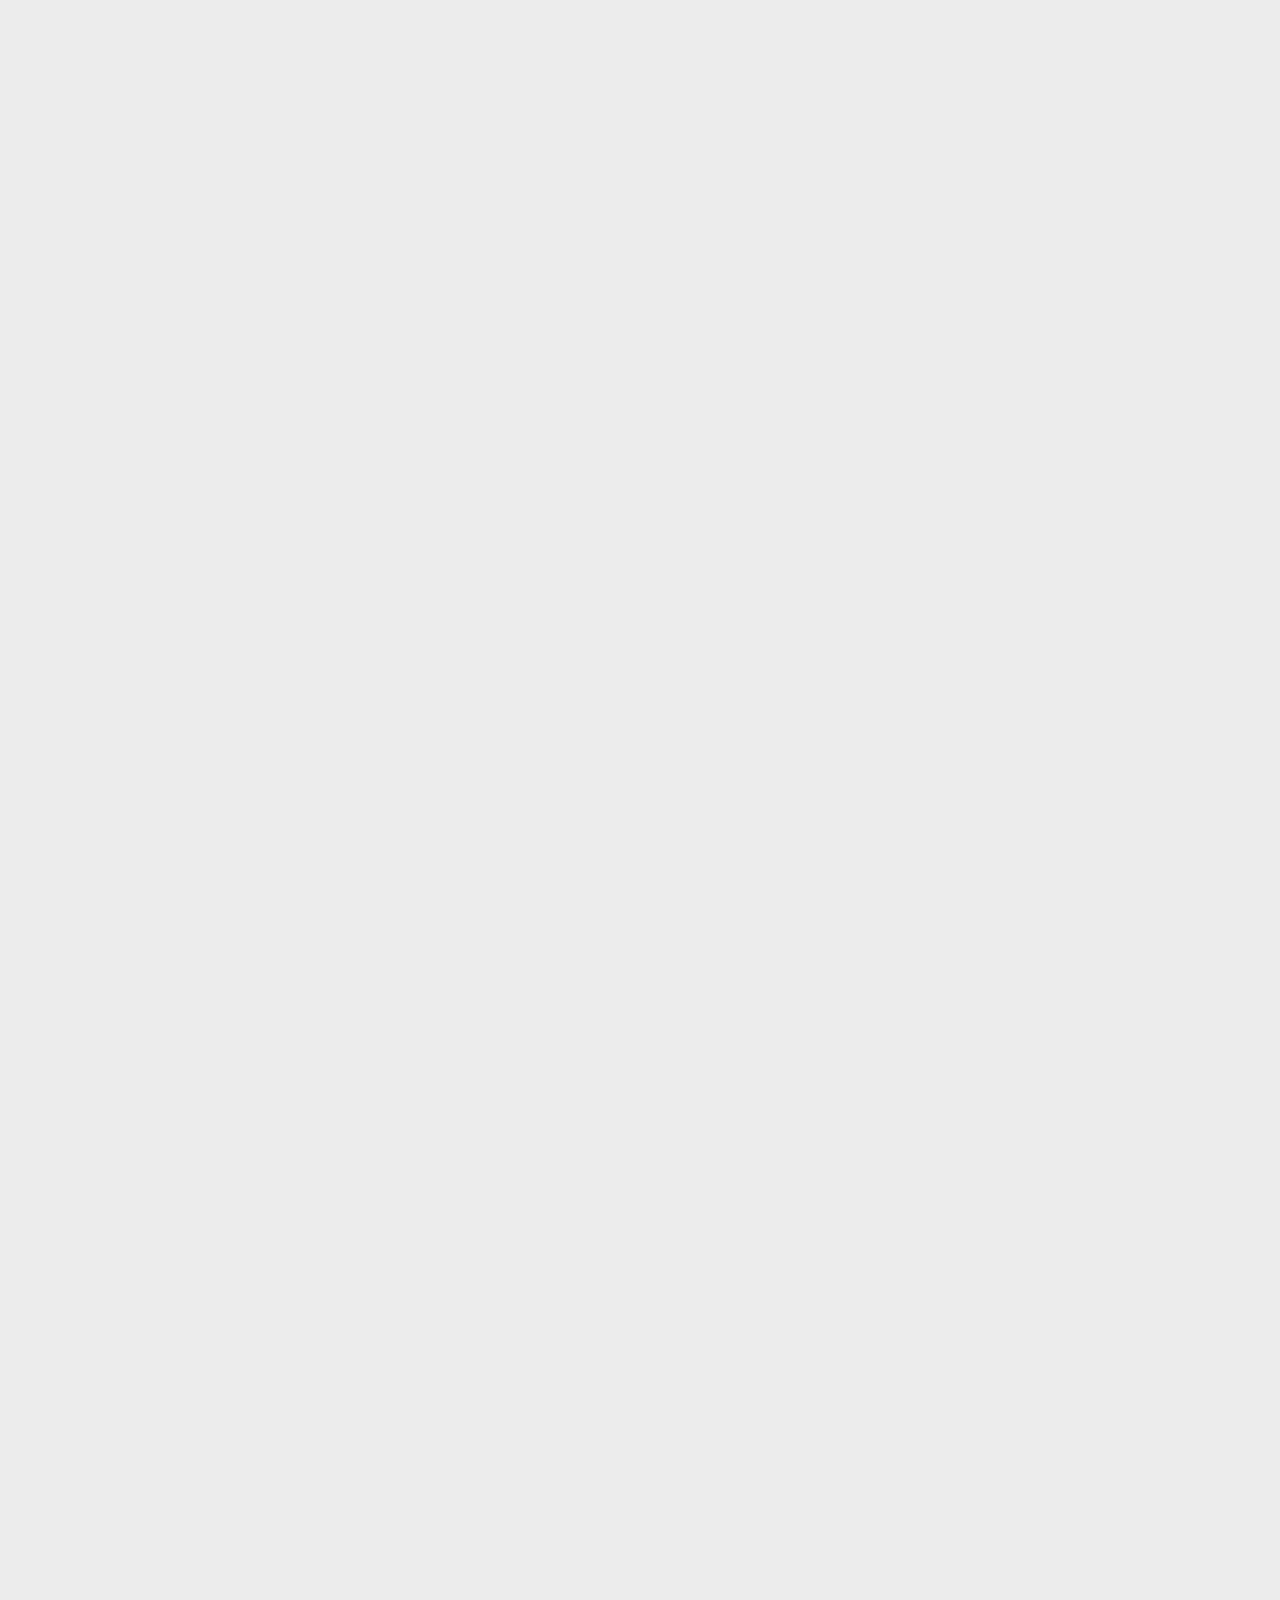
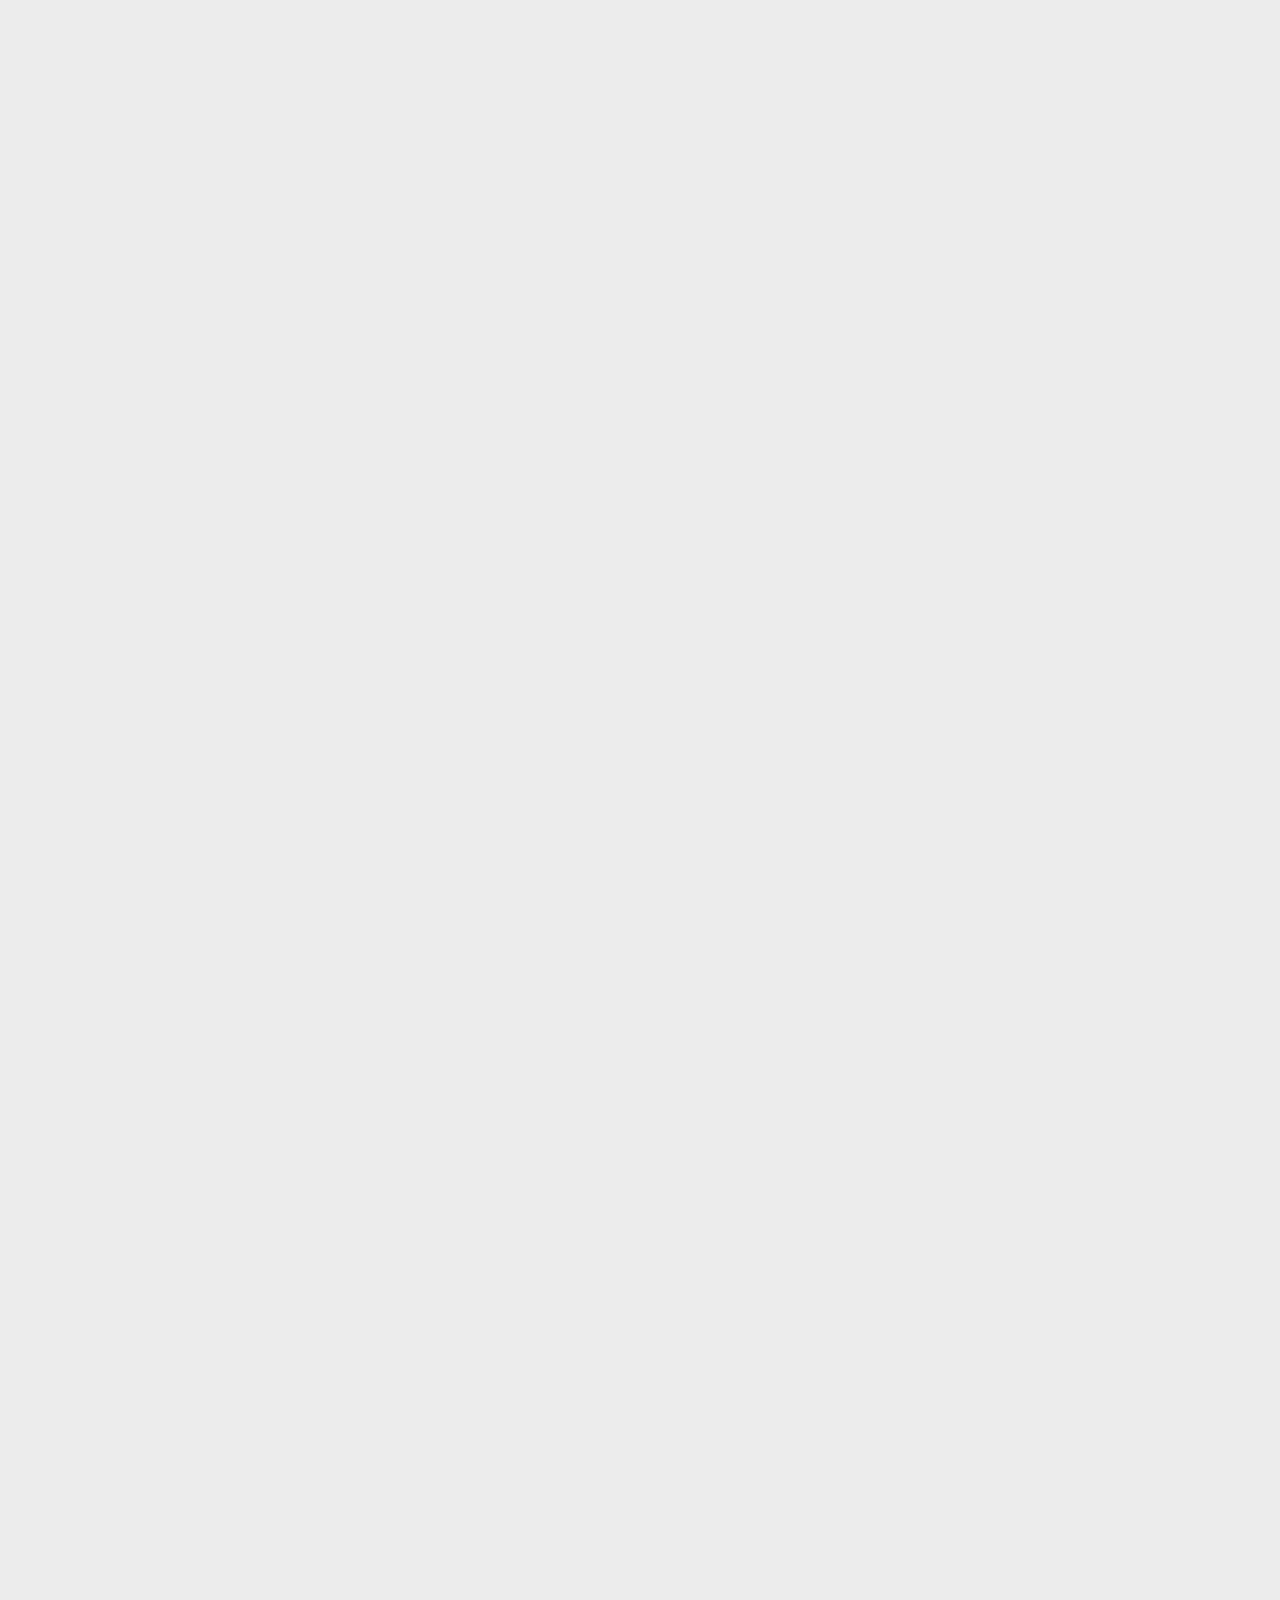
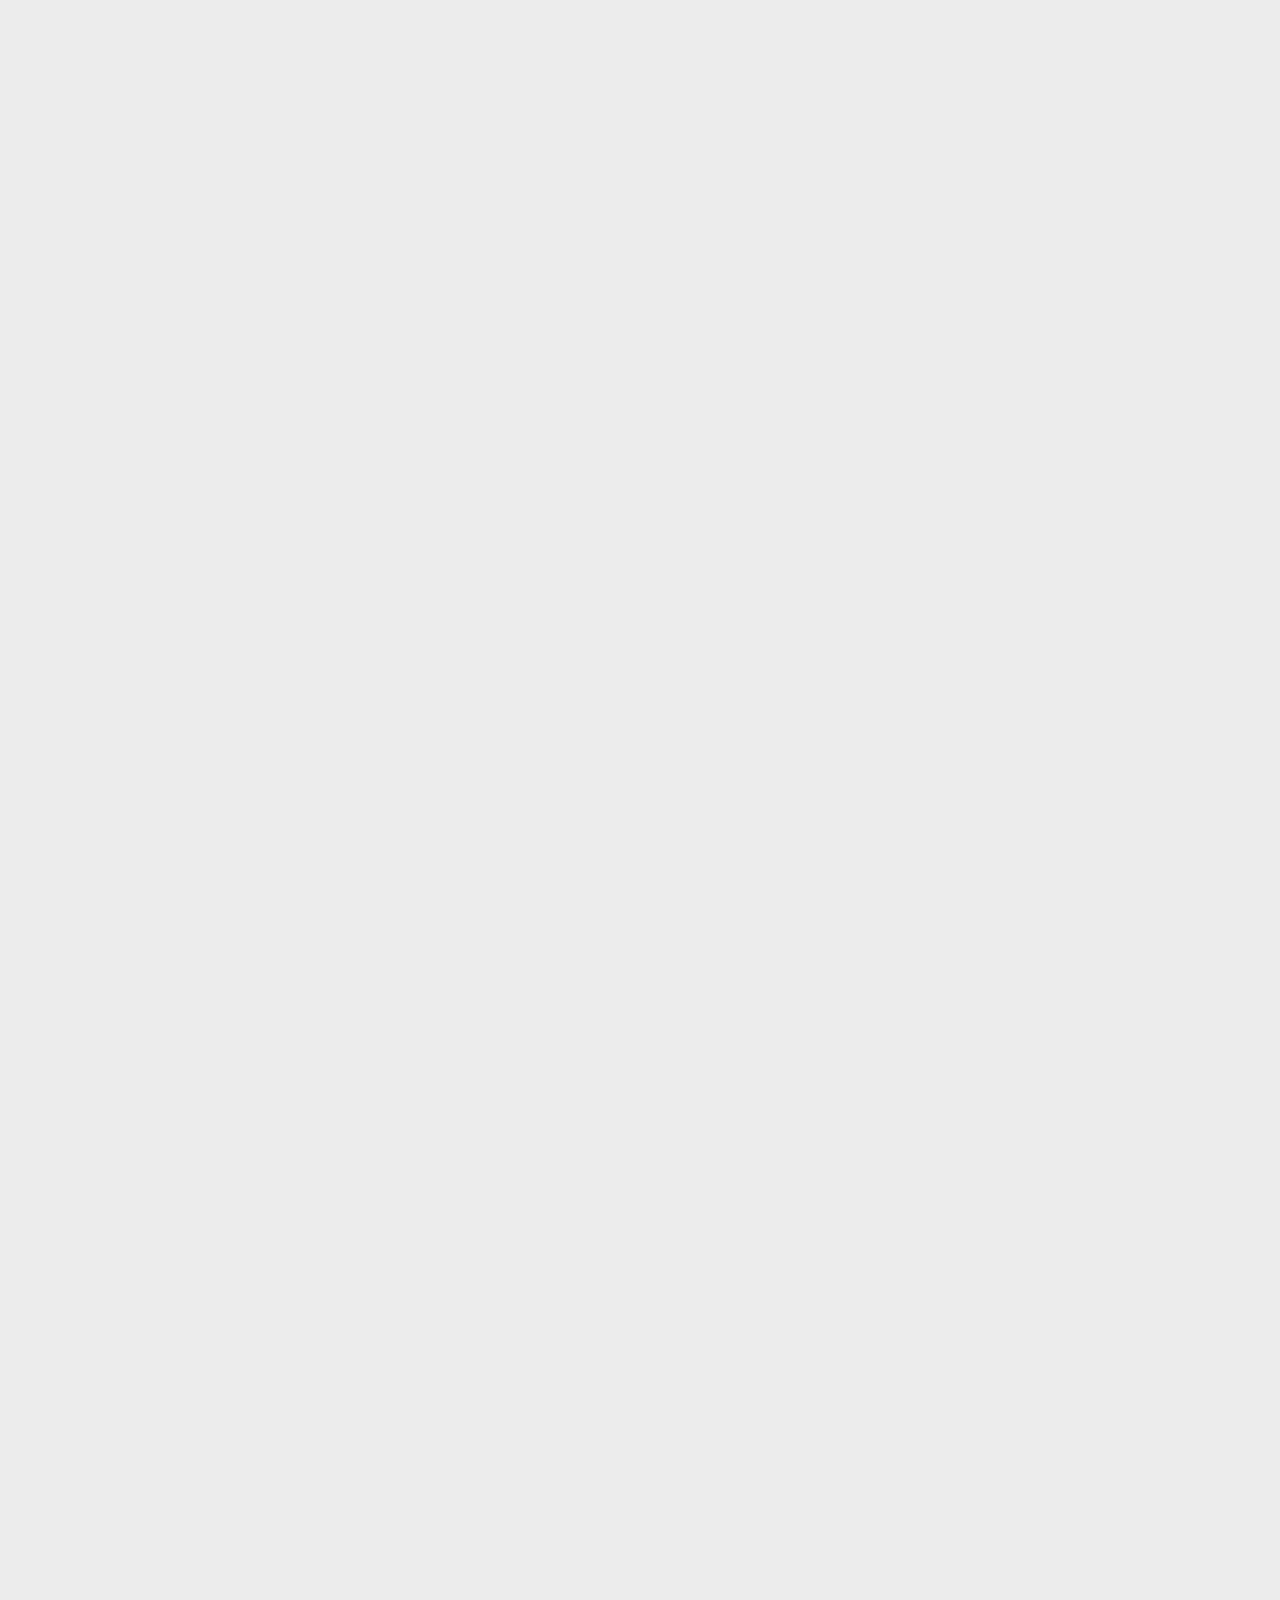
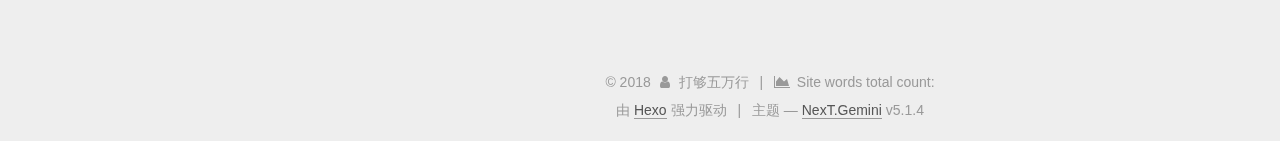
<file: 2018/01/30/链表/index.html>
<!DOCTYPE html>



  


<html class="theme-next gemini use-motion" lang="zh-Hans">
<head>
  <meta charset="UTF-8"/>
<meta http-equiv="X-UA-Compatible" content="IE=edge" />
<meta name="viewport" content="width=device-width, initial-scale=1, maximum-scale=1"/>
<meta name="theme-color" content="#222">









<meta http-equiv="Cache-Control" content="no-transform" />
<meta http-equiv="Cache-Control" content="no-siteapp" />
















  
  
  <link href="/lib/fancybox/source/jquery.fancybox.css?v=2.1.5" rel="stylesheet" type="text/css" />







<link href="/lib/font-awesome/css/font-awesome.min.css?v=4.6.2" rel="stylesheet" type="text/css" />

<link href="/css/main.css?v=5.1.4" rel="stylesheet" type="text/css" />


  <link rel="apple-touch-icon" sizes="180x180" href="/images/apple-touch-icon-next.png?v=5.1.4">


  <link rel="icon" type="image/png" sizes="32x32" href="/images/favicon-32x32-next.png?v=5.1.4">


  <link rel="icon" type="image/png" sizes="16x16" href="/images/favicon-16x16-next.png?v=5.1.4">


  <link rel="mask-icon" href="/images/logo.svg?v=5.1.4" color="#222">





  <meta name="keywords" content="Hexo, NexT" />










<meta name="description" content="1.链表的概念链表是由若干个结点组成，是一种线性表。结点一般由数据域与指针域，数据域存放数据，指针域存放指向下一结点的地址，从而形成一个链式结构。链表有带头节点head的，也有没有带头节点head的，头节点的数据域不存放数据，而指针域指向下一结点（该结点称为第一个结点），链表的最后一个结点的指针域指向NULL，即空地址，表示链表的结尾。 1234struct node&amp;#123;     int">
<meta property="og:type" content="article">
<meta property="og:title" content="链表">
<meta property="og:url" content="http://yoursite.com/2018/01/30/链表/index.html">
<meta property="og:site_name" content="打够五万行">
<meta property="og:description" content="1.链表的概念链表是由若干个结点组成，是一种线性表。结点一般由数据域与指针域，数据域存放数据，指针域存放指向下一结点的地址，从而形成一个链式结构。链表有带头节点head的，也有没有带头节点head的，头节点的数据域不存放数据，而指针域指向下一结点（该结点称为第一个结点），链表的最后一个结点的指针域指向NULL，即空地址，表示链表的结尾。 1234struct node&amp;#123;     int">
<meta property="og:locale" content="zh-Hans">
<meta property="og:updated_time" content="2018-01-31T13:26:16.454Z">
<meta name="twitter:card" content="summary">
<meta name="twitter:title" content="链表">
<meta name="twitter:description" content="1.链表的概念链表是由若干个结点组成，是一种线性表。结点一般由数据域与指针域，数据域存放数据，指针域存放指向下一结点的地址，从而形成一个链式结构。链表有带头节点head的，也有没有带头节点head的，头节点的数据域不存放数据，而指针域指向下一结点（该结点称为第一个结点），链表的最后一个结点的指针域指向NULL，即空地址，表示链表的结尾。 1234struct node&amp;#123;     int">



<script type="text/javascript" id="hexo.configurations">
  var NexT = window.NexT || {};
  var CONFIG = {
    root: '/',
    scheme: 'Gemini',
    version: '5.1.4',
    sidebar: {"position":"left","display":"post","offset":12,"b2t":false,"scrollpercent":false,"onmobile":false},
    fancybox: true,
    tabs: true,
    motion: {"enable":true,"async":false,"transition":{"post_block":"fadeIn","post_header":"slideDownIn","post_body":"slideDownIn","coll_header":"slideLeftIn","sidebar":"slideUpIn"}},
    duoshuo: {
      userId: '0',
      author: '博主'
    },
    algolia: {
      applicationID: '',
      apiKey: '',
      indexName: '',
      hits: {"per_page":10},
      labels: {"input_placeholder":"Search for Posts","hits_empty":"We didn't find any results for the search: ${query}","hits_stats":"${hits} results found in ${time} ms"}
    }
  };
</script>



  <link rel="canonical" href="http://yoursite.com/2018/01/30/链表/"/>





  <title>链表 | 打够五万行</title>
  








</head>

<body itemscope itemtype="http://schema.org/WebPage" lang="zh-Hans">

  
  
    
  

  <div class="container sidebar-position-left page-post-detail">
    <div class="headband"></div>

    <header id="header" class="header" itemscope itemtype="http://schema.org/WPHeader">
      <div class="header-inner"><div class="site-brand-wrapper">
  <div class="site-meta ">
    

    <div class="custom-logo-site-title">
      <a href="/"  class="brand" rel="start">
        <span class="logo-line-before"><i></i></span>
        <span class="site-title">打够五万行</span>
        <span class="logo-line-after"><i></i></span>
      </a>
    </div>
      
        <p class="site-subtitle"></p>
      
  </div>

  <div class="site-nav-toggle">
    <button>
      <span class="btn-bar"></span>
      <span class="btn-bar"></span>
      <span class="btn-bar"></span>
    </button>
  </div>
</div>

<nav class="site-nav">
  

  
    <ul id="menu" class="menu">
      
        
        <li class="menu-item menu-item-home">
          <a href="/" rel="section">
            
              <i class="menu-item-icon fa fa-fw fa-home"></i> <br />
            
            首页
          </a>
        </li>
      
        
        <li class="menu-item menu-item-about">
          <a href="/about/" rel="section">
            
              <i class="menu-item-icon fa fa-fw fa-user"></i> <br />
            
            关于
          </a>
        </li>
      
        
        <li class="menu-item menu-item-tags">
          <a href="/tags/" rel="section">
            
              <i class="menu-item-icon fa fa-fw fa-tags"></i> <br />
            
            标签
          </a>
        </li>
      
        
        <li class="menu-item menu-item-categories">
          <a href="/categories/" rel="section">
            
              <i class="menu-item-icon fa fa-fw fa-th"></i> <br />
            
            分类
          </a>
        </li>
      
        
        <li class="menu-item menu-item-archives">
          <a href="/archives/" rel="section">
            
              <i class="menu-item-icon fa fa-fw fa-archive"></i> <br />
            
            归档
          </a>
        </li>
      

      
    </ul>
  

  
</nav>



 </div>
    </header>

    <main id="main" class="main">
      <div class="main-inner">
        <div class="content-wrap">
          <div id="content" class="content">
            

  <div id="posts" class="posts-expand">
    

  

  
  
  

  <article class="post post-type-normal" itemscope itemtype="http://schema.org/Article">
  
  
  
  <div class="post-block">
    <link itemprop="mainEntityOfPage" href="http://yoursite.com/2018/01/30/链表/">

    <span hidden itemprop="author" itemscope itemtype="http://schema.org/Person">
      <meta itemprop="name" content="打够五万行">
      <meta itemprop="description" content="">
      <meta itemprop="image" content="/images/avatar.gif">
    </span>

    <span hidden itemprop="publisher" itemscope itemtype="http://schema.org/Organization">
      <meta itemprop="name" content="打够五万行">
    </span>

    
      <header class="post-header">

        
        
          <h1 class="post-title" itemprop="name headline">链表</h1>
        

        <div class="post-meta">
          <span class="post-time">
            
              <span class="post-meta-item-icon">
                <i class="fa fa-calendar-o"></i>
              </span>
              
                <span class="post-meta-item-text">发表于</span>
              
              <time title="创建于" itemprop="dateCreated datePublished" datetime="2018-01-30T15:13:28+08:00">
                2018-01-30
              </time>
            

            
              <span class="post-meta-divider">|</span>
            

            
              <span class="post-meta-item-icon">
                <i class="fa fa-calendar-check-o"></i>
              </span>
              
                <span class="post-meta-item-text">更新于&#58;</span>
              
              <time title="更新于" itemprop="dateModified" datetime="2018-01-31T21:26:16+08:00">
                2018-01-31
              </time>
            
          </span>

          
            <span class="post-category" >
            
              <span class="post-meta-divider">|</span>
            
              <span class="post-meta-item-icon">
                <i class="fa fa-folder-o"></i>
              </span>
              
                <span class="post-meta-item-text">分类于</span>
              
              
                <span itemprop="about" itemscope itemtype="http://schema.org/Thing">
                  <a href="/categories/数据结构与算法/" itemprop="url" rel="index">
                    <span itemprop="name">数据结构与算法</span>
                  </a>
                </span>

                
                
              
            </span>
          

          
            
          

          
          

          

          
            <div class="post-wordcount">
              
                
                <span class="post-meta-item-icon">
                  <i class="fa fa-file-word-o"></i>
                </span>
                
                  <span class="post-meta-item-text">字数统计&#58;</span>
                
                <span title="字数统计">
                  
                </span>
              

              
                <span class="post-meta-divider">|</span>
              

              
                <span class="post-meta-item-icon">
                  <i class="fa fa-clock-o"></i>
                </span>
                
                  <span class="post-meta-item-text">阅读时长 &asymp;</span>
                
                <span title="阅读时长">
                  
                </span>
              
            </div>
          

          

        </div>
      </header>
    

    
    
    
    <div class="post-body" itemprop="articleBody">

      
      

      
        <h1 id="1-链表的概念"><a href="#1-链表的概念" class="headerlink" title="1.链表的概念"></a>1.链表的概念</h1><p>链表是由若干个结点组成，是一种线性表。结点一般由数据域与指针域，数据域存放数据，指针域存放指向下一结点的地址，从而形成一个链式结构。链表有带头节点head的，也有没有带头节点head的，头节点的数据域不存放数据，而指针域指向下一结点（该结点称为第一个结点），链表的最后一个结点的指针域指向NULL，即空地址，表示链表的结尾。</p>
<figure class="highlight plain"><table><tr><td class="gutter"><pre><span class="line">1</span><br><span class="line">2</span><br><span class="line">3</span><br><span class="line">4</span><br></pre></td><td class="code"><pre><span class="line">struct node&#123;</span><br><span class="line">     int data;</span><br><span class="line">     node* next;</span><br><span class="line">&#125;</span><br></pre></td></tr></table></figure>
<p>每次使用新结点时需临时分配内存空间给新结点，可以使用C语言的malloc或者C++的new。</p>
<p> malloc用法：</p>
<figure class="highlight plain"><table><tr><td class="gutter"><pre><span class="line">1</span><br></pre></td><td class="code"><pre><span class="line">node* p=(node*)malloc(sizeof(node));</span><br></pre></td></tr></table></figure>
<p> sizeof的作用就是返回一个对象或者类型所占的内存字节数，sizeof(node)就是返回node类型所占的内存字节数，malloc的作用分配内存空间，malloc(sizeof(node))就是向内存申请一块大小为sizeof(node)的空间，并且返回指向这块空间的指针，但该指针类型是void<em>，返回类型是 void</em> 类型，void<em> 表示未确定类型的指针。C,C++规定，void</em> 类型可以强制转换为任何其它类型的指针，所以在malloc前面加上（node <em>）进行强制转换，转换成node</em>型指针，赋值给node*型的变量p。</p>
<p>  new的用法：</p>
<p><code>node* p=new node；（只需要new+类型名即可分配一块该类型的内存空间）</code></p>
<p>在使用完malloc，必须用free释放空间，new相对应就是delete。<br>free用法：<code>free（p）；</code><br>delete用法：<code>delete（p）；</code></p>
<h1 id="2-链表的基本操作"><a href="#2-链表的基本操作" class="headerlink" title="2. 链表的基本操作"></a>2. 链表的基本操作</h1><h2 id="2-1-链表的创建"><a href="#2-1-链表的创建" class="headerlink" title="2.1 链表的创建"></a>2.1 链表的创建</h2><figure class="highlight plain"><table><tr><td class="gutter"><pre><span class="line">1</span><br><span class="line">2</span><br><span class="line">3</span><br><span class="line">4</span><br><span class="line">5</span><br><span class="line">6</span><br><span class="line">7</span><br><span class="line">8</span><br><span class="line">9</span><br><span class="line">10</span><br><span class="line">11</span><br><span class="line">12</span><br><span class="line">13</span><br><span class="line">14</span><br><span class="line">15</span><br><span class="line">16</span><br><span class="line">17</span><br><span class="line">18</span><br><span class="line">19</span><br><span class="line">20</span><br><span class="line">21</span><br><span class="line">22</span><br><span class="line">23</span><br><span class="line">24</span><br><span class="line">25</span><br><span class="line">26</span><br><span class="line">27</span><br><span class="line">28</span><br><span class="line">29</span><br><span class="line">30</span><br><span class="line">31</span><br><span class="line">32</span><br></pre></td><td class="code"><pre><span class="line">//创建链表</span><br><span class="line">struct node* create()</span><br><span class="line">&#123;</span><br><span class="line">	struct node *p,*pre,*phead;</span><br><span class="line">	int len,i=1,j;</span><br><span class="line">	phead=(struct node*)malloc(sizeof(struct node));</span><br><span class="line">	phead-&gt;next=NULL;</span><br><span class="line">	pre=phead;</span><br><span class="line">	</span><br><span class="line">	printf(&quot;设定链表长度为:&quot;);</span><br><span class="line">	scanf(&quot;%d&quot;,&amp;len);</span><br><span class="line">	while(i&lt;len)</span><br><span class="line">	&#123;</span><br><span class="line">		</span><br><span class="line">		printf(&quot;第%d个结点的数据是:&quot;,i);</span><br><span class="line">		scanf(&quot;%d&quot;,&amp;j);</span><br><span class="line">		p=(struct node*)malloc(sizeof(struct node));</span><br><span class="line">		if(NULL==p)</span><br><span class="line">		&#123;</span><br><span class="line">			printf(&quot;分配失败&quot;);</span><br><span class="line">			exit(-1);</span><br><span class="line">		&#125;</span><br><span class="line">		p-&gt;data=j;</span><br><span class="line">		p-&gt;next=NULL;</span><br><span class="line">		pre-&gt;next=p;</span><br><span class="line">		</span><br><span class="line">	    pre=p;</span><br><span class="line">		</span><br><span class="line">		i++;</span><br><span class="line">	&#125;</span><br><span class="line">	return phead;</span><br><span class="line">&#125;</span><br></pre></td></tr></table></figure>
<h2 id="2-2-打印"><a href="#2-2-打印" class="headerlink" title="2.2 打印"></a>2.2 打印</h2><figure class="highlight plain"><table><tr><td class="gutter"><pre><span class="line">1</span><br><span class="line">2</span><br><span class="line">3</span><br><span class="line">4</span><br><span class="line">5</span><br><span class="line">6</span><br><span class="line">7</span><br><span class="line">8</span><br><span class="line">9</span><br><span class="line">10</span><br></pre></td><td class="code"><pre><span class="line">void print(struct node* phead)</span><br><span class="line">&#123;</span><br><span class="line">	struct node* p;</span><br><span class="line">         p=phead;</span><br><span class="line">	while(p-&gt;next!=NULL)//在这一步曾经用p-&gt;data!=NULL来做条件，导致输出异常，我认为的是因为到最后一个结点有数据，但没有下一节点，会造成溢出 </span><br><span class="line">	&#123;</span><br><span class="line">	    p=p-&gt;next;</span><br><span class="line">	    printf(&quot;%d&quot;,p-&gt;data);</span><br><span class="line">	&#125;</span><br><span class="line">&#125;</span><br></pre></td></tr></table></figure>
<h2 id="2-3-查找"><a href="#2-3-查找" class="headerlink" title="2.3 查找"></a>2.3 查找</h2><figure class="highlight plain"><table><tr><td class="gutter"><pre><span class="line">1</span><br><span class="line">2</span><br><span class="line">3</span><br><span class="line">4</span><br><span class="line">5</span><br><span class="line">6</span><br><span class="line">7</span><br><span class="line">8</span><br><span class="line">9</span><br><span class="line">10</span><br><span class="line">11</span><br><span class="line">12</span><br><span class="line">13</span><br><span class="line">14</span><br><span class="line">15</span><br><span class="line">16</span><br><span class="line">17</span><br><span class="line">18</span><br><span class="line">19</span><br><span class="line">20</span><br><span class="line">21</span><br></pre></td><td class="code"><pre><span class="line">void search(struct node* phead)</span><br><span class="line">&#123;</span><br><span class="line">	struct node* p=phead;</span><br><span class="line">	int count=0,flag=0,a;</span><br><span class="line">	printf(&quot;请输入要查找的元素是：&quot;);</span><br><span class="line">	scanf(&quot;%d&quot;,&amp;a);</span><br><span class="line">	while(p-&gt;next!=NULL)</span><br><span class="line">	&#123;</span><br><span class="line">		p=p-&gt;next;</span><br><span class="line">		count++;</span><br><span class="line">		if(p-&gt;data==a)</span><br><span class="line">		&#123;</span><br><span class="line">			printf(&quot;%d在第%d个结点\n&quot;,a,count);</span><br><span class="line">			flag=1;</span><br><span class="line">		&#125;</span><br><span class="line">	&#125;</span><br><span class="line">	if(flag==0)</span><br><span class="line">	&#123;</span><br><span class="line">		printf(&quot;没有这个元素&quot;);</span><br><span class="line">	&#125;</span><br><span class="line">&#125;</span><br></pre></td></tr></table></figure>
<h2 id="2-4-删除"><a href="#2-4-删除" class="headerlink" title="2.4 删除"></a>2.4 删除</h2><p>如果要删除p，就是pre-&gt;next=p-&gt;next；free(p);<br><figure class="highlight plain"><table><tr><td class="gutter"><pre><span class="line">1</span><br><span class="line">2</span><br><span class="line">3</span><br><span class="line">4</span><br><span class="line">5</span><br><span class="line">6</span><br><span class="line">7</span><br><span class="line">8</span><br><span class="line">9</span><br><span class="line">10</span><br><span class="line">11</span><br><span class="line">12</span><br><span class="line">13</span><br><span class="line">14</span><br><span class="line">15</span><br><span class="line">16</span><br><span class="line">17</span><br><span class="line">18</span><br><span class="line">19</span><br><span class="line">20</span><br><span class="line">21</span><br><span class="line">22</span><br><span class="line">23</span><br></pre></td><td class="code"><pre><span class="line">void Delete(struct node* phead)</span><br><span class="line">&#123;</span><br><span class="line">	struct node* p,*pre;</span><br><span class="line">	int a;</span><br><span class="line">	p=phead-&gt;next;</span><br><span class="line">	pre=phead;</span><br><span class="line">	printf(&quot;请输入要删除的元素是：&quot;);</span><br><span class="line">	scanf(&quot;%d&quot;,&amp;a);</span><br><span class="line">	while(p!=NULL)</span><br><span class="line">	&#123;</span><br><span class="line">		if(p-&gt;data==a)</span><br><span class="line">		&#123;</span><br><span class="line">			pre-&gt;next=p-&gt;next;</span><br><span class="line">			free(p);</span><br><span class="line">			p=pre-&gt;next;</span><br><span class="line">		&#125;</span><br><span class="line">		else</span><br><span class="line">		&#123;</span><br><span class="line">		    pre=p;</span><br><span class="line">		    p=p-&gt;next;</span><br><span class="line">		&#125;</span><br><span class="line">	&#125;</span><br><span class="line">&#125;</span><br></pre></td></tr></table></figure></p>
<h2 id="2-6-源代码"><a href="#2-6-源代码" class="headerlink" title="2.6  源代码"></a>2.6  源代码</h2><figure class="highlight plain"><table><tr><td class="gutter"><pre><span class="line">1</span><br><span class="line">2</span><br><span class="line">3</span><br><span class="line">4</span><br><span class="line">5</span><br><span class="line">6</span><br><span class="line">7</span><br><span class="line">8</span><br><span class="line">9</span><br><span class="line">10</span><br><span class="line">11</span><br><span class="line">12</span><br><span class="line">13</span><br><span class="line">14</span><br><span class="line">15</span><br><span class="line">16</span><br><span class="line">17</span><br><span class="line">18</span><br><span class="line">19</span><br><span class="line">20</span><br><span class="line">21</span><br><span class="line">22</span><br><span class="line">23</span><br><span class="line">24</span><br><span class="line">25</span><br><span class="line">26</span><br><span class="line">27</span><br><span class="line">28</span><br><span class="line">29</span><br><span class="line">30</span><br><span class="line">31</span><br><span class="line">32</span><br><span class="line">33</span><br><span class="line">34</span><br><span class="line">35</span><br><span class="line">36</span><br><span class="line">37</span><br><span class="line">38</span><br><span class="line">39</span><br><span class="line">40</span><br><span class="line">41</span><br><span class="line">42</span><br><span class="line">43</span><br><span class="line">44</span><br><span class="line">45</span><br><span class="line">46</span><br><span class="line">47</span><br><span class="line">48</span><br><span class="line">49</span><br><span class="line">50</span><br><span class="line">51</span><br><span class="line">52</span><br><span class="line">53</span><br><span class="line">54</span><br><span class="line">55</span><br><span class="line">56</span><br><span class="line">57</span><br><span class="line">58</span><br><span class="line">59</span><br><span class="line">60</span><br><span class="line">61</span><br><span class="line">62</span><br><span class="line">63</span><br><span class="line">64</span><br><span class="line">65</span><br><span class="line">66</span><br><span class="line">67</span><br><span class="line">68</span><br><span class="line">69</span><br><span class="line">70</span><br><span class="line">71</span><br><span class="line">72</span><br><span class="line">73</span><br><span class="line">74</span><br><span class="line">75</span><br><span class="line">76</span><br><span class="line">77</span><br><span class="line">78</span><br><span class="line">79</span><br><span class="line">80</span><br><span class="line">81</span><br><span class="line">82</span><br><span class="line">83</span><br><span class="line">84</span><br><span class="line">85</span><br><span class="line">86</span><br><span class="line">87</span><br><span class="line">88</span><br><span class="line">89</span><br><span class="line">90</span><br><span class="line">91</span><br><span class="line">92</span><br><span class="line">93</span><br><span class="line">94</span><br><span class="line">95</span><br><span class="line">96</span><br><span class="line">97</span><br><span class="line">98</span><br><span class="line">99</span><br><span class="line">100</span><br><span class="line">101</span><br><span class="line">102</span><br><span class="line">103</span><br><span class="line">104</span><br><span class="line">105</span><br><span class="line">106</span><br><span class="line">107</span><br><span class="line">108</span><br><span class="line">109</span><br><span class="line">110</span><br><span class="line">111</span><br><span class="line">112</span><br><span class="line">113</span><br><span class="line">114</span><br><span class="line">115</span><br><span class="line">116</span><br><span class="line">117</span><br><span class="line">118</span><br><span class="line">119</span><br><span class="line">120</span><br><span class="line">121</span><br><span class="line">122</span><br><span class="line">123</span><br><span class="line">124</span><br><span class="line">125</span><br><span class="line">126</span><br><span class="line">127</span><br><span class="line">128</span><br><span class="line">129</span><br><span class="line">130</span><br><span class="line">131</span><br><span class="line">132</span><br><span class="line">133</span><br><span class="line">134</span><br><span class="line">135</span><br><span class="line">136</span><br><span class="line">137</span><br><span class="line">138</span><br><span class="line">139</span><br><span class="line">140</span><br><span class="line">141</span><br><span class="line">142</span><br><span class="line">143</span><br><span class="line">144</span><br><span class="line">145</span><br></pre></td><td class="code"><pre><span class="line"> #include&lt;stdio.h&gt;</span><br><span class="line"> #include&lt;stdlib.h&gt;</span><br><span class="line">struct node* create();</span><br><span class="line">void print(struct node* phead);</span><br><span class="line">void search(struct node* phead);</span><br><span class="line">void Delete(struct node* phead);</span><br><span class="line">void insert(struct node* phead);</span><br><span class="line"> </span><br><span class="line">struct node&#123;</span><br><span class="line">	int data;</span><br><span class="line">    struct node* next;</span><br><span class="line">&#125;;</span><br><span class="line"></span><br><span class="line">int main()</span><br><span class="line">&#123;</span><br><span class="line">	struct node *L=create();</span><br><span class="line">	print(L);</span><br><span class="line">	</span><br><span class="line">	insert(L);</span><br><span class="line">	print(L);</span><br><span class="line">	return 0;</span><br><span class="line">&#125;</span><br><span class="line">//创建链表</span><br><span class="line">struct node* create()</span><br><span class="line">&#123;</span><br><span class="line">	struct node *p,*pre,*phead;</span><br><span class="line">	int len,i=1,j;</span><br><span class="line">	phead=(struct node*)malloc(sizeof(struct node));</span><br><span class="line">	phead-&gt;next=NULL;</span><br><span class="line">	pre=phead;</span><br><span class="line">	</span><br><span class="line">	printf(&quot;设定链表长度为:&quot;);</span><br><span class="line">	scanf(&quot;%d&quot;,&amp;len);</span><br><span class="line">	while(i&lt;len)</span><br><span class="line">	&#123;</span><br><span class="line">		</span><br><span class="line">		printf(&quot;第%d个结点的数据是:&quot;,i);</span><br><span class="line">		scanf(&quot;%d&quot;,&amp;j);</span><br><span class="line">		p=(struct node*)malloc(sizeof(struct node));</span><br><span class="line">		if(NULL==p)</span><br><span class="line">		&#123;</span><br><span class="line">			printf(&quot;分配失败&quot;);</span><br><span class="line">			exit(-1);</span><br><span class="line">		&#125;</span><br><span class="line">		p-&gt;data=j;</span><br><span class="line">		p-&gt;next=NULL;</span><br><span class="line">		pre-&gt;next=p;</span><br><span class="line">		</span><br><span class="line">	    pre=p;</span><br><span class="line">		</span><br><span class="line">		i++;</span><br><span class="line">	&#125;</span><br><span class="line">    </span><br><span class="line">	return phead;</span><br><span class="line">&#125; </span><br><span class="line"></span><br><span class="line">void print(struct node* phead)</span><br><span class="line">&#123;</span><br><span class="line">	struct node* p;</span><br><span class="line">    p=phead;</span><br><span class="line">	while(p-&gt;next!=NULL)//最后一个结点有数据，但没有下一节点，据我推测会造成溢出 </span><br><span class="line">	&#123;</span><br><span class="line">	    p=p-&gt;next;</span><br><span class="line">		printf(&quot;%d&quot;,p-&gt;data);</span><br><span class="line">	</span><br><span class="line">	&#125;</span><br><span class="line">	printf(&quot;\n&quot;);</span><br><span class="line">&#125;</span><br><span class="line"></span><br><span class="line">void search(struct node* phead)</span><br><span class="line">&#123;</span><br><span class="line">	struct node* p=phead-&gt;next;</span><br><span class="line">	int count=0,flag=0,a;</span><br><span class="line">	printf(&quot;请输入要查找的元素是：&quot;);</span><br><span class="line">	scanf(&quot;%d&quot;,&amp;a);</span><br><span class="line">	while(p!=NULL)</span><br><span class="line">	&#123;</span><br><span class="line">		</span><br><span class="line">		count++;</span><br><span class="line">		if(p-&gt;data==a)</span><br><span class="line">		&#123;</span><br><span class="line">			</span><br><span class="line">			printf(&quot;%d在第%d个结点\n&quot;,a,count);</span><br><span class="line">			flag=1;</span><br><span class="line">		&#125;</span><br><span class="line">		p=p-&gt;next;</span><br><span class="line">	&#125;</span><br><span class="line">	if(flag==0)</span><br><span class="line">	&#123;</span><br><span class="line">		printf(&quot;没有这个元素&quot;);</span><br><span class="line">	&#125;</span><br><span class="line">&#125;</span><br><span class="line"></span><br><span class="line">void Delete(struct node* phead)</span><br><span class="line">&#123;</span><br><span class="line">	struct node* p,*pre;</span><br><span class="line">	int a;</span><br><span class="line">	p=phead-&gt;next;</span><br><span class="line">	pre=phead;</span><br><span class="line">	printf(&quot;请输入要删除的元素是：&quot;);</span><br><span class="line">	scanf(&quot;%d&quot;,&amp;a);</span><br><span class="line">	while(p!=NULL)</span><br><span class="line">	&#123;</span><br><span class="line">		if(p-&gt;data==a)</span><br><span class="line">		&#123;</span><br><span class="line">			pre-&gt;next=p-&gt;next;</span><br><span class="line">			</span><br><span class="line">			free(p);</span><br><span class="line">			p=pre-&gt;next;</span><br><span class="line">		&#125;</span><br><span class="line">		else</span><br><span class="line">		&#123;</span><br><span class="line">		    pre=p;</span><br><span class="line">		    p=p-&gt;next;</span><br><span class="line">		&#125;</span><br><span class="line">	&#125;</span><br><span class="line">&#125; </span><br><span class="line"></span><br><span class="line">void insert(struct node* phead)</span><br><span class="line">&#123;</span><br><span class="line">    struct node* pnew;</span><br><span class="line">    int a,c;</span><br><span class="line">    pnew=(struct node*)malloc(sizeof(struct node));</span><br><span class="line">	struct node* pre=phead,*p=phead-&gt;next;</span><br><span class="line">	printf(&quot;新插入结点的数据是：&quot;);</span><br><span class="line">	scanf(&quot;%d&quot;,&amp;a);</span><br><span class="line">	printf(&quot;在哪个元素的位置插入：&quot;);</span><br><span class="line">	scanf(&quot;%d&quot;,&amp;c); </span><br><span class="line">	while(p!=NULL)</span><br><span class="line">	&#123;</span><br><span class="line">		if(c==p-&gt;data)</span><br><span class="line">		&#123;</span><br><span class="line">		    pnew-&gt;next=p;</span><br><span class="line">			pre-&gt;next=pnew;</span><br><span class="line">			pnew-&gt;data=a;</span><br><span class="line">			break; </span><br><span class="line">	</span><br><span class="line">		&#125;</span><br><span class="line">		else</span><br><span class="line">		&#123;</span><br><span class="line">			pre=p;</span><br><span class="line">			p=p-&gt;next;</span><br><span class="line">		&#125;</span><br><span class="line">	&#125;</span><br><span class="line">&#125;</span><br></pre></td></tr></table></figure>

      
    </div>
    
    
    

    

    

    

    <footer class="post-footer">
      

      
      
      

      

      
      
    </footer>
  </div>
  
  
  
  </article>



    <div class="post-spread">
      
    </div>
  </div>


          </div>
          


          

  



        </div>
        
          
  
  <div class="sidebar-toggle">
    <div class="sidebar-toggle-line-wrap">
      <span class="sidebar-toggle-line sidebar-toggle-line-first"></span>
      <span class="sidebar-toggle-line sidebar-toggle-line-middle"></span>
      <span class="sidebar-toggle-line sidebar-toggle-line-last"></span>
    </div>
  </div>

  <aside id="sidebar" class="sidebar">
    
    <div class="sidebar-inner">

      

      
        <ul class="sidebar-nav motion-element">
          <li class="sidebar-nav-toc sidebar-nav-active" data-target="post-toc-wrap">
            文章目录
          </li>
          <li class="sidebar-nav-overview" data-target="site-overview-wrap">
            站点概览
          </li>
        </ul>
      

      <section class="site-overview-wrap sidebar-panel">
        <div class="site-overview">
          <div class="site-author motion-element" itemprop="author" itemscope itemtype="http://schema.org/Person">
            
              <p class="site-author-name" itemprop="name">打够五万行</p>
              <p class="site-description motion-element" itemprop="description"></p>
          </div>

          <nav class="site-state motion-element">

            
              <div class="site-state-item site-state-posts">
              
                <a href="/archives/">
              
                  <span class="site-state-item-count">1</span>
                  <span class="site-state-item-name">日志</span>
                </a>
              </div>
            

            
              
              
              <div class="site-state-item site-state-categories">
                <a href="/categories/index.html">
                  <span class="site-state-item-count">1</span>
                  <span class="site-state-item-name">分类</span>
                </a>
              </div>
            

            

          </nav>

          

          

          
          

          
          

          

        </div>
      </section>

      
      <!--noindex-->
        <section class="post-toc-wrap motion-element sidebar-panel sidebar-panel-active">
          <div class="post-toc">

            
              
            

            
              <div class="post-toc-content"><ol class="nav"><li class="nav-item nav-level-1"><a class="nav-link" href="#1-链表的概念"><span class="nav-number">1.</span> <span class="nav-text">1.链表的概念</span></a></li><li class="nav-item nav-level-1"><a class="nav-link" href="#2-链表的基本操作"><span class="nav-number">2.</span> <span class="nav-text">2. 链表的基本操作</span></a><ol class="nav-child"><li class="nav-item nav-level-2"><a class="nav-link" href="#2-1-链表的创建"><span class="nav-number">2.1.</span> <span class="nav-text">2.1 链表的创建</span></a></li><li class="nav-item nav-level-2"><a class="nav-link" href="#2-2-打印"><span class="nav-number">2.2.</span> <span class="nav-text">2.2 打印</span></a></li><li class="nav-item nav-level-2"><a class="nav-link" href="#2-3-查找"><span class="nav-number">2.3.</span> <span class="nav-text">2.3 查找</span></a></li><li class="nav-item nav-level-2"><a class="nav-link" href="#2-4-删除"><span class="nav-number">2.4.</span> <span class="nav-text">2.4 删除</span></a></li><li class="nav-item nav-level-2"><a class="nav-link" href="#2-6-源代码"><span class="nav-number">2.5.</span> <span class="nav-text">2.6  源代码</span></a></li></ol></li></ol></div>
            

          </div>
        </section>
      <!--/noindex-->
      

      

    </div>
  </aside>


        
      </div>
    </main>

    <footer id="footer" class="footer">
      <div class="footer-inner">
        <div class="copyright">&copy; <span itemprop="copyrightYear">2018</span>
  <span class="with-love">
    <i class="fa fa-user"></i>
  </span>
  <span class="author" itemprop="copyrightHolder">打够五万行</span>

  
    <span class="post-meta-divider">|</span>
    <span class="post-meta-item-icon">
      <i class="fa fa-area-chart"></i>
    </span>
    
      <span class="post-meta-item-text">Site words total count&#58;</span>
    
    <span title="Site words total count"></span>
  
</div>


  <div class="powered-by">由 <a class="theme-link" target="_blank" href="https://hexo.io">Hexo</a> 强力驱动</div>



  <span class="post-meta-divider">|</span>



  <div class="theme-info">主题 &mdash; <a class="theme-link" target="_blank" href="https://github.com/iissnan/hexo-theme-next">NexT.Gemini</a> v5.1.4</div>




        







        
      </div>
    </footer>

    
      <div class="back-to-top">
        <i class="fa fa-arrow-up"></i>
        
      </div>
    

    

  </div>

  

<script type="text/javascript">
  if (Object.prototype.toString.call(window.Promise) !== '[object Function]') {
    window.Promise = null;
  }
</script>









  












  
  
    <script type="text/javascript" src="/lib/jquery/index.js?v=2.1.3"></script>
  

  
  
    <script type="text/javascript" src="/lib/fastclick/lib/fastclick.min.js?v=1.0.6"></script>
  

  
  
    <script type="text/javascript" src="/lib/jquery_lazyload/jquery.lazyload.js?v=1.9.7"></script>
  

  
  
    <script type="text/javascript" src="/lib/velocity/velocity.min.js?v=1.2.1"></script>
  

  
  
    <script type="text/javascript" src="/lib/velocity/velocity.ui.min.js?v=1.2.1"></script>
  

  
  
    <script type="text/javascript" src="/lib/fancybox/source/jquery.fancybox.pack.js?v=2.1.5"></script>
  


  


  <script type="text/javascript" src="/js/src/utils.js?v=5.1.4"></script>

  <script type="text/javascript" src="/js/src/motion.js?v=5.1.4"></script>



  
  


  <script type="text/javascript" src="/js/src/affix.js?v=5.1.4"></script>

  <script type="text/javascript" src="/js/src/schemes/pisces.js?v=5.1.4"></script>



  
  <script type="text/javascript" src="/js/src/scrollspy.js?v=5.1.4"></script>
<script type="text/javascript" src="/js/src/post-details.js?v=5.1.4"></script>



  


  <script type="text/javascript" src="/js/src/bootstrap.js?v=5.1.4"></script>



  


  




	





  





  












  





  

  

  

  
  

  

  

  

</body>
</html>
</file>
<file: css/main.css>
/* normalize.css v3.0.2 | MIT License | git.io/normalize */
html {
  font-family: sans-serif; /* 1 */
  -ms-text-size-adjust: 100%; /* 2 */
  -webkit-text-size-adjust: 100%; /* 2 */
}
body {
  margin: 0;
}
article,
aside,
details,
figcaption,
figure,
footer,
header,
hgroup,
main,
menu,
nav,
section,
summary {
  display: block;
}
audio,
canvas,
progress,
video {
  display: inline-block; /* 1 */
  vertical-align: baseline; /* 2 */
}
audio:not([controls]) {
  display: none;
  height: 0;
}
[hidden],
template {
  display: none;
}
a {
  background-color: transparent;
}
a:active,
a:hover {
  outline: 0;
}
abbr[title] {
  border-bottom: 1px dotted;
}
b,
strong {
  font-weight: bold;
}
dfn {
  font-style: italic;
}
h1 {
  font-size: 2em;
  margin: 0.67em 0;
}
mark {
  background: #ff0;
  color: #000;
}
small {
  font-size: 80%;
}
sub,
sup {
  font-size: 75%;
  line-height: 0;
  position: relative;
  vertical-align: baseline;
}
sup {
  top: -0.5em;
}
sub {
  bottom: -0.25em;
}
img {
  border: 0;
}
svg:not(:root) {
  overflow: hidden;
}
figure {
  margin: 1em 40px;
}
hr {
  -moz-box-sizing: content-box;
  box-sizing: content-box;
  height: 0;
}
pre {
  overflow: auto;
}
code,
kbd,
pre,
samp {
  font-family: monospace, monospace;
  font-size: 1em;
}
button,
input,
optgroup,
select,
textarea {
  color: inherit; /* 1 */
  font: inherit; /* 2 */
  margin: 0; /* 3 */
}
button {
  overflow: visible;
}
button,
select {
  text-transform: none;
}
button,
html input[type="button"],
input[type="reset"],
input[type="submit"] {
  -webkit-appearance: button; /* 2 */
  cursor: pointer; /* 3 */
}
button[disabled],
html input[disabled] {
  cursor: default;
}
button::-moz-focus-inner,
input::-moz-focus-inner {
  border: 0;
  padding: 0;
}
input {
  line-height: normal;
}
input[type="checkbox"],
input[type="radio"] {
  box-sizing: border-box; /* 1 */
  padding: 0; /* 2 */
}
input[type="number"]::-webkit-inner-spin-button,
input[type="number"]::-webkit-outer-spin-button {
  height: auto;
}
input[type="search"] {
  -webkit-appearance: textfield; /* 1 */
  -moz-box-sizing: content-box;
  -webkit-box-sizing: content-box; /* 2 */
  box-sizing: content-box;
}
input[type="search"]::-webkit-search-cancel-button,
input[type="search"]::-webkit-search-decoration {
  -webkit-appearance: none;
}
fieldset {
  border: 1px solid #c0c0c0;
  margin: 0 2px;
  padding: 0.35em 0.625em 0.75em;
}
legend {
  border: 0; /* 1 */
  padding: 0; /* 2 */
}
textarea {
  overflow: auto;
}
optgroup {
  font-weight: bold;
}
table {
  border-collapse: collapse;
  border-spacing: 0;
}
td,
th {
  padding: 0;
}
::selection {
  background: #262a30;
  color: #fff;
}
body {
  position: relative;
  font-family: 'Lato', "PingFang SC", "Microsoft YaHei", sans-serif;
  font-size: 14px;
  line-height: 2;
  color: #555;
  background: #eee;
}
@media (max-width: 767px) {
  body {
    padding-right: 0 !important;
  }
}
@media (min-width: 768px) and (max-width: 991px) {
  body {
    padding-right: 0 !important;
  }
}
@media (min-width: 1600px) {
  body {
    font-size: 16px;
  }
}
h1,
h2,
h3,
h4,
h5,
h6 {
  margin: 0;
  padding: 0;
  font-weight: bold;
  line-height: 1.5;
  font-family: 'Lato', "PingFang SC", "Microsoft YaHei", sans-serif;
}
h2,
h3,
h4,
h5,
h6 {
  margin: 20px 0 15px;
}
h1 {
  font-size: 22px;
}
@media (max-width: 767px) {
  h1 {
    font-size: 18px;
  }
}
h2 {
  font-size: 20px;
}
@media (max-width: 767px) {
  h2 {
    font-size: 16px;
  }
}
h3 {
  font-size: 18px;
}
@media (max-width: 767px) {
  h3 {
    font-size: 14px;
  }
}
h4 {
  font-size: 16px;
}
@media (max-width: 767px) {
  h4 {
    font-size: 12px;
  }
}
h5 {
  font-size: 14px;
}
@media (max-width: 767px) {
  h5 {
    font-size: 10px;
  }
}
h6 {
  font-size: 12px;
}
@media (max-width: 767px) {
  h6 {
    font-size: 8px;
  }
}
p {
  margin: 0 0 20px 0;
}
a {
  color: #555;
  text-decoration: none;
  outline: none;
  border-bottom: 1px solid #999;
  word-wrap: break-word;
}
a:hover {
  color: #222;
  border-bottom-color: #222;
}
blockquote {
  margin: 0;
  padding: 0;
}
img {
  display: block;
  margin: auto;
  max-width: 100%;
  height: auto;
}
hr {
  margin: 40px 0;
  height: 3px;
  border: none;
  background-color: #ddd;
  background-image: repeating-linear-gradient(-45deg, #fff, #fff 4px, transparent 4px, transparent 8px);
}
blockquote {
  padding: 0 15px;
  color: #666;
  border-left: 4px solid #ddd;
}
blockquote cite::before {
  content: "-";
  padding: 0 5px;
}
dt {
  font-weight: 700;
}
dd {
  margin: 0;
  padding: 0;
}
kbd {
  border: 1px solid #ccc;
  border-radius: 0.2em;
  box-shadow: 0.1em 0.1em 0.2em rgba(0,0,0,0.1);
  background-color: #f9f9f9;
  font-family: inherit;
  background-image: -webkit-linear-gradient(top, #eee, #fff, #eee);
  padding: 0.1em 0.3em;
  white-space: nowrap;
}
.text-left {
  text-align: left;
}
.text-center {
  text-align: center;
}
.text-right {
  text-align: right;
}
.text-justify {
  text-align: justify;
}
.text-nowrap {
  white-space: nowrap;
}
.text-lowercase {
  text-transform: lowercase;
}
.text-uppercase {
  text-transform: uppercase;
}
.text-capitalize {
  text-transform: capitalize;
}
.center-block {
  display: block;
  margin-left: auto;
  margin-right: auto;
}
.clearfix:before,
.clearfix:after {
  content: " ";
  display: table;
}
.clearfix:after {
  clear: both;
}
.pullquote {
  width: 45%;
}
.pullquote.left {
  float: left;
  margin-left: 5px;
  margin-right: 10px;
}
.pullquote.right {
  float: right;
  margin-left: 10px;
  margin-right: 5px;
}
.affix.affix.affix {
  position: fixed;
}
.translation {
  margin-top: -20px;
  font-size: 14px;
  color: #999;
}
.scrollbar-measure {
  width: 100px;
  height: 100px;
  overflow: scroll;
  position: absolute;
  top: -9999px;
}
.use-motion .motion-element {
  opacity: 0;
}
table {
  margin: 20px 0;
  width: 100%;
  border-collapse: collapse;
  border-spacing: 0;
  border: 1px solid #ddd;
  font-size: 14px;
  table-layout: fixed;
  word-wrap: break-all;
}
table>tbody>tr:nth-of-type(odd) {
  background-color: #f9f9f9;
}
table>tbody>tr:hover {
  background-color: #f5f5f5;
}
caption,
th,
td {
  padding: 8px;
  text-align: left;
  vertical-align: middle;
  font-weight: normal;
}
th,
td {
  border-bottom: 3px solid #ddd;
  border-right: 1px solid #eee;
}
th {
  padding-bottom: 10px;
  font-weight: 700;
}
td {
  border-bottom-width: 1px;
}
html,
body {
  height: 100%;
}
.container {
  position: relative;
  min-height: 100%;
}
.header-inner {
  margin: 0 auto;
  padding: 100px 0 70px;
  width: calc(100% - 252px);
}
@media (min-width: 1600px) {
  .container .header-inner {
    width: 900px;
  }
}
.main {
  padding-bottom: 150px;
}
.main-inner {
  margin: 0 auto;
  width: calc(100% - 252px);
}
@media (min-width: 1600px) {
  .container .main-inner {
    width: 900px;
  }
}
.footer {
  position: absolute;
  left: 0;
  bottom: 0;
  width: 100%;
  min-height: 50px;
}
.footer-inner {
  box-sizing: border-box;
  margin: 20px auto;
  width: calc(100% - 252px);
}
@media (min-width: 1600px) {
  .container .footer-inner {
    width: 900px;
  }
}
pre,
.highlight {
  overflow: auto;
  margin: 20px 0;
  padding: 0;
  font-size: 13px;
  color: #4d4d4c;
  background: #f7f7f7;
  line-height: 1.6;
}
pre,
code {
  font-family: consolas, Menlo, "PingFang SC", "Microsoft YaHei", monospace;
}
code {
  padding: 2px 4px;
  word-wrap: break-word;
  color: #555;
  background: #eee;
  border-radius: 3px;
  font-size: 13px;
}
pre {
  padding: 10px;
}
pre code {
  padding: 0;
  color: #4d4d4c;
  background: none;
  text-shadow: none;
}
.highlight {
  border-radius: 1px;
}
.highlight pre {
  border: none;
  margin: 0;
  padding: 10px 0;
}
.highlight table {
  margin: 0;
  width: auto;
  border: none;
}
.highlight td {
  border: none;
  padding: 0;
}
.highlight figcaption {
  font-size: 1em;
  color: #4d4d4c;
  line-height: 1em;
  margin-bottom: 1em;
}
.highlight figcaption:before,
.highlight figcaption:after {
  content: " ";
  display: table;
}
.highlight figcaption:after {
  clear: both;
}
.highlight figcaption a {
  float: right;
  color: #4d4d4c;
}
.highlight figcaption a:hover {
  border-bottom-color: #4d4d4c;
}
.highlight .gutter pre {
  padding-left: 10px;
  padding-right: 10px;
  color: #869194;
  text-align: right;
  background-color: #eff2f3;
}
.highlight .code pre {
  width: 100%;
  padding-left: 10px;
  padding-right: 10px;
  background-color: #f7f7f7;
}
.highlight .line {
  height: 20px;
}
.gutter {
  -webkit-user-select: none;
  -moz-user-select: none;
  -ms-user-select: none;
  user-select: none;
}
.gist table {
  width: auto;
}
.gist table td {
  border: none;
}
pre .deletion {
  background: #fdd;
}
pre .addition {
  background: #dfd;
}
pre .meta {
  color: #8959a8;
}
pre .comment {
  color: #8e908c;
}
pre .variable,
pre .attribute,
pre .tag,
pre .regexp,
pre .ruby .constant,
pre .xml .tag .title,
pre .xml .pi,
pre .xml .doctype,
pre .html .doctype,
pre .css .id,
pre .css .class,
pre .css .pseudo {
  color: #c82829;
}
pre .number,
pre .preprocessor,
pre .built_in,
pre .literal,
pre .params,
pre .constant,
pre .command {
  color: #f5871f;
}
pre .ruby .class .title,
pre .css .rules .attribute,
pre .string,
pre .value,
pre .inheritance,
pre .header,
pre .ruby .symbol,
pre .xml .cdata,
pre .special,
pre .number,
pre .formula {
  color: #718c00;
}
pre .title,
pre .css .hexcolor {
  color: #3e999f;
}
pre .function,
pre .python .decorator,
pre .python .title,
pre .ruby .function .title,
pre .ruby .title .keyword,
pre .perl .sub,
pre .javascript .title,
pre .coffeescript .title {
  color: #4271ae;
}
pre .keyword,
pre .javascript .function {
  color: #8959a8;
}
.full-image.full-image.full-image.full-image {
  border: none;
  max-width: 100%;
  width: auto;
  margin: 20px auto 25px;
}
@media (min-width: 992px) {
  .full-image.full-image.full-image.full-image {
    max-width: none;
    width: 118%;
    margin: 0 -9%;
  }
}
.blockquote-center,
.page-home .post-type-quote blockquote,
.page-post-detail .post-type-quote blockquote {
  position: relative;
  margin: 40px 0;
  padding: 0;
  border-left: none;
  text-align: center;
}
.blockquote-center::before,
.page-home .post-type-quote blockquote::before,
.page-post-detail .post-type-quote blockquote::before,
.blockquote-center::after,
.page-home .post-type-quote blockquote::after,
.page-post-detail .post-type-quote blockquote::after {
  position: absolute;
  content: ' ';
  display: block;
  width: 100%;
  height: 24px;
  opacity: 0.2;
  background-repeat: no-repeat;
  background-position: 0 -6px;
  background-size: 22px 22px;
}
.blockquote-center::before,
.page-home .post-type-quote blockquote::before,
.page-post-detail .post-type-quote blockquote::before {
  top: -20px;
  background-image: url("../images/quote-l.svg");
  border-top: 1px solid #ccc;
}
.blockquote-center::after,
.page-home .post-type-quote blockquote::after,
.page-post-detail .post-type-quote blockquote::after {
  bottom: -20px;
  background-image: url("../images/quote-r.svg");
  border-bottom: 1px solid #ccc;
  background-position: 100% 8px;
}
.blockquote-center p,
.page-home .post-type-quote blockquote p,
.page-post-detail .post-type-quote blockquote p,
.blockquote-center div,
.page-home .post-type-quote blockquote div,
.page-post-detail .post-type-quote blockquote div {
  text-align: center;
}
.post .post-body .group-picture img {
  box-sizing: border-box;
  padding: 0 3px;
  border: none;
}
.post .group-picture-row {
  overflow: hidden;
  margin-top: 6px;
}
.post .group-picture-row:first-child {
  margin-top: 0;
}
.post .group-picture-column {
  float: left;
}
.page-post-detail .post-body .group-picture-column {
  float: none;
  margin-top: 10px;
  width: auto !important;
}
.page-post-detail .post-body .group-picture-column img {
  margin: 0 auto;
}
.page-archive .group-picture-container {
  overflow: hidden;
}
.page-archive .group-picture-row {
  float: left;
}
.page-archive .group-picture-row:first-child {
  margin-top: 6px;
}
.page-archive .group-picture-column {
  max-width: 150px;
  max-height: 150px;
}
.post-body .note {
  position: relative;
  padding: 15px;
  margin-bottom: 20px;
  border: 1px solid #eee;
  border-left-width: 5px;
  border-radius: 3px;
}
.post-body .note h2,
.post-body .note h3,
.post-body .note h4,
.post-body .note h5,
.post-body .note h6 {
  margin-top: 0;
  margin-bottom: 0;
  border-bottom: initial;
  padding-top: 0 !important;
}
.post-body .note p:first-child,
.post-body .note ul:first-child,
.post-body .note ol:first-child,
.post-body .note table:first-child,
.post-body .note pre:first-child,
.post-body .note blockquote:first-child {
  margin-top: 0;
}
.post-body .note p:last-child,
.post-body .note ul:last-child,
.post-body .note ol:last-child,
.post-body .note table:last-child,
.post-body .note pre:last-child,
.post-body .note blockquote:last-child {
  margin-bottom: 0;
}
.post-body .note.default {
  border-left-color: #777;
}
.post-body .note.default h2,
.post-body .note.default h3,
.post-body .note.default h4,
.post-body .note.default h5,
.post-body .note.default h6 {
  color: #777;
}
.post-body .note.primary {
  border-left-color: #6f42c1;
}
.post-body .note.primary h2,
.post-body .note.primary h3,
.post-body .note.primary h4,
.post-body .note.primary h5,
.post-body .note.primary h6 {
  color: #6f42c1;
}
.post-body .note.info {
  border-left-color: #428bca;
}
.post-body .note.info h2,
.post-body .note.info h3,
.post-body .note.info h4,
.post-body .note.info h5,
.post-body .note.info h6 {
  color: #428bca;
}
.post-body .note.success {
  border-left-color: #5cb85c;
}
.post-body .note.success h2,
.post-body .note.success h3,
.post-body .note.success h4,
.post-body .note.success h5,
.post-body .note.success h6 {
  color: #5cb85c;
}
.post-body .note.warning {
  border-left-color: #f0ad4e;
}
.post-body .note.warning h2,
.post-body .note.warning h3,
.post-body .note.warning h4,
.post-body .note.warning h5,
.post-body .note.warning h6 {
  color: #f0ad4e;
}
.post-body .note.danger {
  border-left-color: #d9534f;
}
.post-body .note.danger h2,
.post-body .note.danger h3,
.post-body .note.danger h4,
.post-body .note.danger h5,
.post-body .note.danger h6 {
  color: #d9534f;
}
.post-body .label {
  display: inline;
  padding: 0 2px;
  white-space: nowrap;
}
.post-body .label.default {
  background-color: #f0f0f0;
}
.post-body .label.primary {
  background-color: #efe6f7;
}
.post-body .label.info {
  background-color: #e5f2f8;
}
.post-body .label.success {
  background-color: #e7f4e9;
}
.post-body .label.warning {
  background-color: #fcf6e1;
}
.post-body .label.danger {
  background-color: #fae8eb;
}
.post-body .tabs {
  position: relative;
  display: block;
  margin-bottom: 20px;
  padding-top: 10px;
}
.post-body .tabs ul.nav-tabs {
  margin: 0;
  padding: 0;
  display: flex;
  margin-bottom: -1px;
}
@media (max-width: 413px) {
  .post-body .tabs ul.nav-tabs {
    display: block;
    margin-bottom: 5px;
  }
}
.post-body .tabs ul.nav-tabs li.tab {
  list-style-type: none !important;
  margin: 0 0.25em 0 0;
  border-top: 3px solid transparent;
  border-left: 1px solid transparent;
  border-right: 1px solid transparent;
}
@media (max-width: 413px) {
  .post-body .tabs ul.nav-tabs li.tab {
    margin: initial;
    border-top: 1px solid transparent;
    border-left: 3px solid transparent;
    border-right: 1px solid transparent;
    border-bottom: 1px solid transparent;
  }
}
.post-body .tabs ul.nav-tabs li.tab a {
  outline: 0;
  border-bottom: initial;
  display: block;
  line-height: 1.8em;
  padding: 0.25em 0.75em;
  transition-duration: 0.2s;
  transition-timing-function: ease-out;
  transition-delay: 0s;
}
.post-body .tabs ul.nav-tabs li.tab a i {
  width: 1.285714285714286em;
}
.post-body .tabs ul.nav-tabs li.tab.active {
  border-top: 3px solid #fc6423;
  border-left: 1px solid #ddd;
  border-right: 1px solid #ddd;
  background-color: #fff;
}
@media (max-width: 413px) {
  .post-body .tabs ul.nav-tabs li.tab.active {
    border-top: 1px solid #ddd;
    border-left: 3px solid #fc6423;
    border-right: 1px solid #ddd;
    border-bottom: 1px solid #ddd;
  }
}
.post-body .tabs ul.nav-tabs li.tab.active a {
  cursor: default;
  color: #555;
}
.post-body .tabs .tab-content {
  background-color: #fff;
}
.post-body .tabs .tab-content .tab-pane {
  border: 1px solid #ddd;
  padding: 20px 20px 0 20px;
}
.post-body .tabs .tab-content .tab-pane:not(.active) {
  display: none !important;
}
.post-body .tabs .tab-content .tab-pane.active {
  display: block !important;
}
.btn {
  display: inline-block;
  padding: 0 20px;
  font-size: 14px;
  color: #555;
  background: #fff;
  border: 2px solid #555;
  text-decoration: none;
  border-radius: 2px;
  transition-property: background-color;
  transition-duration: 0.2s;
  transition-timing-function: ease-in-out;
  transition-delay: 0s;
  line-height: 2;
}
.btn:hover {
  border-color: #222;
  color: #fff;
  background: #222;
}
.btn +.btn {
  margin: 0 0 8px 8px;
}
.btn .fa-fw {
  width: 1.285714285714286em;
  text-align: left;
}
.btn-bar {
  display: block;
  width: 22px;
  height: 2px;
  background: #555;
  border-radius: 1px;
}
.btn-bar+.btn-bar {
  margin-top: 4px;
}
.pagination {
  margin: 120px 0 40px;
  text-align: center;
  border-top: 1px solid #eee;
}
.page-number-basic,
.pagination .prev,
.pagination .next,
.pagination .page-number,
.pagination .space {
  display: inline-block;
  position: relative;
  top: -1px;
  margin: 0 10px;
  padding: 0 11px;
}
@media (max-width: 767px) {
  .page-number-basic,
  .pagination .prev,
  .pagination .next,
  .pagination .page-number,
  .pagination .space {
    margin: 0 5px;
  }
}
.pagination .prev,
.pagination .next,
.pagination .page-number {
  border-bottom: 0;
  border-top: 1px solid #eee;
  transition-property: border-color;
  transition-duration: 0.2s;
  transition-timing-function: ease-in-out;
  transition-delay: 0s;
}
.pagination .prev:hover,
.pagination .next:hover,
.pagination .page-number:hover {
  border-top-color: #222;
}
.pagination .space {
  padding: 0;
  margin: 0;
}
.pagination .prev {
  margin-left: 0;
}
.pagination .next {
  margin-right: 0;
}
.pagination .page-number.current {
  color: #fff;
  background: #ccc;
  border-top-color: #ccc;
}
@media (max-width: 767px) {
  .pagination {
    border-top: none;
  }
  .pagination .prev,
  .pagination .next,
  .pagination .page-number {
    margin-bottom: 10px;
    border-top: 0;
    border-bottom: 1px solid #eee;
    padding: 0 10px;
  }
  .pagination .prev:hover,
  .pagination .next:hover,
  .pagination .page-number:hover {
    border-bottom-color: #222;
  }
}
.comments {
  margin: 60px 20px 0;
}
.tag-cloud {
  text-align: center;
}
.tag-cloud a {
  display: inline-block;
  margin: 10px;
}
.back-to-top {
  box-sizing: border-box;
  position: fixed;
  bottom: -100px;
  right: 30px;
  z-index: 1050;
  padding: 0 6px;
  width: 24px;
  background: #222;
  font-size: 12px;
  opacity: 0.6;
  color: #fff;
  cursor: pointer;
  text-align: center;
  -webkit-transform: translateZ(0);
  transition-property: bottom;
  transition-duration: 0.2s;
  transition-timing-function: ease-in-out;
  transition-delay: 0s;
}
@media (min-width: 768px) and (max-width: 991px) {
  .back-to-top {
    display: none !important;
  }
}
@media (max-width: 767px) {
  .back-to-top {
    display: none !important;
  }
}
.back-to-top.back-to-top-on {
  bottom: 30px;
}
.header {
  background: transparent;
}
.header-inner {
  position: relative;
}
.headband {
  height: 3px;
  background: #222;
}
.site-meta {
  margin: 0;
  text-align: center;
}
@media (max-width: 767px) {
  .site-meta {
    text-align: center;
  }
}
.brand {
  position: relative;
  display: inline-block;
  padding: 0 40px;
  color: #fff;
  background: #222;
  border-bottom: none;
}
.brand:hover {
  color: #fff;
}
.logo {
  display: inline-block;
  margin-right: 5px;
  line-height: 36px;
  vertical-align: top;
}
.site-title {
  display: inline-block;
  vertical-align: top;
  line-height: 36px;
  font-size: 20px;
  font-weight: normal;
  font-family: 'Lato', "PingFang SC", "Microsoft YaHei", sans-serif;
}
.site-subtitle {
  margin-top: 10px;
  font-size: 13px;
  color: #ddd;
}
.use-motion .brand {
  opacity: 0;
}
.use-motion .logo,
.use-motion .site-title,
.use-motion .site-subtitle {
  opacity: 0;
  position: relative;
  top: -10px;
}
.site-nav-toggle {
  display: none;
  position: absolute;
  top: 10px;
  left: 10px;
}
@media (max-width: 767px) {
  .site-nav-toggle {
    display: block;
  }
}
.site-nav-toggle button {
  margin-top: 2px;
  padding: 9px 10px;
  background: transparent;
  border: none;
}
@media (max-width: 767px) {
  .site-nav {
    display: none;
    margin: 0 -10px;
    padding: 0 10px;
    clear: both;
    border-top: 1px solid #ddd;
  }
}
@media (min-width: 768px) and (max-width: 991px) {
  .site-nav {
    display: block !important;
  }
}
@media (min-width: 992px) {
  .site-nav {
    display: block !important;
  }
}
.menu {
  margin-top: 20px;
  padding-left: 0;
  text-align: center;
}
.menu .menu-item {
  display: inline-block;
  margin: 0 10px;
  list-style: none;
}
@media screen and (max-width: 767px) {
  .menu .menu-item {
    margin-top: 10px;
  }
}
.menu .menu-item a {
  display: block;
  font-size: 13px;
  line-height: inherit;
  border-bottom: 1px solid transparent;
  transition-property: border-color;
  transition-duration: 0.2s;
  transition-timing-function: ease-in-out;
  transition-delay: 0s;
}
.menu .menu-item a:hover,
.menu-item-active a {
  border-bottom-color: #222;
}
.menu .menu-item .fa {
  margin-right: 5px;
}
.use-motion .menu-item {
  opacity: 0;
}
.post-body {
  font-family: 'Lato', "PingFang SC", "Microsoft YaHei", sans-serif;
}
@media (max-width: 767px) {
  .post-body {
    word-break: break-word;
  }
}
.post-body .fancybox img {
  display: block !important;
  margin: 0 auto;
  cursor: pointer;
  cursor: zoom-in;
  cursor: -webkit-zoom-in;
}
.post-body .image-caption,
.post-body .figure .caption {
  margin: -20px auto 15px;
  text-align: center;
  font-size: 14px;
  color: #999;
  font-weight: bold;
  line-height: 1;
}
.post-sticky-flag {
  display: inline-block;
  font-size: 16px;
  -ms-transform: rotate(30deg);
  -webkit-transform: rotate(30deg);
  -moz-transform: rotate(30deg);
  -ms-transform: rotate(30deg);
  -o-transform: rotate(30deg);
  transform: rotate(30deg);
}
.use-motion .post-block,
.use-motion .pagination,
.use-motion .comments {
  opacity: 0;
}
.use-motion .post-header {
  opacity: 0;
}
.use-motion .post-body {
  opacity: 0;
}
.use-motion .collection-title {
  opacity: 0;
}
.posts-expand {
  padding-top: 40px;
}
@media (max-width: 767px) {
  .posts-expand {
    margin: 0 20px;
  }
  .post-body pre .gutter pre {
    padding-right: 10px;
  }
  .post-body .highlight {
    margin-left: 0px;
    margin-right: 0px;
    padding: 0;
  }
  .post-body .highlight .gutter pre {
    padding-right: 10px;
  }
}
@media (min-width: 992px) {
  .posts-expand .post-body {
    text-align: justify;
  }
}
.posts-expand .post-body h2,
.posts-expand .post-body h3,
.posts-expand .post-body h4,
.posts-expand .post-body h5,
.posts-expand .post-body h6 {
  padding-top: 10px;
}
.posts-expand .post-body h2 .header-anchor,
.posts-expand .post-body h3 .header-anchor,
.posts-expand .post-body h4 .header-anchor,
.posts-expand .post-body h5 .header-anchor,
.posts-expand .post-body h6 .header-anchor {
  float: right;
  margin-left: 10px;
  color: #ccc;
  border-bottom-style: none;
  visibility: hidden;
}
.posts-expand .post-body h2 .header-anchor:hover,
.posts-expand .post-body h3 .header-anchor:hover,
.posts-expand .post-body h4 .header-anchor:hover,
.posts-expand .post-body h5 .header-anchor:hover,
.posts-expand .post-body h6 .header-anchor:hover {
  color: inherit;
}
.posts-expand .post-body h2:hover .header-anchor,
.posts-expand .post-body h3:hover .header-anchor,
.posts-expand .post-body h4:hover .header-anchor,
.posts-expand .post-body h5:hover .header-anchor,
.posts-expand .post-body h6:hover .header-anchor {
  visibility: visible;
}
.posts-expand .post-body ul li {
  list-style: circle;
}
.posts-expand .post-body img {
  box-sizing: border-box;
  margin: auto;
  padding: 3px;
  border: 1px solid #ddd;
}
.posts-expand .post-body .fancybox img {
  margin: 0 auto 25px;
}
@media (max-width: 767px) {
  .posts-collapse {
    margin: 0 20px;
  }
  .posts-collapse .post-title,
  .posts-collapse .post-meta {
    display: block;
    width: auto;
    text-align: left;
  }
}
.posts-collapse {
  position: relative;
  z-index: 1010;
  margin-left: 55px;
}
.posts-collapse::after {
  content: " ";
  position: absolute;
  top: 20px;
  left: 0;
  margin-left: -2px;
  width: 4px;
  height: 100%;
  background: #f5f5f5;
  z-index: -1;
}
@media (max-width: 767px) {
  .posts-collapse {
    margin: 0 20px;
  }
}
.posts-collapse .collection-title {
  position: relative;
  margin: 60px 0;
}
.posts-collapse .collection-title h1,
.posts-collapse .collection-title h2 {
  margin-left: 20px;
}
.posts-collapse .collection-title small {
  color: #bbb;
  margin-left: 5px;
}
.posts-collapse .collection-title::before {
  content: " ";
  position: absolute;
  left: 0;
  top: 50%;
  margin-left: -4px;
  margin-top: -4px;
  width: 8px;
  height: 8px;
  background: #bbb;
  border-radius: 50%;
}
.posts-collapse .post {
  margin: 30px 0;
}
.posts-collapse .post-header {
  position: relative;
  transition-duration: 0.2s;
  transition-timing-function: ease-in-out;
  transition-delay: 0s;
  transition-property: border;
  border-bottom: 1px dashed #ccc;
}
.posts-collapse .post-header::before {
  content: " ";
  position: absolute;
  left: 0;
  top: 12px;
  width: 6px;
  height: 6px;
  margin-left: -4px;
  background: #bbb;
  border-radius: 50%;
  border: 1px solid #fff;
  transition-duration: 0.2s;
  transition-timing-function: ease-in-out;
  transition-delay: 0s;
  transition-property: background;
}
.posts-collapse .post-header:hover {
  border-bottom-color: #666;
}
.posts-collapse .post-header:hover::before {
  background: #222;
}
.posts-collapse .post-meta {
  position: absolute;
  font-size: 12px;
  left: 20px;
  top: 5px;
}
.posts-collapse .post-comments-count {
  display: none;
}
.posts-collapse .post-title {
  margin-left: 60px;
  font-size: 16px;
  font-weight: normal;
  line-height: inherit;
}
.posts-collapse .post-title::after {
  margin-left: 3px;
  opacity: 0.6;
}
.posts-collapse .post-title a {
  color: #666;
  border-bottom: none;
}
.page-home .post-type-quote .post-header,
.page-post-detail .post-type-quote .post-header,
.page-home .post-type-quote .post-tags,
.page-post-detail .post-type-quote .post-tags {
  display: none;
}
.posts-expand .post-title {
  text-align: center;
  word-break: break-word;
  font-weight: 400;
}
.posts-expand .post-title-link {
  display: inline-block;
  position: relative;
  color: #555;
  border-bottom: none;
  line-height: 1.2;
  vertical-align: top;
}
.posts-expand .post-title-link::before {
  content: "";
  position: absolute;
  width: 100%;
  height: 2px;
  bottom: 0;
  left: 0;
  background-color: #000;
  visibility: hidden;
  -webkit-transform: scaleX(0);
  -moz-transform: scaleX(0);
  -ms-transform: scaleX(0);
  -o-transform: scaleX(0);
  transform: scaleX(0);
  transition-duration: 0.2s;
  transition-timing-function: ease-in-out;
  transition-delay: 0s;
}
.posts-expand .post-title-link:hover::before {
  visibility: visible;
  -webkit-transform: scaleX(1);
  -moz-transform: scaleX(1);
  -ms-transform: scaleX(1);
  -o-transform: scaleX(1);
  transform: scaleX(1);
}
.posts-expand .post-title-link .fa {
  font-size: 16px;
}
.posts-expand .post-meta {
  margin: 3px 0 60px 0;
  color: #999;
  font-family: 'Lato', "PingFang SC", "Microsoft YaHei", sans-serif;
  font-size: 12px;
  text-align: center;
}
.posts-expand .post-meta .post-category-list {
  display: inline-block;
  margin: 0;
  padding: 3px;
}
.posts-expand .post-meta .post-category-list-link {
  color: #999;
}
.posts-expand .post-meta .post-description {
  font-size: 14px;
  margin-top: 2px;
}
.post-meta-divider {
  margin: 0 0.5em;
}
.post-meta-item-icon {
  margin-right: 3px;
}
@media (min-width: 768px) and (max-width: 991px) {
  .post-meta-item-icon {
    display: inline-block;
  }
}
@media (max-width: 767px) {
  .post-meta-item-icon {
    display: inline-block;
  }
}
@media (min-width: 768px) and (max-width: 991px) {
  .post-meta-item-text {
    display: none;
  }
}
@media (max-width: 767px) {
  .post-meta-item-text {
    display: none;
  }
}
@media (max-width: 767px) {
  .posts-expand .post-comments-count {
    display: none;
  }
}
.post-button {
  margin-top: 40px;
}
.posts-expand .post-tags {
  margin-top: 40px;
  text-align: center;
}
.posts-expand .post-tags a {
  display: inline-block;
  margin-right: 10px;
  font-size: 13px;
}
.post-nav {
  display: table;
  margin-top: 15px;
  width: 100%;
  border-top: 1px solid #eee;
}
.post-nav-divider {
  display: table-cell;
  width: 10%;
}
.post-nav-item {
  display: table-cell;
  padding: 10px 0 0 0;
  width: 45%;
  vertical-align: top;
}
.post-nav-item a {
  position: relative;
  display: block;
  line-height: 25px;
  font-size: 14px;
  color: #555;
  border-bottom: none;
}
.post-nav-item a:hover {
  color: #222;
  border-bottom: none;
}
.post-nav-item a:active {
  top: 2px;
}
.post-nav-item .fa {
  position: absolute;
  top: 8px;
  left: 0;
  font-size: 12px;
}
.post-nav-next a {
  padding-left: 15px;
}
.post-nav-prev {
  text-align: right;
}
.post-nav-prev a {
  padding-right: 15px;
}
.post-nav-prev .fa {
  right: 0;
  left: auto;
}
.posts-expand .post-eof {
  display: block;
  margin: 80px auto 60px;
  width: 8%;
  height: 1px;
  background: #ccc;
  text-align: center;
}
.post:last-child .post-eof.post-eof.post-eof {
  display: none;
}
.post-gallery {
  display: table;
  table-layout: fixed;
  width: 100%;
  border-collapse: separate;
}
.post-gallery-row {
  display: table-row;
}
.post-gallery .post-gallery-img {
  display: table-cell;
  text-align: center;
  vertical-align: middle;
  border: none;
}
.post-gallery .post-gallery-img img {
  max-width: 100%;
  max-height: 100%;
  border: none;
}
.fancybox-close,
.fancybox-close:hover {
  border: none;
}
.rtl.post-body p,
.rtl.post-body a,
.rtl.post-body h1,
.rtl.post-body h2,
.rtl.post-body h3,
.rtl.post-body h4,
.rtl.post-body h5,
.rtl.post-body h6,
.rtl.post-body li,
.rtl.post-body ul,
.rtl.post-body ol {
  direction: rtl;
  font-family: UKIJ Ekran;
}
.rtl.post-title {
  font-family: UKIJ Ekran;
}
.sidebar {
  position: fixed;
  right: 0;
  top: 0;
  bottom: 0;
  width: 0;
  z-index: 1040;
  box-shadow: inset 0 2px 6px #000;
  background: #222;
  -webkit-transform: translateZ(0);
}
.sidebar a {
  color: #999;
  border-bottom-color: #555;
}
.sidebar a:hover {
  color: #eee;
}
@media (min-width: 768px) and (max-width: 991px) {
  .sidebar {
    display: none !important;
  }
}
@media (max-width: 767px) {
  .sidebar {
    display: none !important;
  }
}
.sidebar-inner {
  position: relative;
  padding: 20px 10px;
  color: #999;
  text-align: center;
}
.site-overview-wrap {
  overflow: hidden;
}
.site-overview {
  overflow-y: auto;
  overflow-x: hidden;
}
.sidebar-toggle {
  position: fixed;
  right: 30px;
  bottom: 45px;
  width: 14px;
  height: 14px;
  padding: 5px;
  background: #222;
  line-height: 0;
  z-index: 1050;
  cursor: pointer;
  -webkit-transform: translateZ(0);
}
@media (min-width: 768px) and (max-width: 991px) {
  .sidebar-toggle {
    display: none !important;
  }
}
@media (max-width: 767px) {
  .sidebar-toggle {
    display: none !important;
  }
}
.sidebar-toggle-line {
  position: relative;
  display: inline-block;
  vertical-align: top;
  height: 2px;
  width: 100%;
  background: #fff;
  margin-top: 3px;
}
.sidebar-toggle-line:first-child {
  margin-top: 0;
}
.site-author-image {
  display: block;
  margin: 0 auto;
  padding: 2px;
  max-width: 120px;
  height: auto;
  border: 1px solid #eee;
}
.site-author-name {
  margin: 0;
  text-align: center;
  color: #222;
  font-weight: 600;
}
.site-description {
  margin-top: 0;
  text-align: center;
  font-size: 13px;
  color: #999;
}
.site-state {
  overflow: hidden;
  line-height: 1.4;
  white-space: nowrap;
  text-align: center;
}
.site-state-item {
  display: inline-block;
  padding: 0 15px;
  border-left: 1px solid #eee;
}
.site-state-item:first-child {
  border-left: none;
}
.site-state-item a {
  border-bottom: none;
}
.site-state-item-count {
  display: block;
  text-align: center;
  color: inherit;
  font-weight: 600;
  font-size: 16px;
}
.site-state-item-name {
  font-size: 13px;
  color: #999;
}
.feed-link {
  margin-top: 20px;
}
.feed-link a {
  display: inline-block;
  padding: 0 15px;
  color: #fc6423;
  border: 1px solid #fc6423;
  border-radius: 4px;
}
.feed-link a i {
  color: #fc6423;
  font-size: 14px;
}
.feed-link a:hover {
  color: #fff;
  background: #fc6423;
}
.feed-link a:hover i {
  color: #fff;
}
.links-of-author {
  margin-top: 20px;
}
.links-of-author a {
  display: inline-block;
  vertical-align: middle;
  margin-right: 10px;
  margin-bottom: 10px;
  border-bottom-color: #555;
  font-size: 13px;
}
.links-of-author a:before {
  display: inline-block;
  vertical-align: middle;
  margin-right: 3px;
  content: " ";
  width: 4px;
  height: 4px;
  border-radius: 50%;
  background: #7e4682;
}
.links-of-blogroll {
  font-size: 13px;
}
.links-of-blogroll-title {
  margin-top: 20px;
  font-size: 14px;
  font-weight: 600;
}
.links-of-blogroll-list {
  margin: 0;
  padding: 0;
  list-style: none;
}
.links-of-blogroll-item {
  padding: 2px 10px;
}
.links-of-blogroll-item a {
  max-width: 280px;
  box-sizing: border-box;
  display: inline-block;
  overflow: hidden;
  white-space: nowrap;
  text-overflow: ellipsis;
}
.sidebar-nav {
  margin: 0 0 20px;
  padding-left: 0;
}
.sidebar-nav li {
  display: inline-block;
  cursor: pointer;
  border-bottom: 1px solid transparent;
  font-size: 14px;
  color: #555;
}
.sidebar-nav li:hover {
  color: #fc6423;
}
.page-post-detail .sidebar-nav-toc {
  padding: 0 5px;
}
.page-post-detail .sidebar-nav-overview {
  margin-left: 10px;
}
.sidebar-nav .sidebar-nav-active {
  color: #fc6423;
  border-bottom-color: #fc6423;
}
.sidebar-nav .sidebar-nav-active:hover {
  color: #fc6423;
}
.sidebar-panel {
  display: none;
}
.sidebar-panel-active {
  display: block;
}
.post-toc-empty {
  font-size: 14px;
  color: #666;
}
.post-toc-wrap {
  overflow: hidden;
}
.post-toc {
  overflow: auto;
}
.post-toc ol {
  margin: 0;
  padding: 0 2px 5px 10px;
  text-align: left;
  list-style: none;
  font-size: 14px;
}
.post-toc ol > ol {
  padding-left: 0;
}
.post-toc ol a {
  transition-duration: 0.2s;
  transition-timing-function: ease-in-out;
  transition-delay: 0s;
  transition-property: all;
  color: #666;
  border-bottom-color: #ccc;
}
.post-toc ol a:hover {
  color: #000;
  border-bottom-color: #000;
}
.post-toc .nav-item {
  overflow: hidden;
  text-overflow: ellipsis;
  text-align: justify;
  white-space: nowrap;
  line-height: 1.8;
}
.post-toc .nav .nav-child {
  display: none;
}
.post-toc .nav .active > .nav-child {
  display: block;
}
.post-toc .nav .active-current > .nav-child {
  display: block;
}
.post-toc .nav .active-current > .nav-child > .nav-item {
  display: block;
}
.post-toc .nav .active > a {
  color: #fc6423;
  border-bottom-color: #fc6423;
}
.post-toc .nav .active-current > a {
  color: #fc6423;
}
.post-toc .nav .active-current > a:hover {
  color: #fc6423;
}
.footer {
  font-size: 14px;
  color: #999;
}
.footer img {
  border: none;
}
.footer-inner {
  text-align: center;
}
.with-love {
  display: inline-block;
  margin: 0 5px;
}
.powered-by,
.theme-info {
  display: inline-block;
}
.cc-license {
  margin-top: 10px;
  text-align: center;
}
.cc-license .cc-opacity {
  opacity: 0.7;
  border-bottom: none;
}
.cc-license .cc-opacity:hover {
  opacity: 0.9;
}
.cc-license img {
  display: inline-block;
}
.theme-next #ds-thread #ds-reset {
  color: #555;
}
.theme-next #ds-thread #ds-reset .ds-replybox {
  margin-bottom: 30px;
}
.theme-next #ds-thread #ds-reset .ds-replybox .ds-avatar,
.theme-next #ds-reset .ds-avatar img {
  box-shadow: none;
}
.theme-next #ds-thread #ds-reset .ds-textarea-wrapper {
  border-color: #c7d4e1;
  background: none;
  border-top-right-radius: 3px;
  border-top-left-radius: 3px;
}
.theme-next #ds-thread #ds-reset .ds-textarea-wrapper textarea {
  height: 60px;
}
.theme-next #ds-reset .ds-rounded-top {
  border-radius: 0;
}
.theme-next #ds-thread #ds-reset .ds-post-toolbar {
  box-sizing: border-box;
  border: 1px solid #c7d4e1;
  background: #f6f8fa;
}
.theme-next #ds-thread #ds-reset .ds-post-options {
  height: 40px;
  border: none;
  background: none;
}
.theme-next #ds-thread #ds-reset .ds-toolbar-buttons {
  top: 11px;
}
.theme-next #ds-thread #ds-reset .ds-sync {
  top: 5px;
}
.theme-next #ds-thread #ds-reset .ds-post-button {
  top: 4px;
  right: 5px;
  width: 90px;
  height: 30px;
  border: 1px solid #c5ced7;
  border-radius: 3px;
  background-image: linear-gradient(#fbfbfc, #f5f7f9);
  color: #60676d;
}
.theme-next #ds-thread #ds-reset .ds-post-button:hover {
  background-position: 0 -30px;
  color: #60676d;
}
.theme-next #ds-thread #ds-reset .ds-comments-info {
  padding: 10px 0;
}
.theme-next #ds-thread #ds-reset .ds-sort {
  display: none;
}
.theme-next #ds-thread #ds-reset li.ds-tab a.ds-current {
  border: none;
  background: #f6f8fa;
  color: #60676d;
}
.theme-next #ds-thread #ds-reset li.ds-tab a.ds-current:hover {
  background-color: #e9f0f7;
  color: #60676d;
}
.theme-next #ds-thread #ds-reset li.ds-tab a {
  border-radius: 2px;
  padding: 5px;
}
.theme-next #ds-thread #ds-reset .ds-login-buttons p {
  color: #999;
  line-height: 36px;
}
.theme-next #ds-thread #ds-reset .ds-login-buttons .ds-service-list li {
  height: 28px;
}
.theme-next #ds-thread #ds-reset .ds-service-list a {
  background: none;
  padding: 5px;
  border: 1px solid;
  border-radius: 3px;
  text-align: center;
}
.theme-next #ds-thread #ds-reset .ds-service-list a:hover {
  color: #fff;
  background: #666;
}
.theme-next #ds-thread #ds-reset .ds-service-list .ds-weibo {
  color: #fc9b00;
  border-color: #fc9b00;
}
.theme-next #ds-thread #ds-reset .ds-service-list .ds-weibo:hover {
  background: #fc9b00;
}
.theme-next #ds-thread #ds-reset .ds-service-list .ds-qq {
  color: #60a3ec;
  border-color: #60a3ec;
}
.theme-next #ds-thread #ds-reset .ds-service-list .ds-qq:hover {
  background: #60a3ec;
}
.theme-next #ds-thread #ds-reset .ds-service-list .ds-renren {
  color: #2e7ac4;
  border-color: #2e7ac4;
}
.theme-next #ds-thread #ds-reset .ds-service-list .ds-renren:hover {
  background: #2e7ac4;
}
.theme-next #ds-thread #ds-reset .ds-service-list .ds-douban {
  color: #37994c;
  border-color: #37994c;
}
.theme-next #ds-thread #ds-reset .ds-service-list .ds-douban:hover {
  background: #37994c;
}
.theme-next #ds-thread #ds-reset .ds-service-list .ds-kaixin {
  color: #fef20d;
  border-color: #fef20d;
}
.theme-next #ds-thread #ds-reset .ds-service-list .ds-kaixin:hover {
  background: #fef20d;
}
.theme-next #ds-thread #ds-reset .ds-service-list .ds-netease {
  color: #f00;
  border-color: #f00;
}
.theme-next #ds-thread #ds-reset .ds-service-list .ds-netease:hover {
  background: #f00;
}
.theme-next #ds-thread #ds-reset .ds-service-list .ds-sohu {
  color: #ffcb05;
  border-color: #ffcb05;
}
.theme-next #ds-thread #ds-reset .ds-service-list .ds-sohu:hover {
  background: #ffcb05;
}
.theme-next #ds-thread #ds-reset .ds-service-list .ds-baidu {
  color: #2831e0;
  border-color: #2831e0;
}
.theme-next #ds-thread #ds-reset .ds-service-list .ds-baidu:hover {
  background: #2831e0;
}
.theme-next #ds-thread #ds-reset .ds-service-list .ds-google {
  color: #166bec;
  border-color: #166bec;
}
.theme-next #ds-thread #ds-reset .ds-service-list .ds-google:hover {
  background: #166bec;
}
.theme-next #ds-thread #ds-reset .ds-service-list .ds-weixin {
  color: #00ce0d;
  border-color: #00ce0d;
}
.theme-next #ds-thread #ds-reset .ds-service-list .ds-weixin:hover {
  background: #00ce0d;
}
.theme-next #ds-thread #ds-reset .ds-service-list .ds-more-services {
  border: none;
}
.theme-next #ds-thread #ds-reset .ds-service-list .ds-more-services:hover {
  background: none;
}
.theme-next #ds-reset .duoshuo-ua-admin {
  display: inline-block;
  color: #f00;
}
.theme-next #ds-reset .duoshuo-ua-platform,
.theme-next #ds-reset .duoshuo-ua-browser {
  color: #ccc;
}
.theme-next #ds-reset .duoshuo-ua-platform .fa,
.theme-next #ds-reset .duoshuo-ua-browser .fa {
  display: inline-block;
  margin-right: 3px;
}
.theme-next #ds-reset .duoshuo-ua-separator {
  display: inline-block;
  margin-left: 5px;
}
.theme-next .this_ua {
  background-color: #ccc !important;
  border-radius: 4px;
  padding: 0 5px !important;
  margin: 1px 1px !important;
  border: 1px solid #bbb !important;
  color: #fff;
  display: inline-block !important;
}
.theme-next .this_ua.admin {
  background-color: #d9534f !important;
  border-color: #d9534f !important;
}
.theme-next .this_ua.platform.iOS,
.theme-next .this_ua.platform.Mac,
.theme-next .this_ua.platform.Windows {
  background-color: #39b3d7 !important;
  border-color: #46b8da !important;
}
.theme-next .this_ua.platform.Linux {
  background-color: #3a3a3a !important;
  border-color: #1f1f1f !important;
}
.theme-next .this_ua.platform.Android {
  background-color: #00c47d !important;
  border-color: #01b171 !important;
}
.theme-next .this_ua.browser.Mobile,
.theme-next .this_ua.browser.Chrome {
  background-color: #5cb85c !important;
  border-color: #4cae4c !important;
}
.theme-next .this_ua.browser.Firefox {
  background-color: #f0ad4e !important;
  border-color: #eea236 !important;
}
.theme-next .this_ua.browser.Maxthon,
.theme-next .this_ua.browser.IE {
  background-color: #428bca !important;
  border-color: #357ebd !important;
}
.theme-next .this_ua.browser.baidu,
.theme-next .this_ua.browser.UCBrowser,
.theme-next .this_ua.browser.Opera {
  background-color: #d9534f !important;
  border-color: #d43f3a !important;
}
.theme-next .this_ua.browser.Android,
.theme-next .this_ua.browser.QQBrowser {
  background-color: #78ace9 !important;
  border-color: #4cae4c !important;
}
.post-spread {
  margin-top: 20px;
  text-align: center;
}
.jiathis_style {
  display: inline-block;
}
.jiathis_style a {
  border: none;
}
.fa {
  font-family: FontAwesome !important;
}
.post-spread {
  margin-top: 20px;
  text-align: center;
}
.bdshare-slide-button-box a {
  border: none;
}
.bdsharebuttonbox {
  display: inline-block;
}
.bdsharebuttonbox a {
  border: none;
}
.local-search-pop-overlay {
  position: fixed;
  width: 100%;
  height: 100%;
  top: 0;
  left: 0;
  z-index: 2080;
  background-color: rgba(0,0,0,0.3);
}
.local-search-popup {
  display: none;
  position: fixed;
  top: 10%;
  left: 50%;
  margin-left: -350px;
  width: 700px;
  height: 80%;
  padding: 0;
  background: #fff;
  color: #333;
  z-index: 9999;
  border-radius: 5px;
}
@media (max-width: 767px) {
  .local-search-popup {
    padding: 0;
    top: 0;
    left: 0;
    margin: 0;
    width: 100%;
    height: 100%;
    border-radius: 0;
  }
}
.local-search-popup ul.search-result-list {
  padding: 0;
  margin: 0 5px;
}
.local-search-popup p.search-result {
  border-bottom: 1px dashed #ccc;
  padding: 5px 0;
}
.local-search-popup a.search-result-title {
  font-weight: bold;
  font-size: 16px;
}
.local-search-popup .search-keyword {
  border-bottom: 1px dashed #f00;
  font-weight: bold;
  color: #f00;
}
.local-search-popup .local-search-header {
  padding: 5px;
  height: 36px;
  background: #f5f5f5;
  border-top-left-radius: 5px;
  border-top-right-radius: 5px;
}
.local-search-popup #local-search-result {
  overflow: auto;
  position: relative;
  padding: 5px 25px;
  height: calc(100% - 55px);
}
.local-search-popup .local-search-input-wrapper {
  display: inline-block;
  width: calc(100% - 90px);
  height: 36px;
  line-height: 36px;
  padding: 0 5px;
}
.local-search-popup .local-search-input-wrapper input {
  padding: 8px 0;
  height: 20px;
  display: block;
  width: 100%;
  outline: none;
  border: none;
  background: transparent;
  vertical-align: middle;
}
.local-search-popup .search-icon,
.local-search-popup .popup-btn-close {
  display: inline-block;
  font-size: 18px;
  color: #999;
  height: 36px;
  width: 18px;
  padding-left: 10px;
  padding-right: 10px;
}
.local-search-popup .search-icon {
  float: left;
}
.local-search-popup .popup-btn-close {
  border-left: 1px solid #eee;
  float: right;
  cursor: pointer;
}
.local-search-popup #no-result {
  position: absolute;
  left: 50%;
  top: 50%;
  -webkit-transform: translate(-50%, -50%);
  -webkit-transform: translate(-50%, -50%);
  -moz-transform: translate(-50%, -50%);
  -ms-transform: translate(-50%, -50%);
  -o-transform: translate(-50%, -50%);
  transform: translate(-50%, -50%);
  color: #ccc;
}
.site-uv,
.site-pv,
.page-pv {
  display: inline-block;
}
.site-uv .busuanzi-value,
.site-pv .busuanzi-value,
.page-pv .busuanzi-value {
  margin: 0 5px;
}
.site-uv {
  margin-right: 10px;
}
.site-uv::after {
  content: "|";
  padding-left: 10px;
}
.page-archive .archive-page-counter {
  position: relative;
  top: 3px;
  left: 20px;
}
@media (max-width: 767px) {
  .page-archive .archive-page-counter {
    top: 5px;
  }
}
.page-archive .posts-collapse .archive-move-on {
  position: absolute;
  top: 11px;
  left: 0;
  margin-left: -6px;
  width: 10px;
  height: 10px;
  opacity: 0.5;
  background: #555;
  border: 1px solid #fff;
  border-radius: 50%;
}
.category-all-page .category-all-title {
  text-align: center;
}
.category-all-page .category-all {
  margin-top: 20px;
}
.category-all-page .category-list {
  margin: 0;
  padding: 0;
  list-style: none;
}
.category-all-page .category-list-item {
  margin: 5px 10px;
}
.category-all-page .category-list-count {
  color: #bbb;
}
.category-all-page .category-list-count:before {
  display: inline;
  content: " (";
}
.category-all-page .category-list-count:after {
  display: inline;
  content: ") ";
}
.category-all-page .category-list-child {
  padding-left: 10px;
}
#schedule ul#event-list {
  padding-left: 30px;
}
#schedule ul#event-list hr {
  margin: 20px 0 45px 0 !important;
  background: #222;
}
#schedule ul#event-list hr:after {
  display: inline-block;
  content: 'NOW';
  background: #222;
  color: #fff;
  font-weight: bold;
  text-align: right;
  padding: 0 5px;
}
#schedule ul#event-list li.event {
  margin: 20px 0px;
  background: #f9f9f9;
  padding-left: 10px;
  min-height: 40px;
}
#schedule ul#event-list li.event h2.event-summary {
  margin: 0;
  padding-bottom: 3px;
}
#schedule ul#event-list li.event h2.event-summary:before {
  display: inline-block;
  font-family: FontAwesome;
  font-size: 8px;
  content: '\f111';
  vertical-align: middle;
  margin-right: 25px;
  color: #bbb;
}
#schedule ul#event-list li.event span.event-relative-time {
  display: inline-block;
  font-size: 12px;
  font-weight: 400;
  padding-left: 12px;
  color: #bbb;
}
#schedule ul#event-list li.event span.event-details {
  display: block;
  color: #bbb;
  margin-left: 56px;
  padding-top: 3px;
  padding-bottom: 6px;
  text-indent: -24px;
  line-height: 18px;
}
#schedule ul#event-list li.event span.event-details:before {
  text-indent: 0;
  display: inline-block;
  width: 14px;
  font-family: FontAwesome;
  text-align: center;
  margin-right: 9px;
  color: #bbb;
}
#schedule ul#event-list li.event span.event-details.event-location:before {
  content: '\f041';
}
#schedule ul#event-list li.event span.event-details.event-duration:before {
  content: '\f017';
}
#schedule ul#event-list li.event-past {
  background: #fcfcfc;
}
#schedule ul#event-list li.event-past > * {
  opacity: 0.6;
}
#schedule ul#event-list li.event-past h2.event-summary {
  color: #bbb;
}
#schedule ul#event-list li.event-past h2.event-summary:before {
  color: #dfdfdf;
}
#schedule ul#event-list li.event-now {
  background: #222;
  color: #fff;
  padding: 15px 0 15px 10px;
}
#schedule ul#event-list li.event-now h2.event-summary:before {
  -webkit-transform: scale(1.2);
  -moz-transform: scale(1.2);
  -ms-transform: scale(1.2);
  -o-transform: scale(1.2);
  transform: scale(1.2);
  color: #fff;
  animation: dot-flash 1s alternate infinite ease-in-out;
}
#schedule ul#event-list li.event-now * {
  color: #fff !important;
}
@-moz-keyframes dot-flash {
  from {
    opacity: 1;
    -webkit-transform: scale(1.1);
    -moz-transform: scale(1.1);
    -ms-transform: scale(1.1);
    -o-transform: scale(1.1);
    transform: scale(1.1);
  }
  to {
    opacity: 0;
    -webkit-transform: scale(1);
    -moz-transform: scale(1);
    -ms-transform: scale(1);
    -o-transform: scale(1);
    transform: scale(1);
  }
}
@-webkit-keyframes dot-flash {
  from {
    opacity: 1;
    -webkit-transform: scale(1.1);
    -moz-transform: scale(1.1);
    -ms-transform: scale(1.1);
    -o-transform: scale(1.1);
    transform: scale(1.1);
  }
  to {
    opacity: 0;
    -webkit-transform: scale(1);
    -moz-transform: scale(1);
    -ms-transform: scale(1);
    -o-transform: scale(1);
    transform: scale(1);
  }
}
@-o-keyframes dot-flash {
  from {
    opacity: 1;
    -webkit-transform: scale(1.1);
    -moz-transform: scale(1.1);
    -ms-transform: scale(1.1);
    -o-transform: scale(1.1);
    transform: scale(1.1);
  }
  to {
    opacity: 0;
    -webkit-transform: scale(1);
    -moz-transform: scale(1);
    -ms-transform: scale(1);
    -o-transform: scale(1);
    transform: scale(1);
  }
}
@keyframes dot-flash {
  from {
    opacity: 1;
    -webkit-transform: scale(1.1);
    -moz-transform: scale(1.1);
    -ms-transform: scale(1.1);
    -o-transform: scale(1.1);
    transform: scale(1.1);
  }
  to {
    opacity: 0;
    -webkit-transform: scale(1);
    -moz-transform: scale(1);
    -ms-transform: scale(1);
    -o-transform: scale(1);
    transform: scale(1);
  }
}
.page-post-detail .sidebar-toggle-line {
  background: #fc6423;
}
.page-post-detail .comments {
  overflow: hidden;
}
.header {
  position: relative;
  margin: 0 auto;
  width: 75%;
}
@media (min-width: 768px) and (max-width: 991px) {
  .header {
    width: auto;
  }
}
@media (max-width: 767px) {
  .header {
    width: auto;
  }
}
.header-inner {
  position: absolute;
  top: 0;
  overflow: hidden;
  padding: 0;
  width: 240px;
  background: #fff;
  box-shadow: 0 2px 2px 0 rgba(0,0,0,0.12), 0 3px 1px -2px rgba(0,0,0,0.06), 0 1px 5px 0 rgba(0,0,0,0.12);
  border-radius: initial;
}
@media (min-width: 1600px) {
  .container .header-inner {
    width: 240px;
  }
}
@media (min-width: 768px) and (max-width: 991px) {
  .header-inner {
    position: relative;
    width: auto;
    border-radius: initial;
  }
}
@media (max-width: 767px) {
  .header-inner {
    position: relative;
    width: auto;
    border-radius: initial;
  }
}
.main:before,
.main:after {
  content: " ";
  display: table;
}
.main:after {
  clear: both;
}
@media (min-width: 768px) and (max-width: 991px) {
  .main {
    padding-bottom: 100px;
  }
}
@media (max-width: 767px) {
  .main {
    padding-bottom: 100px;
  }
}
.container .main-inner {
  width: 75%;
}
@media (min-width: 768px) and (max-width: 991px) {
  .container .main-inner {
    width: auto;
  }
}
@media (max-width: 767px) {
  .container .main-inner {
    width: auto;
  }
}
.content-wrap {
  float: right;
  box-sizing: border-box;
  padding: 40px;
  width: calc(100% - 252px);
  background: #fff;
  min-height: 700px;
  box-shadow: 0 2px 2px 0 rgba(0,0,0,0.12), 0 3px 1px -2px rgba(0,0,0,0.06), 0 1px 5px 0 rgba(0,0,0,0.12);
  border-radius: initial;
}
@media (min-width: 768px) and (max-width: 991px) {
  .content-wrap {
    width: 100%;
    padding: 20px;
    border-radius: initial;
  }
}
@media (max-width: 767px) {
  .content-wrap {
    width: 100%;
    padding: 20px;
    min-height: auto;
    border-radius: initial;
  }
}
.sidebar {
  position: static;
  float: left;
  margin-top: 300px;
  width: 240px;
  background: #eee;
  box-shadow: none;
}
@media (min-width: 768px) and (max-width: 991px) {
  .sidebar {
    display: none;
  }
}
@media (max-width: 767px) {
  .sidebar {
    display: none;
  }
}
.sidebar-toggle {
  display: none;
}
.footer-inner {
  width: 75%;
  padding-left: 260px;
}
@media (min-width: 768px) and (max-width: 991px) {
  .footer-inner {
    width: auto;
    padding-left: 0 !important;
    padding-right: 0 !important;
  }
}
@media (max-width: 767px) {
  .footer-inner {
    width: auto;
    padding-left: 0 !important;
    padding-right: 0 !important;
  }
}
.sidebar-position-right .header-inner {
  right: 0;
}
.sidebar-position-right .content-wrap {
  float: left;
}
.sidebar-position-right .sidebar {
  float: right;
}
.sidebar-position-right .footer-inner {
  padding-left: 0;
  padding-right: 260px;
}
.site-brand-wrapper {
  position: relative;
}
.site-meta {
  padding: 20px 0;
  color: #fff;
  background: #222;
}
@media (min-width: 768px) and (max-width: 991px) {
  .site-meta {
    box-shadow: 0 0 16px rgba(0,0,0,0.5);
  }
}
@media (max-width: 767px) {
  .site-meta {
    box-shadow: 0 0 16px rgba(0,0,0,0.5);
  }
}
.brand {
  padding: 0;
  background: none;
}
.brand:hover {
  color: #fff;
}
.site-subtitle {
  margin: 10px 10px 0;
  font-weight: initial;
}
.site-search form {
  display: none;
}
.site-nav {
  border-top: none;
}
@media (min-width: 768px) and (max-width: 991px) {
  .site-nav {
    display: none !important;
  }
}
@media (min-width: 768px) and (max-width: 991px) {
  .site-nav-on {
    display: block !important;
  }
}
.menu .menu-item {
  display: block;
  margin: 0;
}
.menu .menu-item a {
  position: relative;
  box-sizing: border-box;
  padding: 5px 20px;
  text-align: left;
  line-height: inherit;
  transition-property: background-color;
  transition-duration: 0.2s;
  transition-timing-function: ease-in-out;
  transition-delay: 0s;
}
.menu .menu-item a:hover,
.menu-item-active a {
  background: #f9f9f9;
  border-bottom-color: #fff;
}
.menu .menu-item br {
  display: none;
}
.menu-item-active a:after {
  content: " ";
  position: absolute;
  top: 50%;
  margin-top: -3px;
  right: 15px;
  width: 6px;
  height: 6px;
  border-radius: 50%;
  background-color: #bbb;
}
.btn-bar {
  background-color: #fff;
}
.site-nav-toggle {
  left: 20px;
  top: 50%;
  -webkit-transform: translateY(-50%);
  -webkit-transform: translateY(-50%);
  -moz-transform: translateY(-50%);
  -ms-transform: translateY(-50%);
  -o-transform: translateY(-50%);
  transform: translateY(-50%);
}
@media (min-width: 768px) and (max-width: 991px) {
  .site-nav-toggle {
    display: block;
  }
}
.use-motion .sidebar .motion-element {
  opacity: 1;
}
.sidebar {
  margin-left: -100%;
  right: auto;
  bottom: auto;
  -webkit-transform: none;
}
.sidebar-inner {
  box-sizing: border-box;
  width: 240px;
  color: #555;
  background: #fff;
  box-shadow: 0 2px 2px 0 rgba(0,0,0,0.12), 0 3px 1px -2px rgba(0,0,0,0.06), 0 1px 5px 0 rgba(0,0,0,0.12), 0 -1px 0.5px 0 rgba(0,0,0,0.09);
  border-radius: initial;
  opacity: 0;
}
.sidebar-inner.affix {
  position: fixed;
  top: 12px;
}
.sidebar-inner.affix-bottom {
  position: absolute;
}
.site-overview {
  text-align: left;
}
.site-author:before,
.site-author:after {
  content: " ";
  display: table;
}
.site-author:after {
  clear: both;
}
.sidebar a {
  color: #555;
}
.sidebar a:hover {
  color: #222;
}
.site-state-item {
  padding: 0 10px;
}
.links-of-author-item a:before {
  display: none;
}
.links-of-author-item a {
  border-bottom: none;
  text-decoration: underline;
}
.feed-link {
  border-top: 1px dotted #ccc;
  border-bottom: 1px dotted #ccc;
  text-align: center;
}
.feed-link a {
  display: block;
  color: #fc6423;
  border: none;
}
.feed-link a:hover {
  background: none;
  color: #e34603;
}
.feed-link a:hover i {
  color: #e34603;
}
.links-of-author {
  display: flex;
  flex-wrap: wrap;
  justify-content: center;
}
.links-of-author-item {
  margin: 5px 0 0;
  width: 50%;
}
.links-of-author-item a {
  max-width: 216px;
  box-sizing: border-box;
  display: inline-block;
  margin-right: 0;
  margin-bottom: 0;
  padding: 0 5px;
  overflow: hidden;
  white-space: nowrap;
  text-overflow: ellipsis;
}
.links-of-author-item a {
  display: block;
  text-decoration: none;
}
.links-of-author-item a:hover {
  border-radius: 4px;
  background: #eee;
}
.links-of-author-item .fa {
  margin-right: 2px;
  font-size: 16px;
}
.links-of-author-item .fa-globe {
  font-size: 15px;
}
.links-of-blogroll {
  text-align: center;
  margin-top: 20px;
  padding: 3px 0 0;
  border-top: 1px dotted #ccc;
}
.links-of-blogroll-title {
  margin-top: 0;
}
.links-of-blogroll-item {
  padding: 0;
}
.links-of-blogroll-inline:before,
.links-of-blogroll-inline:after {
  content: " ";
  display: table;
}
.links-of-blogroll-inline:after {
  clear: both;
}
.links-of-blogroll-inline .links-of-blogroll-item {
  margin: 5px 0 0;
  width: 50%;
  display: inline-block;
  width: unset;
}
.links-of-blogroll-inline .links-of-blogroll-item a {
  max-width: 216px;
  box-sizing: border-box;
  display: inline-block;
  margin-right: 0;
  margin-bottom: 0;
  padding: 0 5px;
  overflow: hidden;
  white-space: nowrap;
  text-overflow: ellipsis;
}
.content-wrap {
  padding: initial;
  background: initial;
  box-shadow: initial;
  border-radius: initial;
}
.post-block {
  padding: 40px;
  background: #fff;
  box-shadow: 0 2px 2px 0 rgba(0,0,0,0.12), 0 3px 1px -2px rgba(0,0,0,0.06), 0 1px 5px 0 rgba(0,0,0,0.12);
  border-radius: initial;
}
#posts > article + article .post-block {
  margin-top: 12px;
  box-shadow: 0 2px 2px 0 rgba(0,0,0,0.12), 0 3px 1px -2px rgba(0,0,0,0.06), 0 1px 5px 0 rgba(0,0,0,0.12), 0 -1px 0.5px 0 rgba(0,0,0,0.09);
  border-radius: initial;
}
.comments {
  padding: 40px;
  margin: initial;
  margin-top: 12px;
  background: #fff;
  box-shadow: 0 2px 2px 0 rgba(0,0,0,0.12), 0 3px 1px -2px rgba(0,0,0,0.06), 0 1px 5px 0 rgba(0,0,0,0.12), 0 -1px 0.5px 0 rgba(0,0,0,0.09);
  border-radius: initial;
}
.posts-expand {
  padding-top: initial;
}
.post-nav-divider {
  width: 4%;
}
.post-nav-item {
  width: 48%;
}
.post-eof,
.post-spread {
  display: none !important;
}
.pagination {
  margin: 12px 0 0;
  border-top: initial;
  background: #fff;
  box-shadow: 0 2px 2px 0 rgba(0,0,0,0.12), 0 3px 1px -2px rgba(0,0,0,0.06), 0 1px 5px 0 rgba(0,0,0,0.12), 0 -1px 0.5px 0 rgba(0,0,0,0.09);
  border-radius: initial;
  padding: 10px 0 10px;
}
.pagination .prev,
.pagination .next,
.pagination .page-number {
  margin-bottom: initial;
  top: initial;
}
.main {
  padding-bottom: initial;
}
.footer {
  bottom: auto;
}
.post-header h1,
.post-header h2 {
  margin: initial;
}
.posts-expand .post-title-link {
  line-height: inherit;
}
.posts-expand .post-title {
  font-size: 1.7em;
}
.post-body h1 {
  font-size: 1.6em;
  border-bottom: 1px solid #eee;
}
.post-body h2 {
  font-size: 1.45em;
  border-bottom: 1px solid #eee;
}
.post-body h3 {
  font-size: 1.3em;
  border-bottom: 1px dotted #eee;
}
.post-body h4 {
  font-size: 1.2em;
}
.post-body h5 {
  font-size: 1.07em;
}
.post-body h6 {
  font-size: 1.03em;
}
@media (min-width: 768px) and (max-width: 991px) {
  .content-wrap {
    padding: 10px;
  }
  .posts-expand {
    margin: initial;
  }
  .posts-expand .post-button {
    margin-top: 20px;
  }
  .post-block {
    padding: 20px;
    box-shadow: 0 2px 2px 0 rgba(0,0,0,0.12), 0 3px 1px -2px rgba(0,0,0,0.06), 0 1px 5px 0 rgba(0,0,0,0.12), 0 -1px 0.5px 0 rgba(0,0,0,0.09);
    border-radius: initial;
  }
  #posts > article + article .post-block {
    margin-top: 10px;
  }
  .comments {
    margin-top: 10px;
    padding: 10px 20px;
  }
  .pagination {
    margin: 10px 0 0;
  }
}
@media (max-width: 767px) {
  .content-wrap {
    padding: 8px;
  }
  .posts-expand {
    margin: initial;
  }
  .posts-expand .post-button {
    margin-top: 12px;
  }
  .posts-expand img {
    padding: initial !important;
  }
  .post-block {
    padding: 12px;
    min-height: auto;
    box-shadow: 0 2px 2px 0 rgba(0,0,0,0.12), 0 3px 1px -2px rgba(0,0,0,0.06), 0 1px 5px 0 rgba(0,0,0,0.12), 0 -1px 0.5px 0 rgba(0,0,0,0.09);
    border-radius: initial;
  }
  #posts > article + article .post-block {
    margin-top: 8px;
  }
  .comments {
    margin-top: 8px;
    padding: 0 12px;
  }
  .pagination {
    margin: 8px 0 0;
  }
}
</file>
